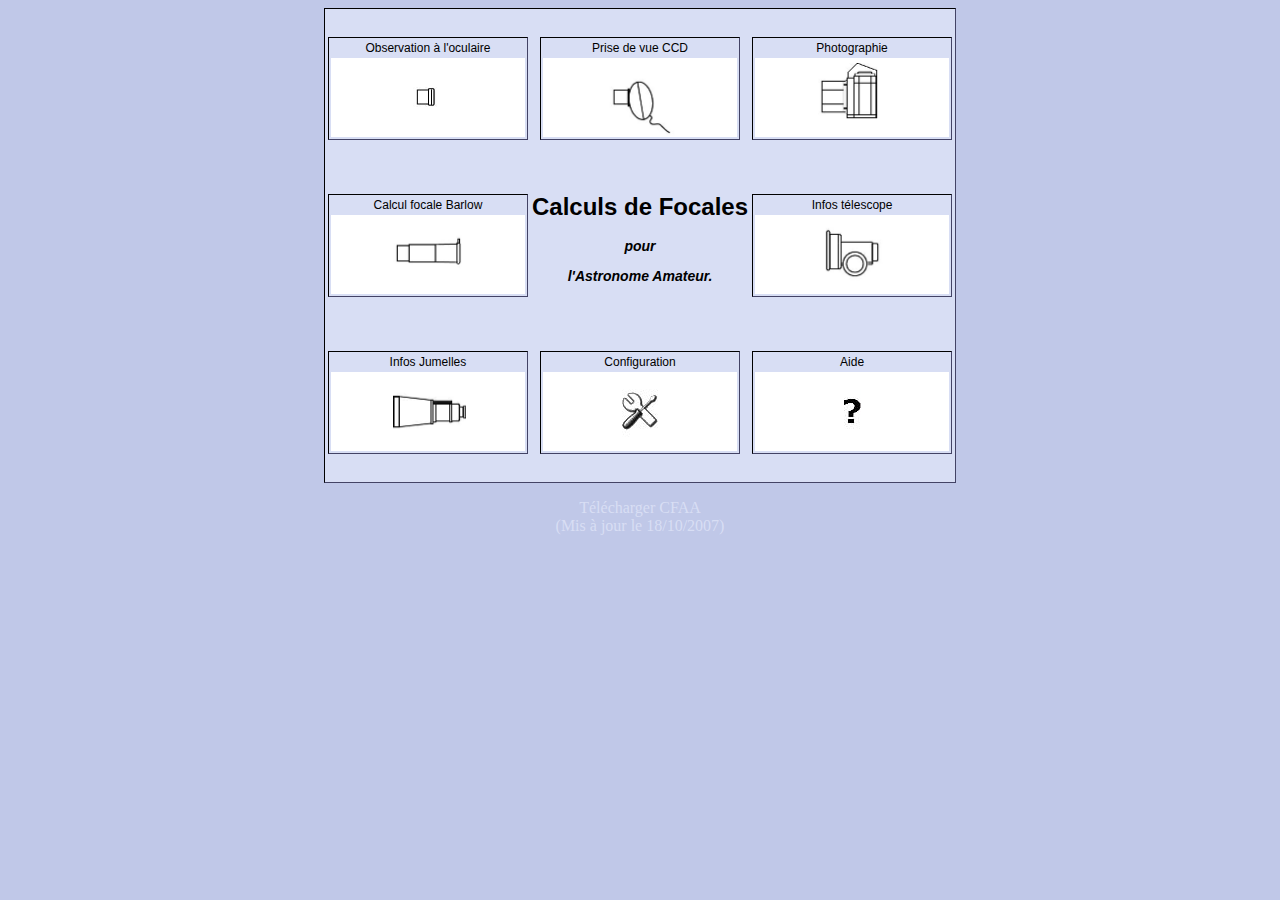
<file: index.htm>
<HTML><HEAD>
<LINK REL="SHORTCUT ICON" HREF="cfaa/cfaa.ico">
<meta http-equiv="Content-Type" content="text/html; charset=UTF-8"/>
<meta name="viewport" content="width=device-width, user-scalable=no, shrink-to-fit=no, initial-scale=1">
<LINK rel="stylesheet" media="screen" href="cfaa/standard.css" type="text/css" />
<link rel="alternate stylesheet" href="cfaa/black.css" type="text/css" title="black">
<link rel="alternate stylesheet" href="cfaa/black_orange.css" type="text/css" title="black_orange">
<link rel="alternate stylesheet" href="cfaa/grey_white.css" type="text/css" title="grey_white">
<link rel="alternate stylesheet" href="cfaa/grey_red.css" type="text/css" title="grey_red">
<link rel="alternate stylesheet" href="cfaa/white.css" type="text/css" title="white">
<link rel="icon" type="image/png" sizes="512x512" href="cfaa/cfaa-512x512.png">
<link rel="apple-touch-icon" type="image/png" sizes="512x512" href="cfaa/cfaa-512x512.png">


    <TITLE>Calculs de Focales pour l'Astronome Amateur</TITLE>
</HEAD><BODY><CENTER><FORM>
<DIV id='Ecran1'></DIV>
<DIV id='Ecran2'></DIV>
<SCRIPT type='text/javascript'>
navigator.serviceWorker.register('service-worker.js', {scope:'./'})

    //--------------------------------------------------------------------------------------
// Valeurs par défault (utile en local si vous effacez souvent vos cookies) :
// Mettre les mêmes valeurs que dans "configuration" (attention pas de virgule mais un point)
//--------------------------------------------------------------------------------------
var Foc_tel=   '900' // Focale en mm de votre télescope
var Diam_prim= '114' // Diamètre en mm du miroir primaire ou de l'objectif du télescope
var Coulant=   "31.75" // Diamètre du coulant du porte oculaire en mm
var Foc_oc=    '12' // Focale de l'oculaire utilisé par défaut
var champ_oc=  "30" // Champ apparent de l'oculaire utilisé par défaut
var obj=       "Jupiter" // Objet observé par défaut
var CCD=       "Toucam Pro" // Nom de votre caméra exactement comme dans le select (voir plus bas)
var x_jum=     "10" // Grossissement jumelles par défaut
var diam_jum=  "50" // Diamètre jumelles par défaut
var field_jum= "6.55" // champ visuel field jumelles par defaut
var champ_jum= "114" // champ visuel en mètres jumelles pr defaut
var x_Bar=     '2' // Grossissement par défaut de votre Barlow
var Foc_Bar=   '150' // Focale en mm par défaut de votre Barlow
var Foc_Bar2=  "150" // Focale de la Barlow N°2
var Bar_2_Bar= "120" // Tirage entre les 2 Barlow
var Tirage=    "70" // Tirage par défaut pour obtenir le grandissement désiré
var x_res=     "5" // Grossissement souhaité par défaut lorsque Tirage avec oculaire
var taille_avec_Bar= "70" // Taille sur le CCD par défaut de la planète avec Barlow pour le calcul de focale de la Barlow
var taille_sans_Bar= "35" // Idem sans Barlow
var voir_img=1       // Le tableau(1) du schema du montage optique est visible [1] ou reduit [0] par défaut
var voir_res=1       // Le tableau(2) des résultats est visible [1] ou reduit [0] par défaut
var voir_sim=1       // Le tableau(3) de la simulation est visible [1] ou reduit [0] par défaut
var voir_formules=0  // Les formules sont visibles [1] ou invisibles [0] par défaut
var voir_scroll=0    // Scroll on ou off par défaut
var ordre= [1,2,3] // Ordre d'affichage à l'écran. 1 = tableau du schema optique, 2 = tableau des résultats, 3 = tableau de la simulation
var scroll_str=  "scroll" // "auto" ou "hidden" ou "scroll" (scroll=ascensseurs permanents, auto=ascensseurs uniquement si nécessaire)
var chemin_img = "cfaa/"; // Chemin du repertoire ou se trouvent les images
/*var url_cfaa="http://cfaa.is.free.fr/"*/
var Tiragef=160//utiliser dans tirage barlow,  à verifier
var skin='standard'
var arrondi=title=false//n'arrondi pas à 1/10000, pas de titre par defaut, see=false
var my_scroll=my_url=fct=''
var rad_sec=(180/Math.PI)*3600
var rad_sec_m=rad_sec/1000
var tmp=[]//tableau qui contiendra tous les selects, besoin avant rac
var zoom=zoom_o=zoom_p=14//par défaut le zoom est sur 1:1
var FF_or_IE=document.all?0:1
var E="&nbsp;"
var EE=E+E
var cook=false //si cookie non lue
var ord1,ord2,ord3//variables globales pour connaitre l'ordre des tableaux
var num_cfg=1//onglet par defaut
var ordre_str=ordre[0]+""+ordre[1]+""+ordre[2]//au cas ou pas de cookies dans la config uniquement, à remplacer si possible
var sd="selected"
var rf=";return false'>"//à verifier si fonctionne

function Formule(f){return(voir_formules)?"<FONT color=darkolivegreen size=-2><I>"+EE+((f*0!=0)?f:fo[f])+"</I></FONT>":""}
function titre(str){return "<center><FONT class=titre>"+str+"</font></center>"}//color=navy face=Times,Arial Roman,New size=6
function red(str){return "<FONT color=crimson>"+str+"</FONT>"}
//2 écrans, celui des selects n'est mis à jour que si le type d'objet change. ( pour la roulette ds IE)
screen1=document.getElementById('Ecran1')
screen2=document.getElementById('Ecran2')

var acc_fr=[]
//Tableau des phrases de l'accueil
acc_fr[0]="Observation à l'oculaire"
acc_fr[1]="Prise de vue CCD"
acc_fr[2]="Photographie"
acc_fr[3]="Calcul focale Barlow"
acc_fr[4]="Calculs de Focales<br>"
acc_fr[5]="<i>pour<p> l'Astronome Amateur.</i>"
acc_fr[6]="Infos télescope"
acc_fr[7]="Infos Jumelles"
acc_fr[8]="Configuration"
acc_fr[9]="Aide"
acc_fr[10]="Télécharger CFAA"
acc_fr[11]="(Mis à jour le 18/10/2007)"
//titres utilisées dans les tableaux
acc_fr[12]="Schéma"
acc_fr[13]="Résultats"
acc_fr[14]="Simulation"
acc_fr[15]="Simulation CCD"
acc_fr[16]="Simulation Film"
acc_fr[17]="-Créer un raccourci-"

var but=[]//phrases dans les boutons
but[0]="<< &nbsp;&nbsp;Retour"
but[1]="Calculer"
but[2]="Retour à CFAA"
but[3]="ø en ce moment."
but[4]="ø moyen."
but[5]="Enregistrer les modifications"
but[6]="Modifier les valeurs"

var t_month=["","Janvier","Fevrier","Mars","Avril","Mai","Juin","Juillet","Aout","Septembre","Octobre","Novembre","Decembre"]

var ti=[]//titre 1 par fonction, ou pages présentes, l'index est le num de la fct
ti[0]="Calcul du grossissement en fonction de la focale de l'oculaire et de l'objectif."
ti[1]="Calcul du Tirage nécessaire pour obtenir un grandissement en fonction de la focale de la Barlow."
ti[2]="Calcul du facteur de grossissement de la Barlow en fonction de sa focale et du Tirage."
ti[3]="Calcul du Tirage nécessaire pour obtenir un grandissement en fonction de la focale de l'oculaire."
ti[4]="Calcul du grossissement en fonction de la focale de l'oculaire et du Tirage."
ti[5]="Télescope + CCD."
ti[6]="Calcul de la focale résultante en fonction de la focale de l'objectif et du facteur de grossissement de la Barlow."
ti[7]="Télescope + Barlow + Tirage + Barlow + CCD."
ti[8]="Télescope + Barlow + Tirage + Barlow + Tirage + CCD."
ti[9]="Télescope + photo."
ti[10]="Télescope + Tirage + photo."
ti[11]="Calcul de la focale de la Barlow et du télescope."
ti[12]="Caractéristiques du télescope."
ti[13]="Calculs sur les jumelles."
ti[14]="Conversions."
ti[15]="Calcul d'éphémérides."
ti[16]="Télescope + Barlow + Oculaire."
ti[17]="Télescope + Oculaire."
ti[18]="Télescope + Barlow + Tirage + Oculaire."
ti[19]="Télescope + Barlow + CCD."
ti[20]="Télescope + Barlow + Tirage + CCD."
ti[21]="Télescope + Oculaire + Tirage + CCD."
ti[22]="Télescope + Barlow + Tirage + Photo."
ti[23]="Télescope + Oculaire + Tirage + Photo."
ti[24]="Calculs sur les jumelles en fonction du champ visuel en degrés (fields)."
ti[25]="Calculs sur les jumelles en fonction du champ visuel en mètre à 1km."
ti[26]="Choix de la formule optique :"
ti[27]="Simuler un oculaire du commerce :"
ti[28]="Simuler une paire de jumelles du commerce :"
ti[29]="Simuler un télescope du commerce :"
ti[30]="Comprendre et utiliser les raccourcis."
ti[31]="Installer CFAA en local."
ti[32]="Simuler un télescope historique :"
ti[33]="Simuler un observatoire :"
ti[34]="Simuler un télescope spacial :"
ti[35]="Autres outils disponibles :"
ti[36]="Conseils :"
ti[37]="Laissez un message :"
ti[38]="Merci à :"

var historia=[]
historia[0]="Une des premières lunettes fabriquée par Galilée en 1610"
historia[1]="Une autre lunette fabriquée par Galilée entre 1609 et 1610"
historia[2]="Lunette avec laquelle Christiaan Huygens découvre Titan en 1655"
historia[3]="Le réflecteur que Newton presenta à la Royal Society en 1672"
historia[4]="Réflecteur avec lequel Herschel découvre Uranus en 1781"
historia[5]="Lunette de Fraunhofer à l observatoire Dorpat(Russie) mis en service en 1826"
historia[6]="Réflecteurs de William Parsons du Château Birr(Irlande) mis en service en 1845, surnommé le Léviathan"
historia[7]="Lunette de Clark de l observatoire Lick (mont Hamilton, Californie) mis en service en 1870"
historia[8]="Lunette de Hale de l'observatoire Yerkes(lac Geneva, Wisconsin) mis en service en 1897"
historia[9]="L observatoire Subaru à Hawaï, mis en service en 1999"
historia[10]="L observatoire du Mont Wilson utilisé par Edwin Powell Hubble dans les années 1920, surnomé Hooker"
historia[11]="L observatoire du Mont Palomar, mis en service en 1948 (nommé Hale)"
historia[12]="Le télescope spacial Hubble lancé le 24 avril 1990"
historia[13]="Le télescope spacial Chandra lancé le 23 juillet 1999"
historia[14]="Le télescope spacial Spitzer lancé le 25 aout 2003"
historia[15]="Le télescope spacial James Webb (JWST)"

var matos=[]
matos[0]="Meade ETX-70 70mm de diamètre, 350mm de focale"
matos[1]="Meade ETX-80 80mm de diamètre, 400mm de focale"
matos[2]="Meade ETX-90 90mm de diamètre, 1250mm de focale"
matos[3]="Meade ETX-105 105mm de diamètre, 1470mm de focale"
matos[4]="Meade ETX-125 125mm de diamètre, 1900mm de focale"
matos[5]="Celestron Nexstar 4 102mm de diamètre, 1325mm de focale"
matos[6]="Celestron Nexstar 5 125mm de diamètre, 1250mm de focale"
matos[7]="Celestron Nexstar 6 150mm de diamètre, 1500mm de focale"
matos[8]="Celestron Nexstar 8 203.2mm de diamètre, 2032mm de focale"
matos[9]="Celestron C8-NGT 203.2mm de diamètre, 1000mm de focale"
matos[10]="Celestron C9 1/4-SGT 235mm de diamètre, 2350mm de focale"
matos[11]="Celestron C11-SGT 280mm de diamètre, 2800mm de focale"
matos[12]="Jumelles Bresser 10X50 (lidl)"
matos[13]="Jumelles Astrophysics 10,5x70"
matos[14]="Jumelles Astrophysics 15x70"

var fo=[]//Tableau des formules
fo[1]="(Focale de l’objectif / Focale de l’oculaire)"
fo[2]="(Diamètre de l’objectif / Grossissement)"
fo[3]="(Champ apparent de l'oculaire / grossissement)"
fo[4]="(Focale de l’objectif * Grossissement)"
fo[5]="(Focale résultante / Focale de l’oculaire)"
fo[6]="(Focale Barlow * (Grossissement Barlow - 1))"
fo[7]="((Distance entre plan focal et Barlow)/Focale Barlow + 1)"
fo[8]="(Focale résultante * taille de la planète en seconde d'arc / (180/PI*3600/1000) / Taille en micron d'un pixel du CCD)"
fo[9]="(Largeur en micron d'un pixel du CCD * (180/PI*3600/1000) / focale résultante)"
fo[10]="(Hauteur en micron d'un pixel du CCD * (180/PI*3600/1000) / focale résultante)"
fo[11]="((Grossissement souhaité + 1) * Focale oculaire)"
fo[12]="((Distance entre plan focal et oculaire/Focale oculaire)-1)"
fo[13]="(Focale Barlow n°1/Grossissement Barlow n°1)"
fo[14]="((Focale Barlow n°1/Grossissement Barlow n°1) + Distance entre les lentilles de Barlow)"
fo[15]="((Distance entre la lentille 2 et son plan focal)/Focale Barlow n°2)+1)"
fo[16]="(Grossissement Barlow n°1 * Grossissement Barlow n°2)"
fo[17]="((Distance Barlow n°1 avec le CCD)/Focale Barlow n°1)+1)"
fo[18]="(Distance Barlow n°1 avec le CCD/Grossissement Barlow n°1)"
fo[19]="(Distance entre Barlow n°1 et plan focal relatif à la Barlow n°2 + Distance entre les 2 lentilles de Barlow)"
fo[20]="(Focale résultante * taille de la planète en seconde d'arc / (180/PI*3600))"
fo[21]="(Focale résultante * taille de la planète en seconde d'arc / (180/PI*3600/1000))"
fo[22]="(Largeur Film en mm * (180/PI*3600) / Focale résultante)"
fo[23]="(Hauteur Film en mm * (180/PI*3600) / Focale résultante)"
fo[24]="(Taille en pixel de l'objet sans Barlow * Taille en micron d'un pixel du CCD)"
fo[25]="(Taille en pixel de l'objet avec Barlow * Taille en micron d'un pixel du CCD)"
fo[26]="((180/PI*3600/1000) * diamètre de l'objet sur le capteur sans Barlow / taille de l'objet en seconde d'arc)"
fo[27]="((180/PI*3600/1000) * diamètre de l'objet sur le capteur avec Barlow / taille de l'objet en seconde d'arc)"
fo[28]="(focale résultante avec Barlow / focale résultante sans Barlow)"
fo[29]="(Distance entre la lentille de Barlow et le CCD /(grandissement effectif de la Barlow - 1))"
fo[30]="(Diamètre de l’objectif / 2)"
fo[31]="(Diamètre de l’objectif * 2,5)"
fo[32]="(Diamètre de l’objectif/7)<sup>2</sup>"
fo[33]="(120/Diamètre de l’objectif)"
fo[34]="Racine carrée de (Diamètre de l’objectif * Grossissement)"
fo[35]="(Diamètre de l’objectif / 6)"
fo[36]="(2.7 + 5 * logarithme décimal du Diamètre de l’objectif)"
//fo[37]="(Diamètre de l’objectif / Grossissement)2"
fo[38]="(Champ visuel en degrés * 1000 / (180/pi) )"
fo[39]="(Champ visuel en mètres / 1000 * (180/pi) )"
fo[40]="(Champ visuel en degrés (field) * Grossissement)"
fo[41]="(Taille du coulant en mm * (180/PI))/ focale du télescope"
fo[42]="(Largeur en pixels du CCD * Taille en micron d'un pixel du CCD * (180/PI*3600/1000) / Focale résultante)"
fo[43]="(Hauteur en pixels du CCD * Taille en micron d'un pixel du CCD * (180/PI*3600/1000) / Focale résultante)"

var Pr=[]//phrases utilisées dans les résultats.
Pr[0]="<LI> Le grossissement, en observation visuelle avec l'oculaire (de focale "
Pr[1]=" mm), est de : "
Pr[2]="<LI> La pupille de sortie, ou diamètre du faisceau lumineux sortant de l’oculaire, est de : "
Pr[3]=" mm. "
Pr[4]="<LI> Le champ réel obtenu est de : "
Pr[5]=" degrés, soit : "
Pr[6]="<LI> La focale résultante est de : "
Pr[7]=" mm) + Barlow @"
Pr[8]="<LI> La distance nécessaire entre l'oculaire et la lentille de Barlow de focale "
Pr[9]=" mm, pour obtenir un grandissement de "
Pr[10]="x, est de : "
Pr[11]="<LI> Le grossissement obtenu avec l'oculaire de focale "
Pr[12]=" mm, est de : "
Pr[13]="<LI> Le facteur de grossissement obtenu en plaçant la Barlow (de focale "
Pr[14]=" mm) à "
Pr[15]=" mm du plan focal est de : "
Pr[16]="<LI> Diamètre de "
Pr[17]=" sur le CCD : "
Pr[18]=" pixels, soit "
Pr[19]="<LI> Echantillonnage horizontal (Largeur d'un pixel) : "
Pr[20]="<LI> Echantillonnage vertical (Hauteur d'un pixel) : "
Pr[21]=" soit : "
Pr[22]="<LI> La distance nécessaire entre le capteur CCD et la lentille de Barlow de focale "
Pr[23]=" mm, pour obtenir un grossissement de "
Pr[24]="<LI> Le Tirage nécessaire pour grossir "
Pr[25]=" x en projection par oculaire (de focale "
Pr[26]=" mm) sur film ou CCD, est de : "
Pr[27]="<LI> Le facteur de grossissement obtenu en plaçant l'oculaire (de focale "
Pr[28]=" mm du CCD est de : "
Pr[29]="<LI> La distance entre la lentille 1 et le plan focal relatif à la lentille 2 est de : "
Pr[30]="<LI> Le facteur de grandissement de la lentille de Barlow n°1 est de : "
Pr[31]="<LI> La distance entre la lentille 2 et son plan focal est de : "
Pr[32]="<LI> Le facteur de grandissement de la lentille de Barlow n°2 est de : "
Pr[33]="<LI> Le facteur de grandissement final est de : "
Pr[34]="<LI> Diamètre en mm de "
Pr[35]=" sur le film : "
Pr[36]="<LI> Diamètre en micron de "
Pr[37]="<LI> Le champ résultant sur le film est de : "
Pr[38]=" en largeur,"
Pr[39]=" en hauteur,"
Pr[40]="<LI> La luminosité, ou quantité de lumière collectée par l'instrument par rapport à l'oeil humain, est de : "
Pr[41]="<LI> Le grossissement maximum est de : "
Pr[42]="<LI> Le grossissement équipupillaire, ou minimum, est de : "
Pr[43]="<LI> Le grossissement utile ou résolvant est de : "
Pr[44]="<LI> Le pouvoir séparateur, ou capacité de l'instrument à séparer deux points rapprochés, est de : "
Pr[45]="<LI> Le rapport F/D de "
Pr[46]=" destine ce télescope à "
Pr[47]=" Plus ce rapport est petit, plus l'instrument est dit \"ouvert\"."
Pr[48]="<LI> L'indice crépusculaire est de : "
Pr[49]=". Plus ce résultat est grand, plus un objet est visible en lumière faible. "
Pr[50]="Entrez une valeur : "
Pr[51]="&nbsp; <u>Sans Barlow</u> :<P><LI> La diamètre de l'objet sur le capteur sans Barlow est de : "
Pr[52]="<LI> La focale résultante de l'instrument sans Barlow est de : "
Pr[53]="&nbsp; <u>Avec Barlow</u> :<P><LI> Le diamètre de l'objet sur le capteur avec Barlow est de : "
Pr[54]="<LI> La focale résultante de l'instrument avec Barlow est de : "
Pr[55]="&nbsp; <u>Donc</u> :<P><LI> Le grandissement effectif de la Barlow est de : "
Pr[56]="<LI> la focale de la lentille de Barlow est de : "
Pr[57]=" microns."
Pr[58]=" mm. <font size=-3><i>(C'est la focale réelle de votre télescope, à utiliser dans vos futurs calculs)</font></i>"
Pr[59]="l'observation du ciel profond et à grand champ."
Pr[60]="l'observation planétaire et solaire."
Pr[61]="l'observation planétaire et du ciel profond."
Pr[62]="<LI>La magnitude limite que peut atteindre ce télescope est : "
//Pr[63]="<li>La luminosité, ou quantité de lumière collectée par l'instrument par rapport à l'oeil humain, est de : "
Pr[64]="<LI>Le champ de vision maximum est de : "
Pr[65]="<LI><font color=red>Attention</font>, dans cette configuration, le champ réel est limité par le champ maximum."
Pr[66]="<LI> Champ couvert par le CCD en largeur: "
Pr[67]="<LI> Champ couvert par le CCD en hauteur: "

var Ps=[]//phrases utilisées dans les schémas
Ps[0]="Focale :"
Ps[1]=" mm"
Ps[2]="Grossissement :"
Ps[3]="Distance : "
Ps[4]="Focale résultante :"

var t_uni=[]//singulier/pluriel
t_uni[0]=" secondes d'arc"
t_uni[1]=" seconde d'arc"
t_uni[2]=" minutes d'arc"
t_uni[3]=" minute d'arc"
t_uni[4]=" degrés "
t_uni[5]=" degré "

var cfg_t=[]//tableau des phrases dans "configuration"
cfg_t[1]="Caractéristiques de votre télescope :"
cfg_t[2]="Caractéristiques de l'oculaire utilisé par défaut :"
cfg_t[3]="Caractéristiques de vos jumelles :"
cfg_t[4]="Caractéristiques de votre Barlow :"
cfg_t[5]="Votre Caméra - Appareil Numérique - Webcam :"
cfg_t[6]="Caractéristiques de l'objet observé par défaut :"
cfg_t[7]="Préferences générales du programmes :"
cfg_t[8]="Le tableau du schéma du montage optique est "
cfg_t[9]="Le tableau des résultats est "
cfg_t[10]=">visible<option value=0 "
cfg_t[11]=">réduit</select><br>"
cfg_t[12]="Le tableau de la simulation est "
cfg_t[13]="Les formules utilisées sont "
cfg_t[14]="Ordre d'affichage par défaut des 3 tableaux : "
cfg_t[15]=">invisibles</select><br>"


var TiS=[]//phrases utilisées les select
TiS[0]="Focale de l’objectif : "
TiS[1]="Diamètre de l’objectif : "
TiS[2]="Focale de l'oculaire : "
TiS[3]="Champ apparent de l'oculaire : "
TiS[4]="Choix de l'objet observé : "
TiS[5]="Diamètre de l'objet observé en seconde d'arc : "
TiS[6]="Facteur de grandissement Barlow : "
TiS[7]="Focale de la lentille de Barlow : "
TiS[8]="Facteur de grandissement désiré : "
TiS[9]="Distance entre la lentille de Barlow et le film : "
TiS[10]="Choix de la camera : "
TiS[11]="Distance entre la lentille de Barlow et le CCD : "
TiS[12]="Facteur de grandissement désiré : "
TiS[13]="Distance entre l'oculaire et le film : "
TiS[14]="Facteur de grandissement Barlow n°1 : "
TiS[15]="Focale de la lentille de Barlow n°1 : "
TiS[16]="Distance entre les lentilles de Barlow : "
TiS[17]="Focale de la lentille de Barlow n°2 : "
TiS[18]="Distance entre la Barlow n°1 et le plan focal : "
TiS[19]="Distance entre la lentille de Barlow et le film (CCD) : "
TiS[20]="Taille en pixel de la planète sans Barlow : "
TiS[21]="Taille en pixel de la planète avec Barlow : "
TiS[22]="Diamètre de l’objectif : "
TiS[23]="Grossissement : "
TiS[24]="Tirage utilisé par défaut : "
TiS[25]="Champ visuel des jumelles (Field) : "
TiS[26]="Champ en mètre des jumelles à 1 km : "
TiS[27]="Diamètre du coulant en mm : "

var cookie_alert="Les informations ont étés enregistrées\n dans un Cookie."

var aide_rac_fr="",pp='<p>'
aide_rac_fr+="<UL class=sq>Présent en bas de chaque page, le lien "+acc_fr[17]+", permet de stocker, et partager une page et ses valeurs."+pp
aide_rac_fr+="Les informations sont envoyées par l'url (ou adresse de la page), et vous pourrez faire varier les paramètres en modifiant simplement son url."+pp
aide_rac_fr+="C'est la raison pour laquelle les raccourcis ne sont disponibles que si vous êtes connecté à Internet, car en local la page n'a pas d'url."+pp
aide_rac_fr+="Les images sont également traitées différemment dans les raccourcis, le dimensionnement est plus fin, donc l'image est plus belle, et vous pourrez enfin les sauver."+pp
aide_rac_fr+="Car CFAA crée des images dynamiques, et si vous tentez d'enregistrer une image, vous obtenez le cliché dans sa taille originale de prise de vue."+pp
aide_rac_fr+="Donc, si vous souhaitez enregistrer exactement l'image que vous voyez dans CFAA, créez un raccourci, et enregistrez l'image présente dans celui-ci. Elle sera identique à l'image que vous voyez à l'écran."+pp
aide_rac_fr+="Pour cela, comme pour les raccourcis, les informations sont envoyées dans l'url de l'image."+pp
aide_rac_fr+="Ainsi vous pouvez partager une simple image, comme un raccourci. Son adresse contenant les informations nécessaires à CFAA pour recréer l'image."+pp
aide_rac_fr+="Comme pour les raccourcis, il faut être en ligne pour les créer et donc les voir, mais l'avantage est que vous pourrez les sauver."+pp
aide_rac_fr+="Exemple de comparaison possible :"+pp
aide_rac_fr+="<center><table>"
aide_rac_fr+="<TD bgcolor=white><img src=cfaa/ex_50.jpg></TD>"
aide_rac_fr+="<TD bgcolor=white><img src=cfaa/vid.gif></TD>"
aide_rac_fr+="<TD bgcolor=white><img src=cfaa/ex_30.jpg></TD>"
aide_rac_fr+="</TR><tr>"
aide_rac_fr+="<TD bgcolor=white>M42 avec un oculaire de 12 mm<br> de 50° de champ apparent.</TD>"
aide_rac_fr+="<TD bgcolor=white><img src=cfaa/vid.gif></TD>"
aide_rac_fr+="<TD bgcolor=white>M42 avec un oculaire de 12 mm<br> de 30° de champ apparent.</TD></table></center>"+pp
aide_rac_fr+="Seule remarque, 'size_obj' dans l'url du raccourci ou d'une image, est soit le diamètre apparent de l'objet si c'est une planète, sinon c'est la hauteur en seconde d'arc de la photo."+pp
aide_rac_fr+="Cette page est en cours de réalisation, merci de votre compréhension."+pp+pp

var aide_local_fr=""
aide_local_fr+="<UL class=sq>Le fichier est compressé en '.ZIP', il faut donc le décompresser avant de pouvoir l'utiliser."+pp
aide_local_fr+="Sur le site, lors du téléchargement, ne pas cliquer sur \"exécuter\", mais sur \"enregistrer\", sinon Windows ouvre le fichier .ZIP mais ne le décompressera pas."+pp
aide_local_fr+="Ensuite il faut le \"dézipper\" ou copier le répertoire 'cfaa' (qui contient les images) et 'CFAA.htm' dans un même répertoire, n'importe où sur le disque, cela n'a pas d'importance du moment qu'ils sont dans le même répertoire."+pp
aide_local_fr+="Par exemple:"+pp
aide_local_fr+=" C:\\Program Files\\CFAA\\"+pp
aide_local_fr+="<u>Astuce:</u> Sous Windows, renommez 'CFAA.htm' en 'CFAA.hta', il s'ouvrira à la manière d'un exécutable."+pp
aide_local_fr+="Après, vous pouvez "+acc_fr[17]+", pour cela une icone est fournie dans le même répertoire que les images."+pp
aide_local_fr+="Cette page est en cours de réalisation, merci de votre compréhension."+pp+pp

var aide1_fr=aide2_fr=aide3_fr=aide4_fr=aide5_fr=""
var fls="</u></a>."+pp//ici car change selon skin
var url_cfaa="http://cfaa.is.free.fr/"

aide1_fr+="<UL class=sq><LI>Calculez la focale réelle de votre télescope, et de votre lentille de barlow dans la partie <a href=# onclick='Barlow(0);return false'>\"<u>Calcul de la focale de la Barlow et du télescope</u>\"</a>, et enregistrez ces valeurs dans <a href=# onclick='config();return false'>\"<u>Configuration</u>\"</a>, vos calculs seront plus précis pour la suite."+pp
aide1_fr+="<LI>Cliquez sur \"<u>F</u>\" dans le tableau \"Résultats\" pour faire apparaitre les formules, et sur \"<u>A</u>\" pour arrondir à 1/10000."+pp
aide1_fr+="<LI>Attention : Avant d'enregistrer une image, cliquez sur \"<u>"+acc_fr[17]+"</u>\" l'image sera mieux rendue et aux dimensions calculées."+pp
//str+="<li>Dans les raccourcis, les images sont sauvegardables, et directement 'linkables' (avec incrustation d'infos à venir)."+pp
aide1_fr+="<LI>Une aide pour bien utiliser les raccourcis est <a href=# onclick='Aide_rac();return false'><u>disponible ici</u></a>."+pp
aide1_fr+="<LI>Si le Tirage n'est pas demandé pour une Barlow, on considère alors que le film, CCD, ou oculaire est placé au point focal de la lentille. (Tirage=focale Barlow)"+pp

aide2_fr+="<UL class=sq><LI>Les éphémérides des planètes sont <a href=# onclick='ephemeride(0);return false'><u>disponibles ici"+fls
aide2_fr+="<LI>Un outil de conversion inches/mm ou degrés/m/radian/... est <a href=# onclick='conversion(0);return false'><u>disponible ici"+fls
aide2_fr+="<LI>Voir <a href=# onclick='Plan(0);return false'><u>le plan du site"+fls
aide2_fr+="<LI><a href=# onclick='histoire();return false'>Simuler un télescope historique ou un observatoire.</a> <font color=green>(Page temporaire car non finalisée)</font>"+pp
aide2_fr+="<LI><a href=# onclick='materiel();return false'>Simuler un télescope ou des jumelles du commerce.</a> <font color=green>(Page temporaire car non finalisée)</font>"+pp
aide2_fr+="<LI><a href=# onclick='sim_oc_com();return false'>Simuler un oculaire du commerce.</a> <font color=green>(Page temporaire car non finalisée)</font>"+pp

aide3_fr+="<UL class=sq><LI>Vous pouvez télécharger ce script, il fonctionne mieux en local, car vous n'attendrez plus les images, <A HREF=\"cfaa.zip\"><u>en cliquant ici"+fls
aide3_fr+="<LI>Utilisez ce script en local, avec IE6, l'utilisation de la roulette de la souris est très instructive, avec Firefox la roulette n'est pas gérée."+pp
aide3_fr+="<LI>Une aide si vous avez des difficultés pour installer CFAA en local est <a href=# onclick='Aide_local();return false'><u>disponible ici</u></a>."+pp
aide3_fr+="<LI>Cliquez sur les titres des tableaux pour les réduire, vous y gagnerez parfois en clarté."+pp
aide3_fr+="<LI>Vous pouvez éditer CFAA.htm (en local évidemment), j'ai laissé quelques indications pour le configurer."+pp
aide3_fr+="<LI>Sur Iexplorer, n'oubliez pas la touche 'F11' pour agrandir l'écran, bien pratique parfois."+pp+pp
aide3_fr+="<LI>Le code est régulièrement mis à jour, vérifiez votre version."+pp+pp

aide4_fr+="<UL class=sq><LI>Si vous utilisez ce script, laissez <a href='"+url_cfaa+"messages'><u>un message</u></a>, cela me permet de connaître vos impressions, le nombre d'utilisateurs, et surtout c'est très gratifiant..."+pp
aide4_fr+="<LI>Si vous avez des suggestions, si vous constatez une erreur, un bug, soyez indulgent et <a href='"+url_cfaa+"messages'><u>prévenez moi</u></a>.<br> Si votre caméra n'est pas dans la liste, que vous souhaitez partager des photos, si possible grand champs et haute résolution, mais pas uniquement, c'est <a href='"+url_cfaa+"messages'><u>toujours là"+fls
//aide_fr+="<LI>Et si votre caméra n'est pas dans la liste, que vous souhaitez partager des photos, si possible grand champs et haute résolution, mais pas uniquement, c'est <a href='"+url_cfaa+"messages'><u>toujours là</u></a>"+pp+pp
//aide_fr+=fin_tbl+pp+tbl8+tdw+titre("A venir :")+pp//white ds td
//aide_fr+="</ul><LI> à venir plus tard:"+pp
/*aide_fr+="<UL class=sq><li>Urgent! Convertir les resultats en base 60 pour les minutes d'arc ! 1.7 minute ça n'existe pas! "+pp
aide_fr+="<li>Une page de mosaïque des photos de CFAA, avec les informations de prise de vues, auteur..."+pp
//aide_fr+="</ul><LI> à venir beaucoup plus tard:"+pp
aide_fr+="<li>Un bouton 'retour', mieux placé."+pp
aide_fr+="<li>Corriger le bug du scrolling."+pp*/
//aide_fr+=" Ajout d'un menu déplaçable en haut à gauche, ou dans un tableau incluant également le titre :"+pp
//aide_fr+=" - Des boutons Accueil, config, aide, plan, dites-moi ce qui faciliterait la navigation."+pp
//aide_fr+=" - Des boutons Anglais, Espagnol, Français. (Traducteurs : voir plus haut)."+pp

aide5_fr+="<UL class=sq><LI><a target=_blank href='http://quentinc1.free.fr/'>QuentinC</a>, <a target=_blank href='http://www.poof65.com/'>poof65</a>, <a target=_blank href='http://www.clic113.net/'>gesteph</a>, <a target=_blank href='http://perso.wanadoo.fr/barbesauvage/'>barbe-sauvage</a>, <a target=_blank href='http://www.kha-tastrophe.net/'>Kha</a>, <a target=_blank href='http://www.lesgeorges.org/'>jblecanard</a>, <a target=_blank href='http://robloche.free.fr/'>robloche</a> et aux autres membres du site <a target=_blank href='http://www.toutjavascript.com/'><u>toutjavascript</u></a> pour l'aide qu'ils m'ont apportée."+pp
aide5_fr+="<LI>Pierre-André Noirmain pour la fonction des éphémérides ou du diamètre apparent qui provient de son site : <a target=_blank href='http://perso.wanadoo.fr/noirmain/'><u>Astronomie 2005"+fls
aide5_fr+="<LI>Etienne Bonduelle pour les photos utilisées dans ce script et qui proviennent de son site : <a target=_blank href='http://www.astrosurf.com/astrobond/'><u>astrobond"+fls
aide5_fr+="<LI>Merci aux membres de <a target=_blank href='http://www.webastro.net/'>webastro</a> pour l'aide apportée, notamment xs_man et Bruno."+pp
aide5_fr+="<LI>Merci à Toutiet, fabrice2 et Lilas pour avoir trouvé des bugs."+pp
aide5_fr+="<LI>Merci également à Thierry Legault pour les formules qui viennent de son site <a target=_blank href='http://www.astrophoto.fr/'>www.astrophoto.fr</a>."+pp
aide5_fr+="<LI><a target=_blank href='http://www.free.fr/'>Free.fr</a> pour l'hébergement gracieusement offert."+pp
aide5_fr+="<LI><a target=_blank href='http://gunnm.is.free.fr/'><u>Mon autre site</u></a>, si vous vous intéressez à la programmation JAVA ou Javascript."+pp+pp


//--------------------------------------------------------------------------------------
//gère le retour vers la page précédente, merci à jblecanard
//--------------------------------------------------------------------------------------
var retour="Accueil()"
var tab_history=[retour]
function back_to(actual){
if (actual!=tab_history[tab_history.length-2]) tab_history.push(actual)
else tab_history.pop()
if(tab_history[tab_history.length-2]==actual)tab_history.pop()
retour=tab_history[tab_history.length-2]
}
//--------------------------------------------------------------------------------------
// http://batraciens.net/css-astuces/skins-changement.htm
//--------------------------------------------------------------------------------------
function ActiveCSS(title) {
  var i, a;//, main;
  for(i=0; (a = document.getElementsByTagName("link")[i]); i++) {
    if(a.getAttribute("rel").indexOf("style") != -1 && a.getAttribute("title")) {
      a.disabled = true;
      if(a.getAttribute("title") == title) a.disabled = false;
    }
  }
}
//--------------------------------------------------------------------------------------
// Récupère les cookies. (Ne pas modifier)
//--------------------------------------------------------------------------------------
var param=voir_img+""+voir_res+""+voir_sim+""+voir_formules+""+ordre.join('')//si pas de cookies
function cooki(){
if(!document.cookie) return
else{
	eval(document.cookie.replace(new RegExp("=([^=;]*)", "g"), "=\"$1\""))//récupère tous les cookies
	voir_img=(param.charAt(0)=="1")//decode le cookie 'param' qui contient plusieurs infos de configuration
	voir_res=(param.charAt(1)=="1")
	voir_sim=(param.charAt(2)=="1")
	voir_formules=(param.charAt(3)=="1")
	ordre=param.substring(4).split('')
	CCD=unescape(CCD)
	ActiveCSS(skin)
	if (CCD=="Toucam") CCD="Toucam Pro" // à virrer + tard
	cook=true
	}
}
//--------------------------------------------------------------------------------------
// Menu de départ (Ne pas modifier)
//--------------------------------------------------------------------------------------
var pp="<P>"
var tbl=pp+"<TABLE class=MaTable><TR>"
var tbl8="<TABLE class=MaTable width=80%><TR>"//
var tbl2=tbl+"<TD>"
var ad="<TD align=center colspan="
var tdw="<TD class=blanc align=left>"
var dtt="<TR><TD align=center>"
var Tar="<TD align=right>"
var ftt="</TD></TR>"
var fin_tbl = ftt+"</TABLE>"
var ftd="</TR><TR>"
var fa="</a>"

var logo=["Telescope","Barlow","CCD","Oculaire","Tirage","Photo","Jumelles","cfg","Aide"]//nom des images
function pic(nb){return "<TD background='"+chemin_img+logo[nb]+".jpg' width=155px height=155px align=center valign=bottom>"}
function spic(nb){return "<TD><img src='"+chemin_img+logo[nb]+".jpg' height=77px width=77px></TD>"}
function apic(nb){return ftt+"<TR><TD align=center height=77px class=blanc><img src='"+chemin_img+logo[nb]+".jpg' height=77px>"+fin_tbl}

function Accueil(){
tab_history=["Accueil()"]
var tbl_a="<TD align=center height=155px><TABLE class=MaTable width=200 STYLE=\"cursor:pointer\" onclick="//if(!cook)cooki();"
var str=tbl
str+=tbl_a+"choice(1);>"+dtt+acc_fr[0]+apic(3)
str+=tbl_a+"choice(2);>"+dtt+acc_fr[1]+apic(2)
str+=tbl_a+"choice(3);>"+dtt+acc_fr[2]+apic(5)+ftd
str+=tbl_a+"Barlow(0);>"+dtt+acc_fr[3]+apic(1)
str+="<TD align=center><h"+(2-FF_or_IE)+">"+acc_fr[4]+"</h"+(2-FF_or_IE)+"><h"+(4-FF_or_IE)+">"+acc_fr[5]+"</h"+(4-FF_or_IE)+">"
str+=tbl_a+"Info(0);>"+dtt+acc_fr[6]+apic(0)+ftd
str+=tbl_a+"choice(9);>"+dtt+acc_fr[7]+apic(6)
str+=tbl_a+"cooki();config();>"+dtt+acc_fr[8]+apic(7)
str+=tbl_a+"Aide();>"+dtt+acc_fr[9]+apic(8)+fin_tbl+"<P><A HREF='cfaa.zip' class=Accueil>"+acc_fr[10]+"</A><br><a href='"+url_cfaa+"messages' class=Accueil>"+acc_fr[11]+"</a>"
screen1.innerHTML="";screen2.innerHTML=str
}

var shortcut=false//par defaut pas un raccourcis
if (document.URL.indexOf('?')==-1) cooki(),Accueil()// Si pas un raccourcis (pas de ? dans l'adresse)
else shortcut=true
//if(document.cookie) cooki()// a virer ici, cookie uniquement lorsque dans sous-menu et non chargé 
//--------------------------------------------------------------------------------------
// Création des objets
//--------------------------------------------------------------------------------------
var cam_nom=[],ccd_x=[],ccd_y=[],ccd_mic_x=[],ccd_mic_y=[],type_tbl=[],champ_tbl=[],ratio=[],objets_tbl=[],nom_oc_com=[],foc_oc_com=[],champ_oc_com=[],commentaire=[]
function capteur(nom_ccd,taille_ccd_x,taille_ccd_y,taille_pix_x,taille_pix_y) {cam_nom.push(nom_ccd);ccd_x[nom_ccd]=taille_ccd_x;ccd_y[nom_ccd]=taille_ccd_y;ccd_mic_x[nom_ccd]=taille_pix_x;ccd_mic_y[nom_ccd]=taille_pix_y}
function photo(type,nom,comment,x,y,ch) {type_tbl[nom]=type; champ_tbl[nom]=ch; commentaire[nom]=comment; ratio[nom]=x/y; objets_tbl.push(nom)}
function oculaire_com(nom,foc,champ){nom_oc_com.push(nom);foc_oc_com[nom]=foc;champ_oc_com[nom]=champ}
//--------------------------------------------------------------------------------------
// capteur("Nom de la caméra","nombre de pixels en largeur","nombre de pixels en hauteur","taille d'un pixel en micron en largeur","taille d'un pixel en micron en hauteur")
// Pour la simulation, seule la hauteur est utilisé, pour éviter les déformations, et on utilise la hauteur des images uniquement
//--------------------------------------------------------------------------------------
capteur("-Webcams","0","0","0","0")
capteur("WebCam 2/3","640","480","4.5","3.5")
capteur("QuickCam NB","320","240","10","10")
capteur("QuickCam VC","640","480","8.2","3.8")
//capteur("QuickCam Pro","640","480","xxx","4.5")//---
capteur("Toucam Pro","640","480","5.6","5.6")
capteur("Toucam Pro N&B 1/4","640","480","5.6","5.6")//¼
capteur("Toucam Pro N&B 1/3","640","480","7.4","7.4")
capteur("Toucam Pro Couleur 1/3","640","480","7.4","7.4")//¹/³
capteur("Toucam Pro N&B 1/2","640","480","9.9","9.9")//½
capteur("Vesta Pro","640","480","5.6","5.6")
capteur("Trisys VCam","640","480","5.6","5.6")
capteur("QuickCam Color","640","480","7.4","7.4")
capteur("Compro PS39","640","480","9.6","7.5")
capteur("-Caméras","0","0","0","0")
capteur("Meade DSI Couleur","510","492","9.6","7.5")
capteur("Audine Kaf-0400","768","512","9","9")
capteur("Audine Kaf-1600","1536","1024","9","9")
capteur("Audine Kaf-3200","2184","1472","6.8","6.8")
capteur("AP-6 Kaf-1000","1024","1024","24","24")
capteur("AP-7 SIA502AB","512","512","24","24")
capteur("AP-8 SIA502AB","1024","1024","24","24")
capteur("AP-9 KAF-6300","3072","2048","9","9")
capteur("HiSis-22 KAF-0400","768","512","9","9")
capteur("Lynxx2000 TC-255","320","240","10","10")
capteur("Pictor416 KAF-0400","768","512","9","9")
capteur("Pictor1616 KAF-1600","1536","1024","9","9")
capteur("MX516c ICX055CK","500","290","12.6","9.8")
capteur("MX916 ICX083AL","752","582","11.6","11.6")
capteur("SBIG ST-4 TC-211","192","165","16","13.75")
capteur("SBIG ST-5 TC-255","324","243","10","10")
capteur("SBIG ST-7 KAF-0400","768","512","9","9")
capteur("SBIG ST-7XME KAF-0402ME","765","510","9","9")
capteur("SBIG ST-8XME KAF-1603ME","1530","1020","9","9")
capteur("SBIG ST-9XE KAF-0261E","512","512","20","20")
capteur("SBIG ST-10XME KAF-3200ME","2184","1472","6.8","6.8")
capteur("SBIG ST-2000XM KAF-3200ME","1600","1200","7.4","7.4")
capteur("Artemis-254","510","492","9.6","7.5")
capteur("Artemis-255","500","582","9.8","6.3")
capteur("Artemis-424","659","494","7.4","7.4")
capteur("Artemis-429","752","582","8.6","8.3")
capteur("Artemis-285","1392","1040","6.45","6.45")
capteur("Artemis-11002CM","4008","2672","9","9")
capteur("-Appareils numériques","0","0","0","0")
capteur("CANON 400D","3888","2592","5.7","5.7")
capteur("CANON 350D","3456","2304","6.4","6.4")
capteur("CANON 300D","3072","2048","7.38","7.38")
capteur("CANON 30D","3504","2336","6.42","6.42")
capteur("CANON 20D","3504","2336","6.42","6.42")
capteur("CANON 10D","3072","2048","7.38","7.38")
capteur("CANON 5D","4368","2912","8.2","8.2")
capteur("CANON 1D","3520","2336","8.2","8.2")
capteur("NIKON D70","3040","2014","7.8","7.8")
capteur("NIKON D2X","4288","2848","5.52","5.52")
//--------------------------------------------------------------------------------------
// photo(1 pour planète sinon 3,"nom de l'image sans le .jpg","nombre de pixels en largeur","nombre de pixels en hauteur","champs en hauteur de la photo en sec d'arc")
//--------------------------------------------------------------------------------------
//----liste planètes
photo("1","Mercure","Mercure, image composite réalisée à partir des images de Mariner 10 transmises en 1974, NASA.","1","1","1")
photo("1","Venus","Mariner 10, NASA.","1","1","1")
photo("1","Mars","Hubble Space Telescope, NASA, J. Bell (Cornell U.) and M. Wolff (SSI)","1","1","1")
photo("1","Jupiter","Cassini, NASA","1","1","1")
photo("1","Saturne","Etienne Bonduelle, le 30/12/2003, Meade LX90 203mm + Barlow Televue X3 + Filtre IRB + VP-NB capteur 1/3\" ","243","103","1")//Pour Saturne, indiquer le nombre de pixels en largeur et le nombre de pixels en hauteur, pour les autres planetes mettre 1
photo("1","Uranus","Hubble Space Telescope, NASA","1","1","1")
photo("1","Neptune","Hubble Space Telescope, NASA","1","1","1")
//----liste autres (le dernier paramètre est le diamètre moyen en sec d'arc)
photo("2","Pluton","Eliot Young (SwRI) et al., NASA","1","1","0.2")
photo("2","Lune","Etienne Bonduelle, le 07/04/2001, Mosaique Lunaire du 13eme jour, Newton 114/900 + barlow X2 + ToUcam Pro","1","1","1880")
photo("2","Soleil","Auteur inconnu","1","1","1880")
//----liste Messier
//photo("3","M13","2364","1158","198.374") //besoin de créer code pour centrer image selon centre objet
photo("3","M20","Etienne Bonduelle, le 25/06/2003, LX-90 + Reducteur 3.3 + filtre IRB + Vesta Pro modifiee longue pose.","604","455","663.541")//"313.544")
photo("3","M42","Etienne Bonduelle, le 06/03/2003, Lunette Takahashi FS-102 + Reducteur 3.3 Meade + filtre IRB + Vesta Pro modifiee longue pose.","587","442","2680.577")//ok
photo("3","M51","M51","700","702","1800")


var Back="<INPUT type=button value=\""+but[0]+"\" onclick="
var Calc=">"+EE+"<INPUT type=button value=\""+but[1]+"\" onclick="
var td_back=ftt+"<TR><TD align=center colspan=2>"+Back
var td_back_u=ftt+"<TR><TD align=center colspan=1><INPUT type=button value=\""+but[2]+"\" onclick=\"window.location.href='"+url_cfaa+"'\""//dans le raccourci.
td_back_u+=">"+EE+"<INPUT type=button value=\""+but[6]+"\" onclick="

//création des tableaux utilisés dans les selects (menu déroulant)
var Foc_tbl=[] ; for (i=10;i<=4000;i+=10) {if (i>100) i+=90; Foc_tbl.push(i) }//rempli Foc_tbl de 10 à 4000 (de 100en100)
var Foc_oc_tbl= [65,60,56,55,52,50,42,41,40,36,35,34,33,32,31,30,28,27,26,25,24.8,24,22,21,20,19,18,17,16,15,14,13.8,13,12.5,12.4,12,11,10.5,10,9.7,9,8.8,8.6,8,7.5,7,6.7,6.4,6,5.7,5.5,5,4.8,4.7,4,3.6,3.5,3,2.8,2.5,2]
var x_tbl=[];for (i=1;i<=20;i+=0.5) x_tbl.push(i) //rempli x_tbl de 1 à 15 tout les 0.5
var tail_obj_tbl= ["0.06 (Pluton mini)","0.11 (Pluton max)",1,2,"2.2 (Neptune mini)","2.4 (Neptune max)",3,"3.3 (Uranus mini)","3.5 (Mars mini)",4,"4.1 (Uranus max)","4.5 (Mercure mini)",5,6,7,8,9,"10 (Vénus mini)",11,12,"13 (Mercure max)",14,"14.5 (Saturne mini)",15,16,17,18,19,20,"20.1 (Saturne max)",21,22,23,24,25,"25.1 (Mars max)",26,27,28,29,"29.8 (Jupiter mini)",30,31,32,33,34,35,36,37,38,39,40,41,42,43,44,45,46,47,48,"49 (Jupiter max)",50,51,52,53,54,55,56,57,58,59,60,61,62,63,64,65,"66 (Vénus max)",67,68,69,70,71,72,73,74,75,76,77,78,79,80,"1740 (Lune min)","1920 (Soleil)","1980 (Lune max)"]
var degre_tbl=[] ; for (i=30;i<=90;i++) degre_tbl.push(i)
var degre_champ_tbl=[90,84,82,80,75,72,70,68,65,60,58,55,52,50,49,48,47,45,44,42,40,30]
var degre_metre_tbl=[] ; for (i=60;i<=150;i++) {degre_metre_tbl.push(i) }//rempli degre_metre_tbl de 60 à 150
var milli_tbl=[] ; for (i=10;i<=250;i+=10) milli_tbl.push(i)
for (i=300;i<=1000;i+=100) milli_tbl.push(i)
var tab_zoom=[1/15,1/14,1/13,1/12,1/11,1/10,1/9,1/8,1/7,1/6,1/5,1/4,1/3,1/2,1,2,3,4,5,6,7,8,9,10,11,12,13,14,15]
var tab_quot=["1:15","1:14","1:13","1:12","1:11","1:10","1:9","1:8","1:7","1:6","1:5","1:4","1:3","1:2","1:1","2:1","3:1","4:1", "5:1","6:1","7:1","8:1","9:1","10:1","11:1","12:1","13:1","14:1","15:1"]
var coulant_tab=[24.5 , 27 , 31.75 , 50 , 50.8 , 81.28 , 101.6]

var url_fct="<a class=accueil target=_blank href='"+url_cfaa+"?fct=" //début du raccourci.
var net=acc_fr[17]+"</a><br><br>" //fin du raccourci.

var mm=E+"mm."+E
var mt=E+"m."+EE+EE
var deg=E+"°"+EE+EE+EE
var vid=EE+EE+EE+EE+E
var sec=E+'"'+EE+EE+EE//seconde d'arc
var Xx=E+"x"+EE+EE+EE
var pix=E+"px"+EE+EE//pixel

//--------------------------------------------------------------------------------------
// Création objet "selects"
//--------------------------------------------------------------------------------------
function Sel(sel_name,num_titre,sel_unite,sel_cell){//nom du select,phrase devant le select,unité,tableau//num_titre=phrase dans TiS=[]
this.name=sel_name; this.title=TiS[num_titre]; this.unit=sel_unite; this.cell=sel_cell;}
var Box_Foc_tel=new Sel("Box_Foc_tel",0,mm,Foc_tbl)//0
var Box_Diam_prim=new Sel("Box_Diam_prim",1,mm,milli_tbl)
var Box_Coulant=new Sel("Box_Coulant",27,mm,coulant_tab)
var Box_Foc_oc=new Sel("Box_Foc_oc",2,mm,Foc_oc_tbl)
var Box_champ_oc=new Sel("Box_champ_oc",3,deg,degre_champ_tbl)//degre_tbl)
var Box_obj=new Sel("Box_obj",4,vid,objets_tbl)
var Box_size_obj=new Sel("Box_size_obj",5,sec,tail_obj_tbl)//5
var Box_x_Bar=new Sel("Box_x_Bar",6,Xx,x_tbl)
var Box_Foc_Bar=new Sel("Box_Foc_Bar",7,mm,milli_tbl)
var Box_x_res=new Sel("Box_x_res",8,Xx,x_tbl)
var Box_Tirage=	new Sel("Box_Tirage",9,mm,milli_tbl)
var Box_CCD=new Sel("Box_CCD",10,vid,cam_nom)//10
var Box_Tirage=new Sel("Box_Tirage",11,mm,milli_tbl)
var Box_x_res=new Sel("Box_x_res",12,Xx,x_tbl)
var Box_Tirage=new Sel("Box_Tirage",13,mm,milli_tbl)
var Box_x_Bar=new Sel("Box_x_Bar",14,Xx,x_tbl)
var Box_Foc_Bar=new Sel("Box_Foc_Bar",15,mm,milli_tbl)
var Box_Bar_2_Bar=new Sel("Box_Bar_2_Bar",16,mm,milli_tbl)//16
var Box_Foc_Bar2=new Sel("Box_Foc_Bar2",17,mm,milli_tbl)
var Box_Tirage=	new Sel("Box_Tirage",18,mm,milli_tbl)
var Box_Tiragef=new Sel("Box_Tiragef",19,mm,milli_tbl)//<---------19
var Box_taille_sans_Bar=new Sel("Box_taille_sans_Bar",20,pix,milli_tbl)
var Box_taille_avec_Bar=new Sel("Box_taille_avec_Bar",21,pix,milli_tbl)
var Box_diam_jum=new Sel("Box_diam_jum",22,mm,milli_tbl)
var Box_x_jum=new Sel("Box_x_jum",23,Xx,x_tbl)
var Box_field_jum=new Sel("Box_field_jum",25,deg,Foc_oc_tbl)
var Box_champ_jum=new Sel("Box_champ_jum",26,mt,degre_champ_tbl)
var Box_Tirage=	new Sel("Box_Tirage",24,mm,degre_metre_tbl)

//--------------------------------------------------------------------------------------
// Conversion si nécessaire+ajoute le type
//--------------------------------------------------------------------------------------
// Arrondi à 'n' décimal et vire les '0' inutiles, merci à QuentinC http://quentinc1.free.fr 
function round(val,n){n=arrondi?4:n;return Math.round(val*Math.pow(10,n))/Math.pow(10,n)}
//Transforme les secondes d'arc en minutes d'arc si nécessaire+ajoute le type
function sec_to_min(val,n){
var result= red(round(val,n))+t_uni[0]
if (val<2) result= red(round(val,n))+t_uni[1]
if (val>=60){result= red(round((val/60),n))+t_uni[2]
if ((val/60)<2) result= red(round((val/60),n))+t_uni[3]}
return result}
// Transforme les secondes d'arc en degrés+ajoute le type
function sec_to_deg(val,n){return (val/3600<2)?red(round(val/3600,n))+t_uni[4]:red(round(val/3600,n))+t_uni[5]}

// Transforme les degrés en secondes d'arc+ajoute le type
function deg_to_sec(val,n){
var result= red(round(val*3600,n))+t_uni[0]
if (val*3600<2) result= red(round(val*3600,n))+t_uni[1]
if (val*3600>=60){result= red(round((val*60),n))+t_uni[2]
if ((val*60)<2) result= red(round((val*60),n))+t_uni[3]}
return result}
//--------------------------------------------------------------------------------------
// Création des selects
//--------------------------------------------------------------------------------------
function TriNumerique(a,b){ 
a=parseFloat(a),b=parseFloat(b)
if (a<b) return -1 
else if (a>b) return 1
else return 0} 
	
var maintenant=chg_type=chg_astre=false
var ancien_type=type_tbl[obj]
var ancien_astre=obj

function build_s(x,nb,val){
if (x==3) return "<TD><input type=hidden name="+nb.name+"></select><UL class=sq><LI>"+nb.title+red(val)+nb.unit+ftt //si url est un raccourcis
var specif=char1=""
var vis=(nb.name=="Box_size_obj" && type_tbl[obj]=="3") ? "<div style=\"position:absolute;visibility:hidden;\">" : ""
if (nb.name=="Box_obj" && type_tbl[obj]!=3) specif="<input type=button value=\""+but[((type_tbl[obj]=="1")?3:4)]+"\" onclick=maintenant=true;"+fct+"(1,this.form);>"+nb.unit//(øØ moyen)
else if(nb.unit!=vid) specif=vis+"ou spécifier :<input class=formfond onKeyPress=\"return keyCheck(event, this)\" type=text size=5 name="+nb.name+"_txt onchange="+fct+"(2,this.form);>"+nb.unit+"</div>"
var str="<TR>"+Tar+vis+nb.title+"<SELECT name="+nb.name+" onchange="+fct+"(1,this.form);><OPTION>NC</OPTION>"
var tab=nb.cell
var flag=false
for(i in tab) if(tab[i]==val) {flag=true;break}
if(!flag) {tab.push(val);tab.sort(TriNumerique)}
for(i in tab) {
if (nb.name=="Box_obj"){
if(i%2==0){char1=" class=sel_gris"}
else {char1=''}
}
var vfirst=''+tab[i];
if (vfirst.substring(0,1)=="-") str+="<optgroup label='--------"+tab[i]+"---------'>"
else str+="<OPTION "+((tab[i]==val)?sd:"")+char1+">"+tab[i]+"</OPTION>"
}
return str+="</SELECT>"+nb.unit+"</div></TD>"+Tar+specif+ftt}
//--------------------------------------------------------------------------------------
// Récuperations des valeurs entrées par l'utilisateur
//--------------------------------------------------------------------------------------
function recup_val(form){
if (!form)return
else{
var my_select=document.getElementsByTagName('select')
var my_input=document.getElementsByTagName('input')
for(s=0;s<my_select.length;s++){
var ms=my_select[s]
if (ms.name.replace('Box_','')=="obj"){chg_type=(type_tbl[ms.options[ms.selectedIndex].text]!=ancien_type)?true:false,ancien_type=type_tbl[ms.options[ms.selectedIndex].text]
chg_astre=(ms.options[ms.selectedIndex].text!=ancien_astre)?true:false,ancien_astre=ms.options[ms.selectedIndex].text}
	if(isNaN(parseFloat(ms.options[ms.selectedIndex].text))) eval(ms.name.replace('Box_','')+"='"+(ms.options[ms.selectedIndex].text+"'"))//si pas de lettre la var devient la var du select
	else eval(ms.name.replace('Box_','')+"='"+parseFloat(ms.options[ms.selectedIndex].text)+"'")//sinon la var devient la var du select sans les lettres
for(i=0;i<my_input.length;i++){
	var mi=my_input[i]
	if (mi.value!='' && eval(ms.name)==eval(mi.name.replace('_txt',''))){//si champ 'specifier' existe et même nom qu'un select et est rempli
	eval(mi.name.replace('Box_','').replace('_txt','')+"='"+parseFloat(mi.value)+"'")//la var devient la var du champ "specifier"
	eval(ms.options[ms.selectedIndex].text=parseFloat(mi.value))//le select prend la valeur du "specifier"
	//ici ! si nouvelle valeur, ajouter et trier tableau des selects
	mi.value="";}//vide le champ 'specifier'
	}}
if(form.Box_size_obj){	//type_astre(obj)//cas à part pour le choix des objets, à faire: condition pour l'integrer à la boucle plus haut.
var fsize=form.Box_size_obj.options[form.Box_size_obj.selectedIndex].text
	if(type_tbl[obj]=="3") fsize=size_obj=champ_tbl[obj]//messier
	if(type_tbl[obj]=="2" && (chg_astre || maintenant)) fsize=size_obj=champ_tbl[obj]//autres// && maintenant
	if(type_tbl[obj]=="1" && (chg_astre || maintenant)) fsize=size_obj=calculer(obj)//plantete// && maintenant
	form.Box_size_obj.options[form.Box_size_obj.selectedIndex].text=fsize
	maintenant=false}}}
//--------------------------------------------------------------------------------------
// Verification des entrées clavier (ne laisse passer que : chiffres, point, et le -)
//--------------------------------------------------------------------------------------
function keyCheck(eventObj,obj){
var keyCode=FF_or_IE?eventObj.which:eventObj.keyCode
if(keyCode==46 && obj.value.indexOf(".")>0)return false//attention,accepte les ://if(keyCode==46)if(obj.value.indexOf(".")>0)return false//1 seul point//if(keyCode==46 && obj.value.indexOf(".")>0)return false
if((keyCode<48||keyCode>58) && keyCode!=46 && keyCode!=45)return false // Allow only integers and decimal points
return true}//on peux cumuller les 2 if

//si l'objet par defaut du cookie est une planète, sinon regarde sa taille dans le tableau
var size_obj=(type_tbl[obj]=="1")?calculer(obj):champ_tbl[obj]

//si raccourcis, interpretation de l'url
if (shortcut==1){
eval(document.location.search.substring(1).split("&").join("; ").replace(/%20/g, ' ').replace(new RegExp("=([^=;]*)", "g"), "=\"$1\"").replace(new RegExp("=\"([0-9]+(\\.[0-9]+){0,1})\"", "g"), "=$1")),eval(fct+"(3)")
ActiveCSS(skin)//active la skin du raccourcis
}
//--------------------------------------------------------------------------------------
// Affichage choix de la formule (lorsque plusieurs possibilités)
//--------------------------------------------------------------------------------------
// Affichage des sous-menus CCD, OCULAIRE, PHOTO
function page(col,type,fct,titre,pic1,pic2,pic3,pic4){
var stri=pp+"<TABLE class=MaTable STYLE=\"cursor:pointer\" onclick="+fct+"<TR>"+ad+col+">"+ti[titre]+ftd+spic(0)
if (col==3) stri+=spic(pic1)
if (col==4) stri+=spic(pic1)+spic(pic2)
if (col==5) stri+=spic(pic1)+spic(pic2)+spic(pic3)
if (col==6) stri+=spic(pic1)+spic(pic2)+spic(pic3)+spic(pic4)
return stri+spic(type)+fin_tbl
}

//création choix formule optique
function sel_form_sf(notitre,titre1,titre2,choix1,choix2,tabimg){
var end_sel=fin_tbl+tbl2+"<UL class=sq><LI><A HREF=# onclick='"+choix1+"(0)"+rf+ti[titre1]+fa+pp+"<LI><A HREF=# onclick='"+choix2+"(0)"+rf+ti[titre2]+fa+fin_tbl//+pp+Back+retour+">"
if(tabimg[0]==6) return titre(ti[notitre])+tbl+"<TD align=center>"+ti[notitre]+"<TR>"+pic(tabimg[0])+end_sel
else return titre(ti[notitre])+tbl+ad+"4>"+ti[notitre]+ftd+pic(tabimg[0])+pic(tabimg[1])+pic(tabimg[2])+pic(tabimg[3])+end_sel
}
//choix formule optique
function choice(nb){
back_to("choice("+nb+")")
var str=tbl8+"<TD align=center class=sombre>"+titre(ti[26])
if 		(nb=='1')str+=page(2,3,"to(0);>",17) + page(3,3,"tbo(0);>",16,1) + page(4,3,"choice(6);>",18,1,4)// Affichages choix OCULAIRE
else if	(nb=='2')str+=page(2,2,"tc(0);>",5) + page(3,2,"tbc(0);>",19,1) + page(4,2,"choice(4);>",20,1,4) + page(4,2,"choice(5);>",21,3,4) + page(5,2,"tbtbc(0);>",7,1,4,1) + page(6,2,"tbtbtc(0);>",8,1,4,1,4)// Affichages choix CCD
else if	(nb=='3')str+=page(2,5,"tp(0);>",9) + page(4,5,"choice(7);>",22,1,4) + page(4,5,"choice(8);>",23,3,4)// Affichages choix PHOTO
else if	(nb=='4')str=sel_form_sf(20,1,2,"tbtc","tbtc2",[0,1,4,2])
else if	(nb=='5')str=sel_form_sf(21,3,4,"totc","totc2",[0,3,4,2])
else if	(nb=='6')str=sel_form_sf(18,3,4,"tbto","tbto2",[0,1,4,3])
else if	(nb=='7')str=sel_form_sf(22,1,2,"tbtp","tbtp2",[0,1,4,5])
else if	(nb=='8')str=sel_form_sf(23,3,4,"totp2","totp",[0,3,4,5])
else if	(nb=='9')str=sel_form_sf(13,24,25,"Jumelles","Jumelles_m",[6,0,0,0])
screen1.innerHTML='';
screen2.innerHTML=str+pp+Back+retour+";>"+pp+fin_tbl
}
//--------------------------------------------------------------------------------------
// Fonction up_down pour ordre des tableaux de résultats
//--------------------------------------------------------------------------------------
function ordre_actuel(){
for(i in ordre){
if		(ordre[i]=='1') ord1=i
else if	(ordre[i]=='2') ord2=i
else if	(ordre[i]=='3') ord3=i}
}

function arrow(tb,num,x){//si x=0 ne rien afficher
if (!x || fct=='Barlow' || fct=='Info' || fct=='conversion') return ""
var up="<img STYLE=\"cursor:pointer\" onclick='up_down("+tb+",\"up\");"+fct+"(1,this.form);return false' src=\""+chemin_img+"up.gif\" title='Remonter ce tableau'>"
var down="<img STYLE=\"cursor:pointer\" onclick='up_down("+tb+",\"down\");"+fct+"(1,this.form);return false' src=\""+chemin_img+"down.gif\" title='Descendre ce tableau'>"
if		(num==0) return down
else if (num==1) return up+" "+down
else if (num==2) return up
}

function up_down(nb,sens){
var tmp=ordre[1]
for(i in ordre)if(ordre[i]==nb) var pos=i
if ((pos==0 && sens=='down') || (pos==1 && sens=='up')) {ordre[1]=ordre[0];ordre[0]=tmp}
else if ((pos==1 && sens=='down') || (pos==2 && sens=='up')) {ordre[1]=ordre[2];ordre[2]=tmp}
}
//--------------------------------------------------------------------------------------
// Affichage des 3 tableaux de résultats
//--------------------------------------------------------------------------------------

// Affichage tableau du schema optique
function tab_schema(schema,img_schema,col,x){
ordre_actuel()
return tbl+ad+col+"><a href=# onclick='voir_img=!voir_img;"+fct+"("+((x==3)?3:x)+",this.form);return false'>"+schema+fa+"&nbsp;&nbsp;&nbsp;"+arrow(1,ord1,x)+(voir_img?img_schema:"")+fin_tbl}

// Affichage tableau des résultats
function tab_resultat(res,x){
var str=""
my_scroll=voir_scroll?scroll_str:"hidden"//pourquoi ici?
if(x!=0) str=tbl2+dtt+"<A HREF=# onclick='voir_res=!voir_res;"+fct+"("+((x==3)?3:x)+",this.form);return false'>"+acc_fr[13]+"</TD>"+Tar+"<A title='Arrondi à 1/10000' HREF=# onclick='arrondi=!arrondi;"+fct+"(1,this.form);return false'><font size=-2>A"+E+"</font></a> <A title='Affiche les formules' HREF=# onclick='voir_formules=!voir_formules;"+fct+"(1,this.form);return false'><font size=-2>F"+E+"</font>"+fa+arrow(2,ord2,x)+ftt
if(res && voir_res) str+="<TR><TD class=blanc colspan=2><UL class=sq>"+res
return str+fin_tbl}

// Affichage tableau de simulation CCD
function simul_CCD(CCD,size_obj_en_pixel,x){var str=""
if(!isNaN(size_obj_en_pixel) && x!=0){
largeur=size_obj_en_pixel*ratio[obj]
var xx=(x==3)?3:x//si racourcis, on garde le x
str=pp+"<table class=MaTable width="+ccd_x[CCD]*tab_zoom[zoom]+"px><tr><TD align=left><img onclick='zoom++;"+fct+"("+xx+",this.form);return false' STYLE=\"cursor:pointer\" src=\""+chemin_img+"plus.gif\" border=no><img STYLE=\"cursor:pointer\" onclick='zoom--;"+fct+"("+xx+",this.form);return false' src=\""+chemin_img+"moins.gif\" border=no></TD><TD align=center><A HREF=# onclick='voir_sim=!voir_sim;"+fct+"("+xx+",this.form);return false'> "+acc_fr[15]+" ("+ccd_x[CCD]+" X "+ccd_y[CCD]+") "+tab_quot[zoom]+fa+"</TD>"+Tar+"<A HREF=# onclick='voir_scroll=!voir_scroll;"+fct+"("+xx+",this.form);return false'><img src=\""+chemin_img+"scroll.gif\" border=no height=15>"+fa+arrow(3,ord3,x)+ftt
//faire un test en envoyant le zoom, sans la condition 
//si raccourci(x=3) affiche une img php
if (x==3 && voir_sim) str+="<TR><TD colspan=3><img src='sim.php?obj="+obj+"&w="+ccd_x[CCD]+"&h="+ccd_y[CCD]+"&size_obj="+Math.round(size_obj_en_pixel)+"&zoom="+tab_zoom[zoom]+"'></TD>"
//sinon affiche imag crée en js
else if(voir_sim) str+="<TR><TD class=noir width="+ccd_x[CCD]*tab_zoom[zoom]+"px height="+ccd_y[CCD]*tab_zoom[zoom]+"px colspan=3><div STYLE=\"width:"+ccd_x[CCD]*tab_zoom[zoom]+"px; height:"+ccd_y[CCD]*tab_zoom[zoom]+"px;overflow:"+my_scroll+";\"><img  title='"+commentaire[obj]+"' STYLE=\"position:relative;left: "+round(((ccd_x[CCD]/2)-(largeur/2))*tab_zoom[zoom],0)+";top:"+((ccd_y[CCD]/2)-(size_obj_en_pixel/2))*tab_zoom[zoom]+"\" height="+round(size_obj_en_pixel*tab_zoom[zoom],0)+"px src=\""+chemin_img+obj+".jpg\"></div></TD>"
return str+fin_tbl+pp}
else return ""}//a verifier

// Affichage tableau de simulation photo
function simul_PHOTO(size_obj_en_mm,x){var str=""
var photo_x=360//deplacer dans config
var photo_y=240
if(!isNaN(size_obj_en_mm) && x!=0){
var xx=(x==3)?3:x//si racourcis, on garde le x
largeur=size_obj_en_mm*ratio[obj]
str=pp+"<table class=MaTable width="+photo_x*tab_zoom[zoom_p]+"><tr><TD align=left><img STYLE=\"cursor:pointer\" onclick='zoom_p++;"+fct+"("+xx+",this.form);return false' src=\""+chemin_img+"plus.gif\" border=no><img STYLE=\"cursor:pointer\" onclick='zoom_p--;"+fct+"("+xx+",this.form);return false' src=\""+chemin_img+"moins.gif\" border=no></TD><TD align=center><A HREF=# onclick='voir_sim=!voir_sim;"+fct+"("+xx+",this.form);return false'> "+acc_fr[16]+" (24mm X 36mm) "+round(10*tab_zoom[zoom_p],1)+"pixels=1mm</A></TD>"+Tar+"<img onclick='voir_scroll=!voir_scroll;"+fct+"("+xx+",this.form);return false' STYLE=\"cursor:pointer\" src=\""+chemin_img+"scroll.gif\" border=no height=15>"+arrow(3,ord3,x)+ftt
//si raccourci(x=3) affiche une img php
if (x==3 && voir_sim) str+="<TR><TD colspan=3><img src='sim.php?obj="+obj+"&w="+photo_x+"&h="+photo_y+"&size_obj="+Math.round(size_obj_en_mm*10)+"&zoom="+tab_zoom[zoom_p]+"'></TD>"
//sinon affiche imag crée en js
else if(voir_sim) str+="<TR><TD class=noir width="+photo_x*tab_zoom[zoom_p]+"px height="+photo_y*tab_zoom[zoom_p]+"px colspan=3><div STYLE=\"width:"+photo_x*tab_zoom[zoom_p]+"px; height:"+photo_y*tab_zoom[zoom_p]+"px;overflow:"+my_scroll+";\"><img title='"+commentaire[obj]+"' STYLE=\"position:relative;left: "+((photo_x/2)-(largeur*10/2))*tab_zoom[zoom_p]+";top:"+((photo_y/2)-(size_obj_en_mm*10/2))*tab_zoom[zoom_p]+"\" height="+round((size_obj_en_mm*10)*tab_zoom[zoom_p],0)+"px src=\""+chemin_img+obj+".jpg\"></div></TD>"
return str+fin_tbl+pp}
else return ""}

// Affichage tableau de simulation Oculaire
function simul_OCULAIRE(Champ_reel_seconde_arc,size_obj,x,champ_oc,lim_coulant){var str=""
var oc="oc.gif"
if(lim_coulant && (Champ_reel_seconde_arc/3600)>lim_coulant){Champ_reel_seconde_arc=lim_coulant*3600; oc="ocr.gif"}//impose la limite de champ due au coulant
var cadre_x=320
if(!isNaN(size_obj) && x!=0){
var xx=(x==3)?3:x//si racourcis, on garde le x
var size_obj_en_pixel = round(cadre_x/(Champ_reel_seconde_arc/size_obj),0)
largeur=size_obj_en_pixel*ratio[obj]
var quota_champ=1/(32/champ_oc)//((Champ_reel_seconde_arc/3600)*1.5)
str=pp+"<table class=MaTable width="+cadre_x*tab_zoom[zoom_o]*quota_champ+"><tr><TD align=left><img STYLE=\"cursor:pointer\" onclick='zoom_o++;"+fct+"("+xx+",this.form);return false' src=\""+chemin_img+"plus.gif\" border=no><img onclick='zoom_o--;"+fct+"("+xx+",this.form);return false' STYLE=\"cursor:pointer\" src=\""+chemin_img+"moins.gif\" border=no></TD><TD align=center width="+cadre_x*tab_zoom[zoom_o]*quota_champ+"><A HREF=# onclick='voir_sim=!voir_sim;"+fct+"("+xx+",this.form);return false'> "+acc_fr[14]+" "+tab_quot[zoom_o]+fa+"</TD>"+Tar+"<img onclick='voir_scroll=!voir_scroll;"+fct+"("+xx+",this.form);return false' STYLE=\"cursor:pointer\" src=\""+chemin_img+"scroll.gif\" border=no height=15>"+arrow(3,ord3,x)+ftt
//si raccourci(x=3) affiche une img php
if (x==3 && voir_sim)str+="<TR><TD colspan=3><img src='sim.php?type=O&obj="+obj+"&w="+cadre_x+"&h="+cadre_x+"&size_obj="+Math.round(size_obj_en_pixel)+"&zoom="+tab_zoom[zoom_o]*quota_champ+"'></TD>"
//sinon affiche imag crée en js
else if(voir_sim){str+="<TR><TD class=noir colspan=3><div STYLE=\"width:"+cadre_x*tab_zoom[zoom_o]*quota_champ+"px; height:"+cadre_x*tab_zoom[zoom_o]*quota_champ+"px;overflow:"+my_scroll+";\">"
str+="<img STYLE=\"position:relative;left: "+((cadre_x/2)-(largeur/2))*tab_zoom[zoom_o]*quota_champ+";top:"+((cadre_x/2)-(size_obj_en_pixel/2))*tab_zoom[zoom_o]*quota_champ+"\" height="+round(size_obj_en_pixel*tab_zoom[zoom_o]*quota_champ,0)+"px src=\""+chemin_img+obj+".jpg\">"
str+="<img  title='"+commentaire[obj]+"' STYLE=\"position:relative;left: 0;top: "+(-size_obj_en_pixel*tab_zoom[zoom_o]*quota_champ)+";\" width="+cadre_x*tab_zoom[zoom_o]*quota_champ+"px height="+cadre_x*tab_zoom[zoom_o]*quota_champ+"px src="+chemin_img+oc+"></div>"
}
return str+fin_tbl+pp}
else return ""}

//-----------------------------------------------------
//Télescope+Oculaire
//-----------------------------------------------------
var tit//test
function to(x,form){
if (tit)title=tit//test
var str=res=FD_inf=foc_oc_inf=""
fct="to"
back_to("to()")
if (shortcut!=true) recup_val(form);// si ce n'est pas un raccourci
// Affiche le titre et les boites de selections
if(x!=1 || chg_type){ // x=1 si besoin de (re)dessiner les selects (seulement si on change de type d'objet a observer)
	if(!title || x==0)title=ti[0]
	str= build_s(x,Box_Foc_tel,Foc_tel)+build_s(x,Box_Diam_prim,Diam_prim)+build_s(x,Box_Foc_oc,Foc_oc)+build_s(x,Box_champ_oc,champ_oc)+build_s(x,Box_Coulant,Coulant)+build_s(x,Box_obj,obj)+build_s(x,Box_size_obj,size_obj)
	str+=(x==3)?td_back_u+fct+"(0)>":td_back+retour+Calc+fct+"(1,this.form)>"//si racourcis: td_back_u+fct+"(0)>"///// et si pas rac:td_back+retour+Calc+fct+"(1,this.form)>"
	screen1.innerHTML=titre(title)+tbl+str+fin_tbl // Affiche le tableau des selects
	}
//-----------calcul des résultats-----------
if(x!=0){ // x==0 lors 1ere arrivée sur la page//x=1,sauf arrivée=0, raccourcis=3
var gross_r = Math.abs(Foc_tel / Foc_oc) // calcul du grossissement obtenu
var pup_r = (Diam_prim / gross_r) // calcul de la pupille de sortie
var Champ_reel = champ_oc / gross_r
var Champ_reel_seconde_arc = (Champ_reel * 3600)
// Affiche les infos dispo dans les cases 
if(!isNaN(Diam_prim) && !isNaN(Foc_tel)) FD_inf = Diam_prim+"/"+Foc_tel
if(!isNaN(Foc_oc)) foc_oc_inf = Ps[0]+Foc_oc+Ps[1]
if(!isNaN(Coulant) && !isNaN(Foc_tel))var lim_coulant=(Coulant*(180/Math.PI))/Foc_tel
// Affiche les résultats dispo dans table de resultat
if(!isNaN(gross_r))res+=Pr[0]+Foc_oc+Pr[1]+red(round(gross_r,0))+" x. "+Formule(1)+pp
if(!isNaN(pup_r))res+=Pr[2]+red(round(pup_r,1))+Pr[3]+Formule(2)+pp
if(!isNaN(lim_coulant)) res+=Pr[64]+red(round(lim_coulant,2))+Pr[5]+deg_to_sec(lim_coulant,2)+Formule(41)+pp//calcul du champ de vision maximum
if(!isNaN(Champ_reel))res+=Pr[4]+red(round(Champ_reel,2))+Pr[5]+deg_to_sec(Champ_reel,2)+Formule(3)
if(Champ_reel>lim_coulant)res+=pp+Pr[65]
}
//-----------fin calcul des résultats-----------
var img_schema=ftd+pic(0)+FD_inf+pic(3)+foc_oc_inf
tmp[1]=tab_schema(ti[17],img_schema,2,x)// Affiche table du schéma de la formule
tmp[2]=tab_resultat(res,x)// Affiche table des résultats
tmp[3]=simul_OCULAIRE(Champ_reel_seconde_arc,size_obj,x,champ_oc,lim_coulant)// Affiche table simulation Oculaire
my_url=(x!=0 && x!=3)?pp+url_fct+fct+"&Foc_tel="+Foc_tel+"&Diam_prim="+Diam_prim+"&Foc_oc="+Foc_oc+"&champ_oc="+champ_oc+"&obj="+obj+"&size_obj="+size_obj+"&skin="+skin+"'>"+net : ""
//my_url=(x==3) ? pp+url_img+fct+"&Foc_tel="+Foc_tel+"&Diam_prim="+Diam_prim+"&Foc_oc="+Foc_oc+"&champ_oc="+champ_oc+"&obj="+obj+"&size_obj="+size_obj+"'>"+net : ""
screen2.innerHTML=tmp[ordre[0]]+tmp[ordre[1]]+tmp[ordre[2]]+my_url
recup_val(form)
}
//-----------------------------------------------------
//Télescope+Barlow+Oculaire
//-----------------------------------------------------
function tbo(x,form){
var str=res=FD_inf=G_Bar_inf=foc_oc_inf=""
fct="tbo"
back_to("tbo()")
if (x!=3) recup_val(form)
if(x!=1 || chg_type){
if(!title || x==0)title=ti[1]
	str = build_s(x,Box_Foc_tel,Foc_tel)+build_s(x,Box_Diam_prim,Diam_prim)+build_s(x,Box_x_Bar,x_Bar)+build_s(x,Box_Foc_oc,Foc_oc)+build_s(x,Box_champ_oc,champ_oc)+build_s(x,Box_Coulant,Coulant)+build_s(x,Box_obj,obj)+build_s(x,Box_size_obj,size_obj)
	str+=(x==3) ? td_back_u+fct+"(0)>" : td_back+retour+Calc+fct+"(1,this.form)>"
	screen1.innerHTML=titre(title)+tbl+str+fin_tbl}
if(x!=0){
var gross_r = Math.abs((Foc_tel / Foc_oc) * x_Bar) //calcul du grossissement avec une Barlow
var Champ_reel = champ_oc / gross_r
var Champ_reel_seconde_arc = (Champ_reel * 3600)
var foc_result_r = (Foc_tel * x_Bar)//calcul de la focale résultante
var pup_r = (Diam_prim / gross_r)//calcul de la pupille de sortie
if(!isNaN(Diam_prim) && !isNaN(Foc_tel)) FD_inf = Diam_prim+"/"+Foc_tel
if(!isNaN(x_Bar)) G_Bar_inf = Ps[2]+x_Bar+"x"
if(!isNaN(Foc_oc)) foc_oc_inf = Ps[0]+Foc_oc+Ps[1]
if(!isNaN(Coulant) && !isNaN(foc_result_r))var lim_coulant=(Coulant*(180/Math.PI))/foc_result_r//ou Foc_tel?//lim coulant
if(!isNaN(foc_result_r)) res+=Pr[6]+red(round(foc_result_r,1))+Pr[3]+Formule(4)+pp
if(!isNaN(gross_r)) res+=Pr[0]+Foc_oc+Pr[7]+x_Bar+Pr[10]+red(round(gross_r,0))+" x. "+Formule(5)+pp
if(!isNaN(pup_r)) res+=Pr[2]+red(round(pup_r,1))+Pr[3]+Formule(2)+pp
if(!isNaN(lim_coulant)) res+=Pr[64]+red(round(lim_coulant,2))+Pr[5]+deg_to_sec(lim_coulant,2)+Formule(41)+pp//calcul du champ de vision maximum
if(!isNaN(Champ_reel))res+=Pr[4]+red(round(Champ_reel,2))+Pr[5]+deg_to_sec(Champ_reel,2)+Formule(3)}
if(Champ_reel>lim_coulant)res+=pp+Pr[65]//lim coulant
var img_schema=ftd+pic(0)+FD_inf+"</TD>"+pic(1)+G_Bar_inf+"</TD>"+pic(3)+foc_oc_inf
tmp[1]=tab_schema(ti[16],img_schema,3,x)
tmp[2]=tab_resultat(res,x)
tmp[3]=simul_OCULAIRE(Champ_reel_seconde_arc,size_obj,x,champ_oc)
my_url=(x!=0 && x!=3) ? pp+url_fct+fct+"&Foc_tel="+Foc_tel+"&Diam_prim="+Diam_prim+"&x_Bar="+x_Bar+"&Foc_oc="+Foc_oc+"&champ_oc="+champ_oc+"&obj="+obj+"&size_obj="+size_obj+"&skin="+skin+"'>"+net : ""
screen2.innerHTML=tmp[ordre[0]]+tmp[ordre[1]]+tmp[ordre[2]]+my_url
recup_val(form)
}
//-----------------------------------------------------
//Télescope+Barlow+Tirage+Oculaire
//-----------------------------------------------------
function tbto(x,form){
var str=res=foca_tel_inf=foca_bar_inf=dist_bar_inf=gross_souh_inf=""
fct="tbto"
back_to("tbto()")
if (x!=3) recup_val(form)
if(x!=1 || chg_type){
if(!title || x==0)title=ti[1]
	str =build_s(x,Box_Foc_tel,Foc_tel)+build_s(x,Box_Diam_prim,Diam_prim)+build_s(x,Box_Foc_Bar,Foc_Bar)+build_s(x,Box_x_res,x_res)+build_s(x,Box_Foc_oc,Foc_oc)+build_s(x,Box_champ_oc,champ_oc)+build_s(x,Box_Coulant,Coulant)+build_s(x,Box_obj,obj)+build_s(x,Box_size_obj,size_obj)
	str+=(x==3) ? td_back_u+fct+"(0)>" : td_back+retour+Calc+fct+"(1,this.form)>"
	screen1.innerHTML=titre(title)+tbl+str+fin_tbl}
if(x!=0){
var dist_r = (Foc_Bar * (x_res - 1))//calcul du Tirage nécessaire avec une Barlow
var foc_result_r = (Foc_tel * x_res)//calcul de la focale résultante
var gross_r = Math.abs(foc_result_r/Foc_oc)
var Champ_reel = champ_oc / gross_r
var Champ_reel_seconde_arc = (Champ_reel * 3600)
var pup_r = Diam_prim/gross_r
if(!isNaN(Foc_tel)) foca_tel_inf = Ps[0]+Foc_tel+Ps[1]
if(!isNaN(Foc_Bar)) foca_bar_inf = Ps[0]+Foc_Bar+Ps[1]
if(!isNaN(dist_r)) dist_bar_inf = Ps[3]+round(dist_r,1)+Ps[1]
if(!isNaN(x_res)) gross_souh_inf = "<b>"+x_res+"x</b>"
if(!isNaN(Coulant) && !isNaN(foc_result_r))var lim_coulant=(Coulant*(180/Math.PI))/foc_result_r//ou Foc_tel?//lim coulant
if(!isNaN(dist_r)) res+=Pr[8]+Foc_Bar+Pr[9]+x_res+Pr[10]+red(round(dist_r,1))+Pr[3]+Formule(6)+pp
if(!isNaN(gross_r)) res+=Pr[11]+Foc_oc+Pr[12]+red(round(gross_r,0))+" x. "+Formule(5)+pp
if(!isNaN(foc_result_r)) res+=Pr[6]+red(round(foc_result_r,1))+Pr[3]+Formule(4)+pp// à verifier !!!!!!!!!!!!!!!!!!!!!!!!!!!!!!!!!
if(!isNaN(pup_r))res+=Pr[2]+red(round(pup_r,1))+Pr[3]+Formule(2)+pp
if(!isNaN(lim_coulant)) res+=Pr[64]+red(round(lim_coulant,2))+Pr[5]+deg_to_sec(lim_coulant,2)+Formule(41)+pp//calcul du champ de vision maximum
if(!isNaN(Champ_reel))res+=Pr[4]+red(round(Champ_reel,2))+Pr[5]+deg_to_sec(Champ_reel,2)+Formule(3)}
if(Champ_reel>lim_coulant)res+=pp+Pr[65]//lim coulant
var img_schema=ftd+pic(0)+foca_tel_inf+"</TD>"+pic(1)+foca_bar_inf+"</TD>"+pic(4)+dist_bar_inf+"</TD>"+pic(3)+gross_souh_inf
tmp[1]=tab_schema(ti[18],img_schema,4,x)
tmp[2]=tab_resultat(res,x)
tmp[3]=simul_OCULAIRE(Champ_reel_seconde_arc,size_obj,x,champ_oc)
my_url=(x!=0 && x!=3) ? pp+url_fct+fct+"&Foc_tel="+Foc_tel+"&Diam_prim="+Diam_prim+"&Foc_Bar="+Foc_Bar+"&x_res="+x_res+"&Foc_oc="+Foc_oc+"&champ_oc="+champ_oc+"&obj="+obj+"&size_obj="+size_obj+"&skin="+skin+"'>"+net : ""
screen2.innerHTML=tmp[ordre[0]]+tmp[ordre[1]]+tmp[ordre[2]]+my_url
recup_val(form)
}
//-----------------------------------------------------
//Télescope+Barlow+Tirage+Oculaire
//-----------------------------------------------------
function tbto2(x,form){
var str=res=foca_tel_inf=foca_bar_inf=dist_bar_inf=gross_inf=""
fct="tbto2"
back_to("tbto2()")
if (x!=3) recup_val(form)
if(x!=1 || chg_type){
if(!title || x==0)title=ti[2]
	str = build_s(x,Box_Foc_tel,Foc_tel)+build_s(x,Box_Diam_prim,Diam_prim)+build_s(x,Box_Foc_Bar,Foc_Bar)+build_s(x,Box_Tirage,Tirage)+build_s(x,Box_Foc_oc,Foc_oc)+build_s(x,Box_champ_oc,champ_oc)+build_s(x,Box_Coulant,Coulant)+build_s(x,Box_obj,obj)+build_s(x,Box_size_obj,size_obj)
	str+=(x==3) ? td_back_u+fct+"(0)>" : td_back+retour+Calc+fct+"(1,this.form)>"
	screen1.innerHTML=titre(title)+tbl+str+fin_tbl}
if(x!=0){
var gross_r = (Tirage/Foc_Bar+1)//calcul facteur de grossissement obtenu
var foc_result_r = (Foc_tel * gross_r)//calcul de la focale résultante
var gross_r = Math.abs(foc_result_r/Foc_oc)
var Champ_reel = champ_oc / gross_r
var Champ_reel_seconde_arc = (Champ_reel * 3600)
var pup_r = Diam_prim/gross_r
if(!isNaN(Coulant) && !isNaN(foc_result_r))var lim_coulant=(Coulant*(180/Math.PI))/foc_result_r//ou Foc_tel?//lim coulant
if(!isNaN(Foc_tel))foca_tel_inf = Ps[0]+Foc_tel+Ps[1]
if(!isNaN(Foc_Bar)) foca_bar_inf = Ps[0]+Foc_Bar+Ps[1]
if(!isNaN(Tirage)) dist_bar_inf = Ps[3]+Tirage+Ps[1]
if(!isNaN(gross_r)) gross_inf = "<b>"+round(gross_r,0)+" x</b>"
if(!isNaN(gross_r)) res+=Pr[13]+Foc_Bar+Pr[14]+Tirage+Pr[15]+red(round(gross_r,0))+" x. "+Formule(7)+pp//idem
if(!isNaN(foc_result_r)) res+=Pr[6]+red(round(foc_result_r,1))+Pr[3]+Formule(4)+pp
//if(!isNaN(gross_r)) res+=Pr[11]+Foc_oc+Pr[12]+red(round(gross_r,0))+" x. "+Formule(5)+pp//idem
if(!isNaN(pup_r))res+=Pr[2]+red(round(pup_r,1))+Pr[3]+Formule(2)+pp
if(!isNaN(lim_coulant)) res+=Pr[64]+red(round(lim_coulant,2))+Pr[5]+deg_to_sec(lim_coulant,2)+Formule(41)+pp//calcul du champ de vision maximum
if(!isNaN(Champ_reel))res+=Pr[4]+red(round(Champ_reel,2))+Pr[5]+deg_to_sec(Champ_reel,2)+Formule(3)}
if(Champ_reel>lim_coulant)res+=pp+Pr[65]//lim coulant
var img_schema=ftd+pic(0)+foca_tel_inf+"</TD>"+pic(1)+foca_bar_inf+"</TD>"+pic(4)+dist_bar_inf+"</TD>"+pic(3)+gross_inf
tmp[1]=tab_schema(ti[18],img_schema,4,x)
tmp[2]=tab_resultat(res,x)
tmp[3]=simul_OCULAIRE(Champ_reel_seconde_arc,size_obj,x,champ_oc)
my_url=(x!=0 && x!=3) ? pp+url_fct+fct+"&Foc_tel="+Foc_tel+"&Diam_prim="+Diam_prim+"&Foc_Bar="+Foc_Bar+"&Tirage="+Tirage+"&Foc_oc="+Foc_oc+"&champ_oc="+champ_oc+"&obj="+obj+"&size_obj="+size_obj+"&skin="+skin+"'>"+net : ""
screen2.innerHTML=tmp[ordre[0]]+tmp[ordre[1]]+tmp[ordre[2]]+my_url
recup_val(form)
}
//-----------------------------------------------------
//Télescope+CCD
//-----------------------------------------------------
function tc(x,form){
var str=res=FD_inf=""
fct="tc"
back_to("tc()")
if (x!=3) recup_val(form)
if(x!=1 || chg_type){
if(!title || x==0)title=ti[5]
	str =build_s(x,Box_Foc_tel,Foc_tel)+build_s(x,Box_CCD,CCD)+build_s(x,Box_obj,obj)+build_s(x,Box_size_obj,size_obj)
	str+=(x==3) ? td_back_u+fct+"(0)>" : td_back+retour+Calc+fct+"(1,this.form)>"
	screen1.innerHTML=titre(title)+tbl+str+fin_tbl}
if(x!=0){
var size_obj_en_mm = (Foc_tel * size_obj / rad_sec)//calcul de la taille de la planète sur le CCD
var size_obj_en_pixel = size_obj_en_mm / ccd_mic_y[CCD]*1000
var taille_pix_arc_y = (ccd_mic_y[CCD]*rad_sec_m/Foc_tel)
var taille_pix_arc_x = (ccd_mic_x[CCD]*rad_sec_m/Foc_tel)
var champ_CCD_arc_x = ccd_x[CCD]*ccd_mic_x[CCD]*rad_sec_m/Foc_tel
var champ_CCD_arc_y = ccd_y[CCD]*ccd_mic_y[CCD]*rad_sec_m/Foc_tel
if(!isNaN(Diam_prim) && !isNaN(Foc_tel)) FD_inf = Diam_prim+"/"+Foc_tel
if(!isNaN(size_obj_en_pixel)) res+=Pr[16]+obj+Pr[17]+red(round(size_obj_en_pixel,0))+Pr[18]+red(round(size_obj_en_mm,2))+Pr[3]+Formule(8)+pp
if(!isNaN(taille_pix_arc_x)) res+=Pr[19]+sec_to_min(taille_pix_arc_x,2)+Formule(9)+pp
if(!isNaN(taille_pix_arc_y)) res+=Pr[20]+sec_to_min(taille_pix_arc_y,2)+Formule(10)+pp
if(!isNaN(champ_CCD_arc_x)) res+=Pr[66]+sec_to_min(champ_CCD_arc_x,2)+Pr[21]+sec_to_deg(champ_CCD_arc_x,2)+Formule(42)+pp
if(!isNaN(champ_CCD_arc_y)) res+=Pr[67]+sec_to_min(champ_CCD_arc_y,2)+Pr[21]+sec_to_deg(champ_CCD_arc_y,2)+Formule(43)}
var img_schema=ftd+pic(0)+FD_inf+"</TD>"+pic(2)+CCD
tmp[1]=tab_schema(ti[5],img_schema,2,x)
tmp[2]=tab_resultat(res,x)
tmp[3]=simul_CCD(CCD,size_obj_en_pixel,x)
my_url=(x!=0 && x!=3) ? pp+url_fct+fct+"&Foc_tel="+Foc_tel+"&CCD="+CCD+"&obj="+obj+"&size_obj="+size_obj+"&skin="+skin+"'>"+net : ""
screen2.innerHTML=tmp[ordre[0]]+tmp[ordre[1]]+tmp[ordre[2]]+my_url
recup_val(form)
}
//-----------------------------------------------------
//Télescope+Barlow+CCD
//-----------------------------------------------------
function tbc(x,form){
var str=res=foca_tel_inf=G_Bar_inf=foc_res_inf=""
fct="tbc"
back_to("tbc()")
if (x!=3) recup_val(form)
if(x!=1 || chg_type){
if(!title || x==0)title=ti[6]
	str =build_s(x,Box_Foc_tel,Foc_tel)+build_s(x,Box_x_Bar,x_Bar)+build_s(x,Box_CCD,CCD)+build_s(x,Box_obj,obj)+build_s(x,Box_size_obj,size_obj)
	str+=(x==3) ? td_back_u+fct+"(0)>" : td_back+retour+Calc+fct+"(1,this.form)>"
	screen1.innerHTML=titre(title)+tbl+str+fin_tbl}
if(x!=0){
var foc_result_r = (Foc_tel * x_Bar)//calcul de la focale résultante
var size_obj_en_mm = (foc_result_r * size_obj / rad_sec)//calcul de la taille de la planète sur le CCD
var size_obj_en_pixel = size_obj_en_mm / ccd_mic_y[CCD]*1000
var taille_pix_arc_y = (ccd_mic_y[CCD]*rad_sec_m/foc_result_r)
var taille_pix_arc_x = (ccd_mic_x[CCD]*rad_sec_m/foc_result_r)
var champ_CCD_arc_y = ccd_y[CCD]*ccd_mic_y[CCD]*rad_sec_m/foc_result_r
var champ_CCD_arc_x = ccd_x[CCD]*ccd_mic_x[CCD]*rad_sec_m/foc_result_r
if(!isNaN(Foc_tel)) foca_tel_inf = Ps[0]+Foc_tel+Ps[1]
if(!isNaN(x_Bar))G_Bar_inf = Ps[2]+x_Bar+" x"
if(!isNaN(foc_result_r)) 	foc_res_inf = Ps[4]+round(foc_result_r,1)+Ps[1]
if(!isNaN(foc_result_r)) res+=Pr[6]+red(round(foc_result_r,1))+Pr[3]+Formule(4)+pp
if(!isNaN(size_obj_en_pixel)) res+=Pr[16]+obj+Pr[17]+red(round(size_obj_en_pixel,0))+Pr[18]+red(round(size_obj_en_mm,2))+Pr[3]+Formule(8)+pp
if(!isNaN(taille_pix_arc_x)) res+=Pr[19]+sec_to_min(taille_pix_arc_x,2)+Formule(9)+pp
if(!isNaN(taille_pix_arc_y)) res+=Pr[20]+sec_to_min(taille_pix_arc_y,2)+Formule(10)+pp
if(!isNaN(champ_CCD_arc_x)) res+=Pr[66]+sec_to_min(champ_CCD_arc_x,2)+Pr[21]+sec_to_deg(champ_CCD_arc_x,2)+Formule(42)+pp
if(!isNaN(champ_CCD_arc_y)) res+=Pr[67]+sec_to_min(champ_CCD_arc_y,2)+Pr[21]+sec_to_deg(champ_CCD_arc_y,2)+Formule(43)}
var img_schema=ftd+pic(0)+foca_tel_inf+"</TD>"+pic(1)+G_Bar_inf+"</TD>"+pic(2)+foc_res_inf
tmp[1]=tab_schema(ti[19],img_schema,3,x)
tmp[2]=tab_resultat(res,x)
tmp[3]=simul_CCD(CCD,size_obj_en_pixel,x)
my_url=(x!=0 && x!=3) ? pp+url_fct+fct+"&Foc_tel="+Foc_tel+"&x_Bar="+x_Bar+"&CCD="+CCD+"&obj="+obj+"&size_obj="+size_obj+"&skin="+skin+"'>"+net : ""
screen2.innerHTML=tmp[ordre[0]]+tmp[ordre[1]]+tmp[ordre[2]]+my_url
recup_val(form)
}
//-----------------------------------------------------
//Télescope+Barlow+Tirage+CCD
//-----------------------------------------------------
function tbtc(x,form){
var str=res=foca_tel_inf=foca_bar_inf=dist_bar_inf=gross_souh_inf=""
fct="tbtc"
back_to("tbtc()")
if (x!=3) recup_val(form)
if(x!=1 || chg_type){
if(!title || x==0)title=ti[1]
	str =build_s(x,Box_Foc_tel,Foc_tel)+build_s(x,Box_Foc_Bar,Foc_Bar)+build_s(x,Box_x_res,x_res)+build_s(x,Box_CCD,CCD)+build_s(x,Box_obj,obj)+build_s(x,Box_size_obj,size_obj)
	str+=(x==3) ? td_back_u+fct+"(0)>" : td_back+retour+Calc+fct+"(1,this.form)>"
	screen1.innerHTML=titre(title)+tbl+str+fin_tbl}
if(x!=0){
var dist_r = (Foc_Bar * (x_res - 1))//calcul du Tirage nécessaire avec une Barlow
var foc_result_r = (Foc_tel * x_res)//calcul de la focale résultante
var size_obj_en_mm = (foc_result_r * size_obj / rad_sec)//calcul de la taille de la planète sur le CCD
var size_obj_en_pixel = size_obj_en_mm / ccd_mic_y[CCD]*1000
var taille_pix_arc_y = (ccd_mic_y[CCD]*rad_sec_m/foc_result_r)
var taille_pix_arc_x = (ccd_mic_x[CCD]*rad_sec_m/foc_result_r)
var champ_CCD_arc_y = ccd_y[CCD]*ccd_mic_y[CCD]*rad_sec_m/foc_result_r
var champ_CCD_arc_x = ccd_x[CCD]*ccd_mic_x[CCD]*rad_sec_m/foc_result_r
if(!isNaN(Foc_tel)) foca_tel_inf = Ps[0]+Foc_tel+Ps[1]
if(!isNaN(Foc_Bar)) foca_bar_inf = Ps[0]+Foc_Bar+Ps[1]
if(!isNaN(dist_r)) dist_bar_inf = Ps[3]+round(dist_r,1)+Ps[1]
if(!isNaN(x_res)) gross_souh_inf = "<b>"+x_res+" x</b>"
if(!isNaN(dist_r)) res+=Pr[22]+Foc_Bar+Pr[23]+x_res+Pr[10]+red(round(dist_r,1))+Pr[3]+Formule(6)+pp
if(!isNaN(foc_result_r)) res+=Pr[6]+red(round(foc_result_r,1))+Pr[3]+Formule(4)+pp
if(!isNaN(size_obj_en_pixel)) res+=Pr[16]+obj+Pr[17]+red(round(size_obj_en_pixel,0))+Pr[18]+red(round(size_obj_en_mm,2))+Pr[3]+Formule(8)+pp
if(!isNaN(taille_pix_arc_x)) res+=Pr[19]+sec_to_min(taille_pix_arc_x,2)+Formule(9)+pp
if(!isNaN(taille_pix_arc_y)) res+=Pr[20]+sec_to_min(taille_pix_arc_y,2)+Formule(10)+pp
if(!isNaN(champ_CCD_arc_x)) res+=Pr[66]+sec_to_min(champ_CCD_arc_x,2)+Pr[21]+sec_to_deg(champ_CCD_arc_x,2)+Formule(42)+pp
if(!isNaN(champ_CCD_arc_y)) res+=Pr[67]+sec_to_min(champ_CCD_arc_y,2)+Pr[21]+sec_to_deg(champ_CCD_arc_y,2)+Formule(43)}
var img_schema=ftd+pic(0)+foca_tel_inf+"</TD>"+pic(1)+foca_bar_inf+"</TD>"+pic(4)+dist_bar_inf+"</TD>"+pic(2)+gross_souh_inf
tmp[1]=tab_schema(ti[19],img_schema,4,x)
tmp[2]=tab_resultat(res,x)
tmp[3]=simul_CCD(CCD,size_obj_en_pixel,x)
my_url=(x!=0 && x!=3) ? pp+url_fct+fct+"&Foc_tel="+Foc_tel+"&x_res="+x_res+"&CCD="+CCD+"&obj="+obj+"&size_obj="+size_obj+"&skin="+skin+"'>"+net : ""
screen2.innerHTML=tmp[ordre[0]]+tmp[ordre[1]]+tmp[ordre[2]]+my_url
recup_val(form)
}
//-----------------------------------------------------
//Télescope+Barlow+Tirage+CCD
//-----------------------------------------------------
function tbtc2(x,form){
var str=res=foca_tel_inf=foca_bar_inf=dist_bar_inf=gross_inf=""
fct="tbtc2"
back_to("tbtc2()")
if (x!=3) recup_val(form)
if(x!=1 || chg_type){
if(!title || x==0)title=ti[2]
	str =build_s(x,Box_Foc_tel,Foc_tel)+build_s(x,Box_Foc_Bar,Foc_Bar)+build_s(x,Box_Tirage,Tirage)+build_s(x,Box_CCD,CCD)+build_s(x,Box_obj,obj)+build_s(x,Box_size_obj,size_obj)
	str+=(x==3) ? td_back_u+fct+"(0)>" : td_back+retour+Calc+fct+"(1,this.form)>"
	screen1.innerHTML=titre(title)+tbl+str+fin_tbl}
if(x!=0){
var gross_r = (Tirage/Foc_Bar+1)//calcul facteur de grossissement obtenu
var foc_result_r = (Foc_tel * gross_r)//calcul de la focale résultante
var size_obj_en_mm = (foc_result_r * size_obj / rad_sec)//calcul de la taille de la planète sur le CCD
var size_obj_en_pixel = size_obj_en_mm / ccd_mic_y[CCD]*1000
var taille_pix_arc_y = (ccd_mic_y[CCD]*rad_sec_m/foc_result_r)
var taille_pix_arc_x = (ccd_mic_x[CCD]*rad_sec_m/foc_result_r)
var champ_CCD_arc_y = ccd_y[CCD]*ccd_mic_y[CCD]*rad_sec_m/foc_result_r
var champ_CCD_arc_x = ccd_x[CCD]*ccd_mic_x[CCD]*rad_sec_m/foc_result_r
if(!isNaN(Foc_tel))foca_tel_inf = Ps[0]+Foc_tel+Ps[1]
if(!isNaN(Foc_Bar)) foca_bar_inf = Ps[0]+Foc_Bar+Ps[1]
if(!isNaN(Tirage)) dist_bar_inf = Ps[3]+Tirage+Ps[1]
if(!isNaN(gross_r)) gross_inf = "<b>"+round(gross_r,1)+" x</b>"
if(!isNaN(gross_r)) res+=Pr[13]+Foc_Bar+Pr[14]+Tirage+Pr[15]+red(round(gross_r,1))+" x. "+Formule(7)+pp
if(!isNaN(foc_result_r)) res+=Pr[6]+red(round(foc_result_r,1))+Pr[3]+Formule(4)+pp
if(!isNaN(size_obj_en_pixel)) res+=Pr[16]+obj+Pr[17]+red(round(size_obj_en_pixel,0))+Pr[18]+red(round(size_obj_en_mm,2))+Pr[3]+Formule(8)+pp
if(!isNaN(taille_pix_arc_x)) res+=Pr[19]+sec_to_min(taille_pix_arc_x,2)+Formule(9)+pp
if(!isNaN(taille_pix_arc_y)) res+=Pr[20]+sec_to_min(taille_pix_arc_y,2)+Formule(10)+pp
if(!isNaN(champ_CCD_arc_x)) res+=Pr[66]+sec_to_min(champ_CCD_arc_x,2)+Pr[21]+sec_to_deg(champ_CCD_arc_x,2)+Formule(42)+pp
if(!isNaN(champ_CCD_arc_y)) res+=Pr[67]+sec_to_min(champ_CCD_arc_y,2)+Pr[21]+sec_to_deg(champ_CCD_arc_y,2)+Formule(43)}
var img_schema=ftd+pic(0)+foca_tel_inf+"</TD>"+pic(1)+foca_bar_inf+"</TD>"+pic(4)+dist_bar_inf+"</TD>"+pic(2)+gross_inf
tmp[1]=tab_schema(ti[20],img_schema,4,x)
tmp[2]=tab_resultat(res,x)
tmp[3]=simul_CCD(CCD,size_obj_en_pixel,x)
my_url=(x!=0 && x!=3) ? pp+url_fct+fct+"&Foc_tel="+Foc_tel+"&Foc_Bar="+Foc_Bar+"&Tirage="+Tirage+"&CCD="+CCD+"&obj="+obj+"&size_obj="+size_obj+"&skin="+skin+"'>"+net : ""
screen2.innerHTML=tmp[ordre[0]]+tmp[ordre[1]]+tmp[ordre[2]]+my_url
recup_val(form)
}
//-----------------------------------------------------
//Télescope+Oculaire+Tirage+CCD
//-----------------------------------------------------
function totc(x,form){
var str=res=foca_tel_inf=foc_oc_inf=dista_oc_inf=gross_souh_inf=""
fct="totc"
back_to("totc()")
if (x!=3) recup_val(form)
if(x!=1 || chg_type){
if(!title || x==0)title=ti[3]
	str =build_s(x,Box_Foc_tel,Foc_tel)+build_s(x,Box_Foc_oc,Foc_oc)+build_s(x,Box_x_res,x_res)+build_s(x,Box_CCD,CCD)+build_s(x,Box_obj,obj)+build_s(x,Box_size_obj,size_obj)
	str+=(x==3) ? td_back_u+fct+"(0)>" : td_back+retour+Calc+fct+"(1,this.form)>"
	screen1.innerHTML=titre(title)+tbl+str+fin_tbl}
if(x!=0){
var Tirage_r = (parseFloat(x_res)+1) * Foc_oc//calcul du Tirage nécessaire avec Oculaire//parseFloat(x_res) évite le bug decouvert par Albéric(xs_man sur webastro)
var foc_result_r = (Foc_tel * x_res)//calcul de la focale resultante
var size_obj_en_mm = (foc_result_r * size_obj / rad_sec)//calcul de la taille de la planète sur le CCD
var size_obj_en_pixel = size_obj_en_mm / ccd_mic_y[CCD]*1000
var taille_pix_arc_y = (ccd_mic_y[CCD]*rad_sec_m/foc_result_r)
var taille_pix_arc_x = (ccd_mic_x[CCD]*rad_sec_m/foc_result_r)
//var taille_pix_arc = (size_obj/size_obj_en_pixel)//taille de l'objet en seconde d'arc/taille de l'objet en pixel
var champ_CCD_arc_y = ccd_y[CCD]*ccd_mic_y[CCD]*rad_sec_m/foc_result_r
var champ_CCD_arc_x = ccd_x[CCD]*ccd_mic_x[CCD]*rad_sec_m/foc_result_r
if(!isNaN(Foc_tel)) foca_tel_inf = Ps[0]+Foc_tel+Ps[1]
if(!isNaN(Foc_oc)) foc_oc_inf = Ps[0]+Foc_oc+Ps[1]
if(!isNaN(Tirage_r)) dista_oc_inf = Ps[3]+round(Tirage_r,1)+Ps[1]
if(!isNaN(x_res)) gross_souh_inf = "<b>"+x_res+" x</b>"
if(!isNaN(Tirage_r)) res+=Pr[24]+x_res+Pr[25]+Foc_oc+Pr[26]+red(round(Tirage_r,1))+Pr[3]+Formule(11)+pp
if(!isNaN(foc_result_r)) res+=Pr[6]+red(round(foc_result_r,1))+Pr[3]+Formule(4)+pp
if(!isNaN(size_obj_en_pixel)) res+=Pr[16]+obj+Pr[17]+red(round(size_obj_en_pixel,0))+Pr[18]+red(round(size_obj_en_mm,2))+Pr[3]+Formule(8)+pp
if(!isNaN(taille_pix_arc_x)) res+=Pr[19]+sec_to_min(taille_pix_arc_x,2)+Formule(9)+pp
if(!isNaN(taille_pix_arc_y)) res+=Pr[20]+sec_to_min(taille_pix_arc_y,2)+Formule(10)+pp
if(!isNaN(champ_CCD_arc_x)) res+=Pr[66]+sec_to_min(champ_CCD_arc_x,2)+Pr[21]+sec_to_deg(champ_CCD_arc_x,2)+Formule(42)+pp
if(!isNaN(champ_CCD_arc_y)) res+=Pr[67]+sec_to_min(champ_CCD_arc_y,2)+Pr[21]+sec_to_deg(champ_CCD_arc_y,2)+Formule(43)}
var img_schema=ftd+pic(0)+foca_tel_inf+"</TD>"+pic(3)+foc_oc_inf+"</TD>"+pic(4)+dista_oc_inf+"</TD>"+pic(2)+gross_souh_inf
tmp[1]=tab_schema(ti[21],img_schema,4,x)
tmp[2]=tab_resultat(res,x)
tmp[3]=simul_CCD(CCD,size_obj_en_pixel,x)
my_url=(x!=0 && x!=3) ? pp+url_fct+fct+"&Foc_tel="+Foc_tel+"&Foc_oc="+Foc_oc+"&x_res="+x_res+"&CCD="+CCD+"&obj="+obj+"&size_obj="+size_obj+"&skin="+skin+"'>"+net : ""
screen2.innerHTML=tmp[ordre[0]]+tmp[ordre[1]]+tmp[ordre[2]]+my_url
recup_val(form)
}
//-----------------------------------------------------
//Télescope+Oculaire+Tirage+CCD
//-----------------------------------------------------
function totc2(x,form){
var str=res=foca_tel_inf=foc_oc_inf=dista_oc_inf=gross_inf=""
fct="totc2"
back_to("totc2()")
if (x!=3) recup_val(form)
if(x!=1 || chg_type){
if(!title || x==0)title=ti[4]
	str =build_s(x,Box_Foc_tel,Foc_tel)+build_s(x,Box_Foc_oc,Foc_oc)+build_s(x,Box_Tirage,Tirage)+build_s(x,Box_CCD,CCD)+build_s(x,Box_obj,obj)+build_s(x,Box_size_obj,size_obj)
	str+=(x==3) ? td_back_u+fct+"(0)>" : td_back+retour+Calc+fct+"(1,this.form)>"
	screen1.innerHTML=titre(title)+tbl+str+fin_tbl}
if(x!=0){
var gross_r = ((Tirage/Foc_oc)-1)//calcul du grossissement d'une Barlow
var foc_result_r = (Foc_tel * gross_r)//calcul de la focale resultante
var size_obj_en_mm = (foc_result_r * size_obj / rad_sec)//calcul de la taille de la planète sur le CCD
var size_obj_en_pixel = size_obj_en_mm / ccd_mic_y[CCD]*1000
var taille_pix_arc_y = (ccd_mic_y[CCD]*rad_sec_m/foc_result_r)
var taille_pix_arc_x = (ccd_mic_x[CCD]*rad_sec_m/foc_result_r)
var champ_CCD_arc_x = ccd_x[CCD]*ccd_mic_x[CCD]*rad_sec_m/foc_result_r
var champ_CCD_arc_y = ccd_y[CCD]*ccd_mic_y[CCD]*rad_sec_m/foc_result_r
if(!isNaN(Foc_tel)) foca_tel_inf = Ps[0]+Foc_tel+Ps[1]
if(!isNaN(Foc_oc)) foc_oc_inf = Ps[0]+Foc_oc+Ps[1]
if(!isNaN(Tirage)) dista_oc_inf = Ps[3]+Tirage+Ps[1]
if(!isNaN(gross_r)) gross_inf = "<B>"+round(gross_r,1)+" x</b>"
if(!isNaN(gross_r)) res+=Pr[27]+Foc_oc+Pr[14]+Tirage+Pr[28]+red(round(gross_r,1))+" x. "+Formule(12)+pp
if(!isNaN(foc_result_r))res+=Pr[6]+red(round(foc_result_r,1))+Pr[3]+Formule(4)+pp
if(!isNaN(size_obj_en_pixel)) res+=Pr[16]+obj+Pr[17]+red(round(size_obj_en_pixel,0))+Pr[18]+red(round(size_obj_en_mm,2))+Pr[3]+Formule(8)+pp
if(!isNaN(taille_pix_arc_x)) res+=Pr[19]+sec_to_min(taille_pix_arc_x,2)+Formule(9)+pp
if(!isNaN(taille_pix_arc_y)) res+=Pr[20]+sec_to_min(taille_pix_arc_y,2)+Formule(10)+pp
if(!isNaN(champ_CCD_arc_x)) res+=Pr[66]+sec_to_min(champ_CCD_arc_x,2)+Pr[21]+sec_to_deg(champ_CCD_arc_x,2)+Formule(42)+pp
if(!isNaN(champ_CCD_arc_y)) res+=Pr[67]+sec_to_min(champ_CCD_arc_y,2)+Pr[21]+sec_to_deg(champ_CCD_arc_y,2)+Formule(43)}
var img_schema=ftd+pic(0)+foca_tel_inf+"</TD>"+pic(3)+foc_oc_inf+"</TD>"+pic(4)+dista_oc_inf+"</TD>"+pic(2)+gross_inf
tmp[1]=tab_schema(ti[21],img_schema,4,x)
tmp[2]=tab_resultat(res,x)
tmp[3]=simul_CCD(CCD,size_obj_en_pixel,x)
my_url=(x!=0 && x!=3) ? pp+url_fct+fct+"&Foc_tel="+Foc_tel+"&Foc_oc="+Foc_oc+"&Tirage="+Tirage+"&CCD="+CCD+"&obj="+obj+"&size_obj="+size_obj+"&skin="+skin+"'>"+net : ""
screen2.innerHTML=tmp[ordre[0]]+tmp[ordre[1]]+tmp[ordre[2]]+my_url
recup_val(form)
}
//-----------------------------------------------------
// Télescope+Barlow+Tirage+Barlow+CCD
//-----------------------------------------------------
function tbtbc(x,form){
var str=res=foca_tel_inf=bar1_inf=bar2_inf=GF_inf=Dista_2_Bar_inf=""
fct="tbtbc"
back_to("tbtbc()")
if (x!=3) recup_val(form)
if(x!=1 || chg_type){
if(!title || x==0)title=ti[7]
	str =build_s(x,Box_Foc_tel,Foc_tel)+build_s(x,Box_x_Bar,x_Bar)+build_s(x,Box_Foc_Bar,Foc_Bar)+build_s(x,Box_Bar_2_Bar,Bar_2_Bar)+build_s(x,Box_Foc_Bar2,Foc_Bar2)+build_s(x,Box_CCD,CCD)+build_s(x,Box_obj,obj)+build_s(x,Box_size_obj,size_obj)
	str+=(x==3) ? td_back_u+fct+"(0)>" : td_back+retour+Calc+fct+"(1,this.form)>"
	screen1.innerHTML=titre(title)+tbl+str+fin_tbl}
if(x!=0){
var G1 = x_Bar//calcul du grossissement de la Barlow1
var D1 = Foc_Bar/G1//calcul de la distance entre la Barlow1 et le plan focal relatif à la Barlow2
var D2 = (D1+parseFloat(Bar_2_Bar))//calcul distance entre Barlow2 et son plan focal
var G2 = (D2/Foc_Bar2)+1//calcul du grandissement de la lentille 2
var GF = G1*G2//calcul du grandissement final
var foc_result_r=(Foc_tel * GF)//calcul de la focale résultante
var size_obj_en_mm = (foc_result_r * size_obj / rad_sec)//calcul de la taille de la planète sur le CCD
var size_obj_en_pixel = size_obj_en_mm / ccd_mic_y[CCD]*1000
var taille_pix_arc_y = (ccd_mic_y[CCD]*rad_sec_m/foc_result_r)
var taille_pix_arc_x = (ccd_mic_x[CCD]*rad_sec_m/foc_result_r)
var champ_CCD_arc_y = ccd_y[CCD]*ccd_mic_y[CCD]*rad_sec_m/foc_result_r
var champ_CCD_arc_x = ccd_x[CCD]*ccd_mic_x[CCD]*rad_sec_m/foc_result_r
if(!isNaN(Foc_tel))foca_tel_inf = Ps[0]+Foc_tel+Ps[1]
if(!isNaN(G1)) bar1_inf=" : <br>"+round(G1,1)+" x"
if(!isNaN(G2)) bar2_inf=" : <br>"+round(G2,1)+" x"
if(!isNaN(GF)) GF_inf=Ps[2]+round(GF,1)+" x"
if(!isNaN(Bar_2_Bar)) Dista_2_Bar_inf=Ps[3]+Bar_2_Bar+Ps[1]
if(!isNaN(D1)) res+=Pr[29]+red(round(D1,1))+Pr[3]+Formule(13)+pp
if(!isNaN(D2)) res+=Pr[31]+red(round(D2,1))+Pr[3]+Formule(14)+pp
if(!isNaN(G2)) res+=Pr[32]+red(round(G2,1))+" x. "+Formule(15)+pp
if(!isNaN(GF)) res+=Pr[33]+red(round(GF,1))+" x. "+Formule(16)+pp
if(!isNaN(foc_result_r))res+=Pr[6]+red(round(foc_result_r,1))+Pr[3]+Formule(4)+pp
if(!isNaN(size_obj_en_pixel)) res+=Pr[16]+obj+Pr[17]+red(round(size_obj_en_pixel,0))+Pr[18]+red(round(size_obj_en_mm,2))+Pr[3]+Formule(8)+pp
if(!isNaN(taille_pix_arc_x)) res+=Pr[19]+sec_to_min(taille_pix_arc_x,2)+Formule(9)+pp
if(!isNaN(taille_pix_arc_y)) res+=Pr[20]+sec_to_min(taille_pix_arc_y,2)+Formule(10)+pp
if(!isNaN(champ_CCD_arc_x)) res+=Pr[66]+sec_to_min(champ_CCD_arc_x,2)+Pr[21]+sec_to_deg(champ_CCD_arc_x,2)+Formule(42)+pp
if(!isNaN(champ_CCD_arc_y)) res+=Pr[67]+sec_to_min(champ_CCD_arc_y,2)+Pr[21]+sec_to_deg(champ_CCD_arc_y,2)+Formule(43)}
var img_schema=ftd+pic(0)+foca_tel_inf+"</TD>"+pic(1)+"Barlow n°2"+bar2_inf+"</TD>"+pic(4)+Dista_2_Bar_inf+"</TD>"+pic(1)+" Barlow n°1"+bar1_inf+"</TD>"+pic(2)+GF_inf
tmp[1]=tab_schema(ti[7],img_schema,5,x)
tmp[2]=tab_resultat(res,x)
tmp[3]=simul_CCD(CCD,size_obj_en_pixel,x)
my_url=(x!=0 && x!=3) ? pp+url_fct+fct+"&Foc_tel="+Foc_tel+"&x_Bar="+x_Bar+"&Foc_Bar="+Foc_Bar+"&Bar_2_Bar="+Bar_2_Bar+"&Foc_Bar2="+Foc_Bar2+"&CCD="+CCD+"&obj="+obj+"&size_obj="+size_obj+"&skin="+skin+"'>"+net : ""
screen2.innerHTML=tmp[ordre[0]]+tmp[ordre[1]]+tmp[ordre[2]]+my_url
recup_val(form)
}
//-----------------------------------------------------
//Télescope+Barlow+Tirage+Barlow+Tirage+CCD
//-----------------------------------------------------
function tbtbtc(x,form){
var str=res=foca_tel_inf=bar1_inf=bar2_inf=dist_bar1_ccd=GF_inf=Dista_2_Bar_inf=""
fct="tbtbtc"
back_to("tbtbtc()")
if (x!=3) recup_val(form)
if(x!=1 || chg_type){
if(!title || x==0)title=ti[8]
	str =build_s(x,Box_Foc_tel,Foc_tel)+build_s(x,Box_Foc_Bar,Foc_Bar)+build_s(x,Box_Tirage,Tirage)+build_s(x,Box_Bar_2_Bar,Bar_2_Bar)+build_s(x,Box_Foc_Bar2,Foc_Bar2)+build_s(x,Box_CCD,CCD)+build_s(x,Box_obj,obj)+build_s(x,Box_size_obj,size_obj)
	str+=(x==3) ? td_back_u+fct+"(0)>" : td_back+retour+Calc+fct+"(1,this.form)>"
	screen1.innerHTML=titre(title)+tbl+str+fin_tbl}
if(x!=0){
var G1 = (Tirage/Foc_Bar)+1//calcul du grossissement de la Barlow1
var D1 = Tirage/G1//calcul de la distance entre la Barlow1 et le plan focal relatif à la Barlow2
var D2 = D1+Bar_2_Bar//calcul distance entre Barlow2 et son plan focal
var G2 = (D2/Foc_Bar2)+1//calcul du grandissement de la lentille 2
var GF = G1*G2//calcul du grandissement final
var foc_result_r=(Foc_tel * GF)//calcul de la focale résultante
var size_obj_en_mm = (foc_result_r * size_obj / rad_sec)//calcul de la taille de la planète sur le CCD
var size_obj_en_pixel = size_obj_en_mm / ccd_mic_y[CCD]*1000
var taille_pix_arc_y = (ccd_mic_y[CCD]*rad_sec_m/foc_result_r)
var taille_pix_arc_x = (ccd_mic_x[CCD]*rad_sec_m/foc_result_r)
var champ_CCD_arc_y = ccd_y[CCD]*ccd_mic_y[CCD]*rad_sec_m/foc_result_r
var champ_CCD_arc_x = ccd_x[CCD]*ccd_mic_x[CCD]*rad_sec_m/foc_result_r
if(!isNaN(Foc_tel)) foca_tel_inf = Ps[0]+Foc_tel+Ps[1]
if(!isNaN(G1)) bar1_inf=" : <br>"+round(G1,1)+" x"
if(!isNaN(G2)) bar2_inf=" : <br>"+round(G2,1)+" x"
if(!isNaN(Tirage)) dist_bar1_ccd=Ps[3]+Tirage+Ps[1]
if(!isNaN(GF)) GF_inf=Ps[2]+round(GF,1)+" x"
if(!isNaN(Bar_2_Bar)) Dista_2_Bar_inf=Ps[3]+Bar_2_Bar+Ps[1]
if(!isNaN(G1)) res+=Pr[30]+red(round(G1,1))+" x. "+Formule(17)+pp
if(!isNaN(D1)) res+=Pr[29]+red(round(D1,1))+Pr[3]+Formule(18)+pp
if(!isNaN(D2)) res+=Pr[31]+red(round(D2,1))+Pr[3]+Formule(19)+pp
if(!isNaN(G2)) res+=Pr[32]+red(round(G2,1))+" x. "+Formule(15)+pp
if(!isNaN(GF)) res+=Pr[33]+red(round(GF,1))+" x. "+Formule(16)+pp
if(!isNaN(foc_result_r))res+=Pr[6]+red(round(foc_result_r,1))+Pr[3]+Formule(4)+pp
if(!isNaN(size_obj_en_pixel)) res+=Pr[16]+obj+Pr[17]+red(round(size_obj_en_pixel,0))+Pr[18]+red(round(size_obj_en_mm,2))+Pr[3]+Formule(8)+pp
if(!isNaN(taille_pix_arc_x)) res+=Pr[19]+sec_to_min(taille_pix_arc_x,2)+Formule(9)+pp
if(!isNaN(taille_pix_arc_y)) res+=Pr[20]+sec_to_min(taille_pix_arc_y,2)+Formule(10)+pp
if(!isNaN(champ_CCD_arc_x)) res+=Pr[66]+sec_to_min(champ_CCD_arc_x,2)+Pr[21]+sec_to_deg(champ_CCD_arc_x,2)+Formule(42)+pp
if(!isNaN(champ_CCD_arc_y)) res+=Pr[67]+sec_to_min(champ_CCD_arc_y,2)+Pr[21]+sec_to_deg(champ_CCD_arc_y,2)+Formule(43)}
var img_schema=ftd+pic(0)+foca_tel_inf+"</TD>"+pic(1)+"Barlow n°2"+bar2_inf+"</TD>"+pic(4)+Dista_2_Bar_inf+"</TD>"+pic(1)+" Barlow n°1"+bar1_inf+"</TD>"+pic(4)+dist_bar1_ccd+"</TD>"+pic(2)+GF_inf 
tmp[1]=tab_schema(ti[8],img_schema,6,x)
tmp[2]=tab_resultat(res,x)
tmp[3]=simul_CCD(CCD,size_obj_en_pixel,x)
my_url=(x!=0 && x!=3) ? pp+url_fct+fct+"&Foc_tel="+Foc_tel+"&Foc_Bar="+Foc_Bar+"&Tirage="+Tirage+"&Bar_2_Bar="+Bar_2_Bar+"&Foc_Bar2="+Foc_Bar2+"&CCD="+CCD+"&obj="+obj+"&size_obj="+size_obj+"&skin="+skin+"'>"+net : ""
screen2.innerHTML=tmp[ordre[0]]+tmp[ordre[1]]+tmp[ordre[2]]+my_url
recup_val(form)
}
//--------------------------------------------------------------------------------------
//Télescope+PHOTO
//-----------------------------------------------------
function tp(x,form){
var str=res=foca_tel_inf=g_max_inf=""
fct="tp"
back_to("tp()")
if (x!=3) recup_val(form)
if(x!=1 || chg_type){
if(!title || x==0)title=ti[9]
	str =build_s(x,Box_Foc_tel,Foc_tel)+build_s(x,Box_obj,obj)+build_s(x,Box_size_obj,size_obj)
	str+=(x==3) ? td_back_u+fct+"(0)>" : td_back+retour+Calc+fct+"(1,this.form)>"
	screen1.innerHTML=titre(title)+tbl+str+fin_tbl}
if(x!=0){
var size_obj_en_mm = (Foc_tel * size_obj / rad_sec)//calcul de la taille de la planète sur le film en mm
var size_obj_en_micron = size_obj_en_mm*1000//calcul de la taille de la planète sur le film en µm
var champ_resultant_x=36*rad_sec/Foc_tel
var champ_resultant_y=24*rad_sec/Foc_tel
if(!isNaN(Foc_tel)) foca_tel_inf = Ps[0]+Foc_tel+Ps[1]
if(!isNaN(size_obj_en_mm)) res+=Pr[34]+obj+Pr[35]+red(round(size_obj_en_mm,2))+Pr[3]+Formule(20)+pp
if(!isNaN(size_obj_en_micron)) res+=Pr[36]+obj+Pr[35]+red(round(size_obj_en_micron,1))+" µm. "+Formule(21)+pp
if(!isNaN(champ_resultant_x)) res+=Pr[37]+sec_to_min(champ_resultant_x,1)+Pr[38]+Pr[21]+sec_to_deg(champ_resultant_x,2)+Formule(22)+pp
if(!isNaN(champ_resultant_y)) res+=Pr[37]+sec_to_min(champ_resultant_y,1)+Pr[39]+Pr[21]+sec_to_deg(champ_resultant_y,2)+Formule(23)}
var img_schema=ftd+pic(0)+foca_tel_inf+"</TD>"+pic(5) //+g_max_inf
tmp[1]=tab_schema(ti[9],img_schema,2,x)
tmp[2]=tab_resultat(res,x)
tmp[3]=simul_PHOTO(size_obj_en_mm,x)
my_url=(x!=0 && x!=3) ? pp+url_fct+fct+"&Foc_tel="+Foc_tel+"&obj="+obj+"&size_obj="+size_obj+"&skin="+skin+"'>"+net : ""
screen2.innerHTML=tmp[ordre[0]]+tmp[ordre[1]]+tmp[ordre[2]]+my_url
recup_val(form)
}
//-----------------------------------------------------
//Télescope+Barlow+Tirage+PHOTO
//-----------------------------------------------------
function tbtp(x,form){
var str=res=foca_tel_inf=foca_bar_inf=dist_bar_inf=g_max_inf=gross_inf=""
fct="tbtp"
back_to("tbtp()")
if (x!=3) recup_val(form)
if(x!=1 || chg_type){
if(!title || x==0)title=ti[10]
	str =build_s(x,Box_Foc_tel,Foc_tel)+build_s(x,Box_Foc_Bar,Foc_Bar)+build_s(x,Box_Tirage,Tirage)+build_s(x,Box_obj,obj)+build_s(x,Box_size_obj,size_obj)
	str+=(x==3) ? td_back_u+fct+"(0)>" : td_back+retour+Calc+fct+"(1,this.form)>"
	screen1.innerHTML=titre(title)+tbl+str+fin_tbl}
if(x!=0){
var gross_r = (Tirage/Foc_Bar+1)//calcul facteur de grossissement obtenu
var foc_result_r = (Foc_tel * gross_r)//calcul de la focale résultante
var size_obj_en_mm = (foc_result_r * size_obj / rad_sec)//calcul de la taille de la planète sur le film
var champ_resultant_x=36*rad_sec/foc_result_r
var champ_resultant_y=24*rad_sec/foc_result_r
if(!isNaN(Foc_tel))foca_tel_inf = Ps[0]+Foc_tel+Ps[1]
if(!isNaN(Foc_Bar)) foca_bar_inf = Ps[0]+Foc_Bar+Ps[1]
if(!isNaN(Tirage)) dist_bar_inf = Ps[3]+Tirage+Ps[1]
if(!isNaN(gross_r)) gross_inf = "<b>"+round(gross_r,1)+" x</b>"
if(!isNaN(gross_r)) res+=Pr[13]+Foc_Bar+Pr[14]+Tirage+Pr[15]+red(round(gross_r,1))+" x. "+Formule(7)
if(!isNaN(foc_result_r)) res+=pp+Pr[6]+red(round(foc_result_r,1))+Pr[3]+Formule(4)
//calcul de la taille de la planète sur le film
size_obj_en_pixel = (foc_result_r * size_obj / rad_sec)
if(!isNaN(size_obj_en_mm)) res+=Pr[34]+obj+Pr[35]+red(round(size_obj_en_mm,2))+Pr[3]+Formule(20)+pp
if(!isNaN(size_obj_en_mm)) res+=Pr[36]+obj+Pr[35]+red(round(size_obj_en_mm*1000,2))+" µm. "+Formule(21)+pp
if(!isNaN(champ_resultant_x)) res+=Pr[37]+sec_to_min(champ_resultant_x,1)+Pr[38]+Pr[21]+sec_to_deg(champ_resultant_x,2)+Formule(22)+pp
if(!isNaN(champ_resultant_y)) res+=Pr[37]+sec_to_min(champ_resultant_y,1)+Pr[39]+Pr[21]+sec_to_deg(champ_resultant_y,2)+Formule(23)}
var img_schema=ftd+pic(0)+foca_tel_inf+pic(1)+foca_bar_inf+"</TD>"+pic(4)+dist_bar_inf+"</TD>"+pic(5)+gross_inf
tmp[1]=tab_schema(ti[10],img_schema,4,x)
tmp[2]=tab_resultat(res,x)
tmp[3]=simul_PHOTO(size_obj_en_mm,x)
my_url=(x!=0 && x!=3) ? pp+url_fct+fct+"&Foc_tel="+Foc_tel+"&Foc_Bar="+Foc_Bar+"&Tirage="+Tirage+"&obj="+obj+"&size_obj="+size_obj+"&skin="+skin+"'>"+net : ""
screen2.innerHTML=tmp[ordre[0]]+tmp[ordre[1]]+tmp[ordre[2]]+my_url
recup_val(form)
}
//-----------------------------------------------------
//Télescope+Barlow+Tirage+PHOTO
//-----------------------------------------------------
function tbtp2(x,form){
var str=res=foca_tel_inf=foca_bar_inf=dist_bar_inf=gross_inf=""
fct="tbtp2"
back_to("tbtp2()")
if (x!=3) recup_val(form)
if(x!=1 || chg_type){
if(!title || x==0)title=ti[2]
	str =build_s(x,Box_Foc_tel,Foc_tel)+build_s(x,Box_Foc_Bar,Foc_Bar)+build_s(x,Box_Tirage,Tirage)+build_s(x,Box_obj,obj)+build_s(x,Box_size_obj,size_obj)
	str+=(x==3) ? td_back_u+fct+"(0)>" : td_back+retour+Calc+fct+"(1,this.form)>"
	screen1.innerHTML=titre(title)+tbl+str+fin_tbl}
if(x!=0){
var gross_r = (Tirage/Foc_Bar+1)//calcul facteur de grossissement obtenu
var foc_result_r = (Foc_tel * gross_r)//calcul de la focale résultante
var size_obj_en_mm = (foc_result_r * size_obj / rad_sec)//calcul de la taille de la planète sur le film
var champ_resultant_x=36*rad_sec/foc_result_r
var champ_resultant_y=24*rad_sec/foc_result_r
if(!isNaN(Foc_tel))foca_tel_inf = Ps[0]+Foc_tel+Ps[1]
if(!isNaN(Foc_Bar)) foca_bar_inf = Ps[0]+Foc_Bar+Ps[1]
if(!isNaN(Tirage)) dist_bar_inf = Ps[3]+Tirage+Ps[1]
if(!isNaN(gross_r)) gross_inf = "<b>"+round(gross_r,1)+" x</b>"
if(!isNaN(gross_r)) res+=Pr[13]+Foc_Bar+Pr[14]+Tirage+Pr[15]+red(round(gross_r,1))+" x. "+Formule(7)+pp
if(!isNaN(foc_result_r)) res+=Pr[6]+red(round(foc_result_r,1))+Pr[3]+Formule(4)+pp
if(!isNaN(size_obj_en_mm)) res+=Pr[34]+obj+Pr[35]+red(round(size_obj_en_mm,2))+Pr[3]+Formule(20)+pp
if(!isNaN(size_obj_en_mm)) res+=Pr[36]+obj+Pr[35]+red(round(size_obj_en_mm*1000,2))+" µm. "+Formule(21)+pp
if(!isNaN(champ_resultant_x)) res+=Pr[37]+sec_to_min(champ_resultant_x,1)+Pr[38]+Pr[21]+sec_to_deg(champ_resultant_x,2)+Formule(22)+pp
if(!isNaN(champ_resultant_y)) res+=Pr[37]+sec_to_min(champ_resultant_y,1)+Pr[39]+Pr[21]+sec_to_deg(champ_resultant_y,2)+Formule(23)}
var img_schema=ftd+pic(0)+foca_tel_inf+"</TD>"+pic(1)+foca_bar_inf+"</TD>"+pic(4)+dist_bar_inf+"</TD>"+pic(5)+gross_inf
tmp[1]=tab_schema(ti[22],img_schema,4,x)
tmp[2]=tab_resultat(res,x)
tmp[3]=simul_PHOTO(size_obj_en_mm,x)
my_url=(x!=0 && x!=3) ? pp+url_fct+fct+"&Foc_tel="+Foc_tel+"&Foc_Bar="+Foc_Bar+"&Tirage="+Tirage+"&obj="+obj+"&size_obj="+size_obj+"&skin="+skin+"'>"+net : ""
screen2.innerHTML=tmp[ordre[0]]+tmp[ordre[1]]+tmp[ordre[2]]+my_url
recup_val(form)
}
//-----------------------------------------------------
//Télescope+Oculaire+Tirage+photo
//-----------------------------------------------------
function totp(x,form){
var str=res=foca_tel_inf=foc_oc_inf=dista_oc_inf=gross_inf=""
fct="totp"
back_to("totp()")
if (x!=3) recup_val(form)
if(x!=1 || chg_type){
if(!title || x==0)title=ti[4]
	str =build_s(x,Box_Foc_tel,Foc_tel)+build_s(x,Box_Foc_oc,Foc_oc)+build_s(x,Box_Tirage,Tirage)+build_s(x,Box_obj,obj)+build_s(x,Box_size_obj,size_obj)
	str+=(x==3) ? td_back_u+fct+"(0)>" : td_back+retour+Calc+fct+"(1,this.form)>"
	screen1.innerHTML=titre(title)+tbl+str+fin_tbl}
if(x!=0){
var gross_r = ((Tirage/Foc_oc)-1)//calcul du grossissement d'une Barlow
var foc_result_r = (Foc_tel * gross_r)//calcul de la focale resultante
var size_obj_en_mm = (foc_result_r * size_obj / rad_sec)//calcul de la taille de la planète sur le CCD
var champ_resultant_x=36*rad_sec/foc_result_r
var champ_resultant_y=24*rad_sec/foc_result_r
if(!isNaN(Foc_tel)) foca_tel_inf = Ps[0]+Foc_tel+Ps[1]
if(!isNaN(Foc_oc)) foc_oc_inf = Ps[0]+Foc_oc+Ps[1]
if(!isNaN(Tirage)) dista_oc_inf = Ps[3]+Tirage+Ps[1]
if(!isNaN(gross_r)) gross_inf = "<B>"+round(gross_r,1)+" x</b>"
if(!isNaN(gross_r)) res+=Pr[27]+Foc_oc+Pr[14]+Tirage+Pr[28]+red(round(gross_r,1))+" x. "+Formule(12)+pp
if(!isNaN(foc_result_r))res+=Pr[6]+red(round(foc_result_r,1))+Pr[3]+Formule(4)+pp
if(!isNaN(size_obj_en_mm)) res+=Pr[34]+obj+Pr[35]+red(round(size_obj_en_mm,2))+Pr[3]+Formule(20)+pp
if(!isNaN(size_obj_en_mm)) res+=Pr[36]+obj+Pr[35]+red(round(size_obj_en_mm*1000,2))+" µm. "+Formule(21)+pp
if(!isNaN(champ_resultant_x)) res+=Pr[37]+sec_to_min(champ_resultant_x,1)+Pr[38]+Pr[21]+sec_to_deg(champ_resultant_x,2)+Formule(22)+pp
if(!isNaN(champ_resultant_y)) res+=Pr[37]+sec_to_min(champ_resultant_y,1)+Pr[39]+Pr[21]+sec_to_deg(champ_resultant_y,2)+Formule(23)}
var img_schema=ftd+pic(0)+foca_tel_inf+"</TD>"+pic(3)+foc_oc_inf+"</TD>"+pic(4)+dista_oc_inf+"</TD>"+pic(5)+gross_inf
tmp[1]=tab_schema(ti[23],img_schema,4,x)
tmp[2]=tab_resultat(res,x)
tmp[3]=simul_PHOTO(size_obj_en_mm,x)
my_url=(x!=0 && x!=3) ? pp+url_fct+fct+"&Foc_tel="+Foc_tel+"&Foc_oc="+Foc_oc+"&Tirage="+Tirage+"&obj="+obj+"&size_obj="+size_obj+"&skin="+skin+"'>"+net : ""
screen2.innerHTML=tmp[ordre[0]]+tmp[ordre[1]]+tmp[ordre[2]]+my_url
recup_val(form)
}
//-----------------------------------------------------
//Télescope+Oculaire+Tirage+Photo
//-----------------------------------------------------
function totp2(x,form){
var str=res=foca_tel_inf=foc_oc_inf=dista_oc_inf=gross_souh_inf=""
fct="totp2"
back_to("totp2()")
if (x!=3) recup_val(form)
if(x!=1 || chg_type){
if(!title || x==0)title=ti[3]
	str =build_s(x,Box_Foc_tel,Foc_tel)+build_s(x,Box_Foc_oc,Foc_oc)+build_s(x,Box_x_res,x_res)+build_s(x,Box_obj,obj)+build_s(x,Box_size_obj,size_obj)
	str+=(x==3) ? td_back_u+fct+"(0)>" : td_back+retour+Calc+fct+"(1,this.form)>"
	screen1.innerHTML=titre(title)+tbl+str+fin_tbl}
if(x!=0){
var Tirage_r = (parseFloat(x_res)+1) * Foc_oc//calcul du Tirage nécessaire avec Oculaire
var foc_result_r = (Foc_tel * x_res)//calcul de la focale resultante
var size_obj_en_mm = (foc_result_r * size_obj / rad_sec)//calcul de la taille de la planète sur le CCD
var champ_resultant_x=36*rad_sec/foc_result_r
var champ_resultant_y=24*rad_sec/foc_result_r
if(!isNaN(Foc_tel)) foca_tel_inf = Ps[0]+Foc_tel+Ps[1]
if(!isNaN(Foc_oc)) foc_oc_inf = Ps[0]+Foc_oc+Ps[1]
if(!isNaN(Tirage_r)) dista_oc_inf = Ps[3]+round(Tirage_r,1)+Ps[1]
if(!isNaN(x_res)) gross_souh_inf = "<b>"+x_res+" x</b>"
if(!isNaN(Tirage_r)) res+=Pr[24]+x_res+Pr[25]+Foc_oc+Pr[26]+red(round(Tirage_r,1))+Pr[3]+Formule(11)+pp
if(!isNaN(foc_result_r)) res+=Pr[6]+red(round(foc_result_r,1))+Pr[3]+Formule(4)+pp
if(!isNaN(size_obj_en_mm)) res+=Pr[34]+obj+Pr[35]+red(round(size_obj_en_mm,2))+Pr[3]+Formule(20)+pp
if(!isNaN(size_obj_en_mm)) res+=Pr[36]+obj+Pr[35]+red(round(size_obj_en_mm*1000,2))+" µm. "+Formule(21)+pp
if(!isNaN(champ_resultant_x)) res+=Pr[37]+sec_to_min(champ_resultant_x,1)+Pr[38]+Pr[21]+sec_to_deg(champ_resultant_x,2)+Formule(22)+pp
if(!isNaN(champ_resultant_y)) res+=Pr[37]+sec_to_min(champ_resultant_y,1)+Pr[39]+Pr[21]+sec_to_deg(champ_resultant_y,2)+Formule(23)}
var img_schema=ftd+pic(0)+foca_tel_inf+"</TD>"+pic(3)+foc_oc_inf+"</TD>"+pic(4)+dista_oc_inf+"</TD>"+pic(5)+gross_souh_inf
tmp[1]=tab_schema(ti[23],img_schema,4,x)
tmp[2]=tab_resultat(res,x)
tmp[3]=simul_PHOTO(size_obj_en_mm,x)
my_url=(x!=0 && x!=3) ? pp+url_fct+fct+"&Foc_tel="+Foc_tel+"&Foc_oc="+Foc_oc+"&x_res="+x_res+"&obj="+obj+"&size_obj="+size_obj+"&skin="+skin+"'>"+net : ""
screen2.innerHTML=tmp[ordre[0]]+tmp[ordre[1]]+tmp[ordre[2]]+my_url
recup_val(form)
}
//-----------------------------------------------------
//Calcul de la focale de la Barlow
//-----------------------------------------------------
function Barlow(x,form){
var str=res=foca_tel_inf=g_bar_inf=foca_bar_inf=""
fct="Barlow"
back_to("Barlow()")
if (x!=3) recup_val(form)
if(x!=1){
if(!title || x==0)title=ti[11]
	str=build_s(x,Box_taille_sans_Bar,taille_sans_Bar)+build_s(x,Box_taille_avec_Bar,taille_avec_Bar)+build_s(x,Box_CCD,CCD)+build_s(x,Box_Tiragef,Tiragef)+build_s(x,Box_size_obj,size_obj)
	str+=(x==3) ? td_back_u+fct+"(0)>" : td_back+retour+Calc+fct+"(1,this.form)>"
	screen1.innerHTML=titre(title)+tbl+str+fin_tbl}//"<br>Diamètre de l'objet faculttif, utilisé uniquement pour la focale resultante."+
if(x!=0){
var taille_microns_sans = taille_sans_Bar * ccd_mic_y[CCD]
var taille_microns_avec = taille_avec_Bar * ccd_mic_y[CCD]
var foc_result_sans = rad_sec_m * taille_microns_sans / size_obj
var foc_result_avec = rad_sec_m * taille_microns_avec / size_obj
var g_effec_r = foc_result_avec / foc_result_sans
var Foca_Bar_r = Tiragef /(g_effec_r - 1)
if(!isNaN(Foc_tel)) foca_tel_inf = Ps[0]+Foc_tel+Ps[1]
if(!isNaN(Foca_Bar_r) && (taille_microns_avec>taille_microns_sans))foca_bar_inf = Ps[0]+round(Foca_Bar_r,1)+Ps[1]
if(!isNaN(g_effec_r)) g_bar_inf = round(g_effec_r,1)+" x"
if(!isNaN(taille_microns_sans))res+=Pr[51]+red(round(taille_microns_sans,1))+Pr[57]+Formule(24)+pp
if(!isNaN(foc_result_sans))res+=Pr[52]+red(round(foc_result_sans,1))+Pr[58]+Formule(26)+pp
if(!isNaN(taille_microns_avec))res+=Pr[53]+red(round(taille_microns_avec,1))+Pr[57]+Formule(25)+pp
if(!isNaN(foc_result_avec))res+=Pr[54]+red(round(foc_result_avec,1))+Pr[3]+Formule(27)+pp
if(!isNaN(g_effec_r))res+=Pr[55]+red(round(g_effec_r,1))+" x."+Formule(28)+pp
if(!isNaN(Foca_Bar_r) && (taille_microns_avec>taille_microns_sans))res+=Pr[56]+red(round(Foca_Bar_r,1))+Pr[3]+Formule(29)
//if(!isNaN(Foca_Bar_r) && (taille_microns_avec>taille_microns_sans))res+=Pr[56]+red(round(Tiragef,1))+Pr[3]+Formule(29)
}
var img_schema=ftd+pic(0)+foca_tel_inf+pic(1)+foca_bar_inf+pic(2)+g_bar_inf
my_url=(x!=0 && x!=3) ? pp+url_fct+fct+"&Tirage="+Tirage+"&taille_sans_Bar="+taille_sans_Bar+"&taille_avec_Bar="+taille_avec_Bar+"&CCD="+CCD+"&size_obj="+size_obj+"&skin="+skin+"'>"+net : ""
screen2.innerHTML=tab_schema(ti[11],img_schema,3,x)+tab_resultat(res,x)+my_url
recup_val(form)
}
//-----------------------------------------------------
//Infos télescope
//-----------------------------------------------------
function Info(x,form){
var str=res=FD_inf=g_max_inf=txt=""
fct="Info"
back_to("Info()")
if (x!=3) recup_val(form)
if(x!=1){
if(!title || x==0)title=ti[12]
	str=build_s(x,Box_Foc_tel,Foc_tel)+build_s(x,Box_Diam_prim,Diam_prim)+build_s(x,Box_Coulant,Coulant)
	str+=(x==3) ? td_back_u+fct+"(0)>" : td_back+retour+Calc+fct+"(1,this.form)>"
	screen1.innerHTML=titre(title)+tbl+str+fin_tbl}
if(x!=0){
var FD=Foc_tel/Diam_prim//calcul du rapport F/D
if	(FD <= 5) txt=Pr[59]
else if(FD >= 10) txt=Pr[60]
else txt=Pr[61]
if(!isNaN(Diam_prim)){
	g_max_inf = "max : "+(Diam_prim * 2.5 )+"x"
	if(!isNaN(Foc_tel)) FD_inf = Diam_prim+"/"+Foc_tel}
if(!isNaN(FD))
res+=Pr[45]+red(round(FD,1))+Pr[46]+red(txt)+Pr[47]+pp
if(!isNaN(Diam_prim)){
//res+=Pr[40]+red(round(((Diam_prim*Diam_prim) / 36 ),0))+" x. "+Formule(32)+pp//calcul de la clarté //'<li>calcul de la clarté '+pp//
res+=Pr[40]+red(round(Math.pow((Diam_prim/7),2 ),0))+" x. "+Formule(32)+pp//calcul de la luminosité
res+=Pr[41]+red(round((Diam_prim * 2.5 ),0))+" x. "+Formule(31)+pp//calcul du grossissement maximum
res+=Pr[43]+red(round((Diam_prim/2),1))+" x. "+Formule(30)+pp//calcul du grossissement utile ou résolvant
res+=Pr[42]+red(round((Diam_prim/6 ),1))+" x. "+Formule(35)+pp//calcul du grossissement équipupillaire ou minimum
res+=Pr[44]+sec_to_min((120/Diam_prim),2)+Formule(33)+pp//calcul du pouvoir séparateur
res+=Pr[62]+red(round(Math.log(Diam_prim)/Math.log(10)*5+2.7,1))+"."+Formule(36)+pp//calcul magnitude limitte
}
if(!isNaN(Coulant) && !isNaN(Foc_tel)){
var lim_coulant=(Coulant*(180/Math.PI))/Foc_tel
res+=Pr[64]+red(round(lim_coulant,2))+Pr[5]+deg_to_sec(lim_coulant,2)+Formule(41)//calcul du champ de vision maximum
}}
var img_schema=ftd+pic(0)+FD_inf+"<br>"+g_max_inf
my_url=(x!=0 && x!=3) ? pp+url_fct+fct+"&Foc_tel="+Foc_tel+"&Diam_prim="+Diam_prim+"&skin="+skin+"'>"+net : ""
screen2.innerHTML=tab_schema(acc_fr[6],img_schema,1,x)+tab_resultat(res,x)+my_url
recup_val(form)
}
//-----------------------------------------------------
//Calcul sur les jumelles avec field
//-----------------------------------------------------
function Jumelles(x,form){
var res=jum_inf=str=wa=""
fct="Jumelles"
back_to("Jumelles()")
if (x!=3) recup_val(form)
if(x!=1 || chg_type){
if(!title || x==0)title=ti[13]
	str =build_s(x,Box_x_jum,x_jum)+build_s(x,Box_diam_jum,diam_jum)+build_s(x,Box_field_jum,field_jum)+build_s(x,Box_obj,obj)+build_s(x,Box_size_obj,size_obj)
	str+=(x==3) ? td_back_u+fct+"(0)>" : td_back+retour+Calc+fct+"(1,this.form)>"
	screen1.innerHTML=titre(title)+tbl+str+fin_tbl}
if(x!=0){
var Champ_reel_seconde_arc = (field_jum * 3600)
if(!isNaN(diam_jum) && !isNaN(x_jum)) jum_inf = x_jum+" x "+diam_jum
// calcul de la pupille de sortie
var pup_r = (diam_jum / x_jum)
if(!isNaN(pup_r))res+= Pr[2]+red(round(pup_r,1))+Pr[3]+Formule(2)+pp
//calcul de la luminosité des jumelles
//res+=Pr[63]+red(round(pup_r*pup_r,1))+" x. "+Formule(37)+pp
res+=Pr[40]+red(round(Math.pow((diam_jum/7),2),1))+" x. "+Formule(32)+pp
//calcul de la valeur angulaire
var Champ_reel=field_jum * x_jum
if(Champ_reel>=64)wa=" Ces jumelles sont \"Grand Angle\"."
res+="<li>La valeur angulaire des jumelles est de "+red(round(Champ_reel,1))+"°."+wa+Formule(40)+pp
//calcul du champ en mètres à 1000 mètres.
res+="<li>Le champs visuel est de "+red(round(field_jum * 1000/(180/Math.PI),1))+" mètres à 1000 mètres."+Formule(38)+pp
//(2.7+5 * logarithme décimal du Diamètre de l’objectif)
//res+=Pr[62]+red(round(Math.log(diam_jum)/Math.log(10)*5+2.7,1))+"."+Formule(36)+pp//calcul magnitude limitte
//calcul du pouvoir séparateur
res+= Pr[44]+sec_to_min((120/diam_jum),1)+Formule(33)+pp
// calcul de l'indice crépusculaire
var indice_crep = Math.sqrt(diam_jum * x_jum) 
if(!isNaN(indice_crep))res+=Pr[48]+red(round(indice_crep,1))+Pr[49]+Formule(34)}
var img_schema=ftd+pic(6)+jum_inf
tmp[1]=tab_schema(ti[13],img_schema,1,x)
tmp[2]=tab_resultat(res,x)
tmp[3]=simul_OCULAIRE(Champ_reel_seconde_arc,size_obj,x,Champ_reel/1.5)//real
//tmp[3]=simul_OCULAIRE(Champ_reel_seconde_arc,size_obj,x)
my_url=(x!=0 && x!=3) ? pp+url_fct+fct+"&x_jum="+x_jum+"&diam_jum="+diam_jum+"&field_jum="+field_jum+"&obj="+obj+"&size_obj="+size_obj+"&skin="+skin+"'>"+net : ""
screen2.innerHTML=tmp[ordre[0]]+tmp[ordre[1]]+tmp[ordre[2]]+my_url
recup_val(form)
}
//-----------------------------------------------------
//Calcul sur les jumelles avec champ en mètres
//-----------------------------------------------------
function Jumelles_m(x,form){
var res=jum_inf=str=wa=""
fct="Jumelles_m"
back_to("Jumelles_m()")
if (x!=3) recup_val(form)
if(x!=1 || chg_type){
if(!title || x==0)title=ti[13]
	str =build_s(x,Box_x_jum,x_jum)+build_s(x,Box_diam_jum,diam_jum)+build_s(x,Box_champ_jum,champ_jum)+build_s(x,Box_obj,obj)+build_s(x,Box_size_obj,size_obj)
	str+=(x==3) ? td_back_u+fct+"(0)>" : td_back+retour+Calc+fct+"(1,this.form)>"
	screen1.innerHTML=titre(title)+tbl+str+fin_tbl}
if(x!=0){
if(!isNaN(diam_jum) && !isNaN(x_jum)) jum_inf = x_jum+" x "+diam_jum
// calcul de la pupille de sortie
var pup_r = (diam_jum / x_jum)
if(!isNaN(pup_r))res+= Pr[2]+red(round(pup_r,1))+Pr[3]+Formule(2)+pp
//calcul de la luminosité des jumelles
//res+=Pr[63]+red(round(pup_r*pup_r,1))+" x. "+Formule(37)+pp
res+=Pr[40]+red(round(Math.pow((diam_jum/7),2),1))+" x. "+Formule(32)+pp
//calcul du champ en degré
var champ_deg=champ_jum/1000*(180/Math.PI)
res+="<li>Le champ (field) des jumelles est de "+red(round(champ_deg,1))+"°."+Formule(39)+pp
var Champ_reel_seconde_arc = (champ_deg * 3600)
//calcul de la valeur angulaire
var Champ_reel=champ_deg*x_jum
if(Champ_reel>=64)wa=" Ces jumelles sont \"Grand Angle\"."
res+="<li>La valeur angulaire des jumelles est de "+red(round(Champ_reel,1))+"°."+wa+Formule(40)+pp
//calcul du pouvoir séparateur
res+= Pr[44]+sec_to_min((120/diam_jum),1)+Formule(33)+pp
// calcul de l'indice crépusculaire
var indice_crep = Math.sqrt(diam_jum * x_jum) 
if(!isNaN(indice_crep))res+=Pr[48]+red(round(indice_crep,1))+Pr[49]+Formule(34)}
var img_schema=ftd+pic(6)+jum_inf
tmp[1]=tab_schema(ti[13],img_schema,1,x)
tmp[2]=tab_resultat(res,x)
tmp[3]=simul_OCULAIRE(Champ_reel_seconde_arc,size_obj,x,Champ_reel/1.5)
my_url=(x!=0 && x!=3) ? pp+url_fct+fct+"&x_jum="+x_jum+"&diam_jum="+diam_jum+"&champ_jum="+champ_jum+"&obj="+obj+"&size_obj="+size_obj+"&skin="+skin+"'>"+net : ""
screen2.innerHTML=tmp[ordre[0]]+tmp[ordre[1]]+tmp[ordre[2]]+my_url
recup_val(form)
}
//-----------------------------------------------------
//config
//-----------------------------------------------------

function config(x,form){
var od=ordre[0]+""+ordre[1]+""+ordre[2]
var str=""
fct="config"
back_to("config()")
if(form) recup_val(form);
if(form && num_cfg==7){// affiche les bonnes valeurs dans les selects
	voir_img=form.voir_img_t.value; voir_img_t = (form.voir_img_t.options[form.voir_img_t.selectedIndex].text)
	voir_res=form.voir_res_t.value; voir_res_t = (form.voir_res_t.options[form.voir_res_t.selectedIndex].text)
	voir_sim=form.voir_sim_t.value; voir_sim_t = (form.voir_sim_t.options[form.voir_sim_t.selectedIndex].text)
	skin=form.skin_t.value; skin_t = (form.skin_t.options[form.skin_t.selectedIndex].text)
	voir_formules=form.voir_formules_t.value; voir_formules_t = (form.voir_formules_t.options[form.voir_formules_t.selectedIndex].text)
	ordre_str=form.ordre_str_t.value; ordre_str_t = (form.ordre_str_t.options[form.ordre_str_t.selectedIndex].text)
	param=voir_img+""+voir_res+""+voir_sim+""+voir_formules+""+ordre_str;//param contient voir_img/voir_res/voir_sim/voir_formules/ordre tableaux
}
if(x!=1 || chg_type){
var tabsel=[,"a","a","a","a","a","a","a"]
var tabact=[,'','','','','','','']
tabsel[num_cfg]="span"
tabact[num_cfg]="-actif"
str="<p><table><td><div class='menu'><"+tabsel[1]+" class='onglet"+tabact[1]+"' href='#' onclick='num_cfg=1;config();return false;'>Télescope</"+tabsel[1]+"><"+tabsel[2]+" class='onglet"+tabact[2]+"' href='#' onclick='num_cfg=2;config();return false'>Oculaire</"+tabsel[2]+"><"+tabsel[3]+" class='onglet"+tabact[3]+"' href='#' onclick='num_cfg=3;config();return false'>Jumelles</"+tabsel[3]+"><"+tabsel[4]+" class='onglet"+tabact[4]+"' href='#' onclick='num_cfg=4;config();return false'>Barlow</"+tabsel[4]+"><"+tabsel[5]+" class='onglet"+tabact[5]+"' href='#' onclick='num_cfg=5;config();return false'>Caméra</"+tabsel[5]+"><"+tabsel[6]+" class='onglet"+tabact[6]+"' href='#' onclick='num_cfg=6;config();return false'>Objet</"+tabsel[6]+"><"+tabsel[7]+" class='onglet"+tabact[7]+"' href='#' onclick='num_cfg=7;config();return false'>Options</"+tabsel[7]+"></div><div class='boite'><table><td>"
if (num_cfg==1) str+=red(cfg_t[1])+build_s(x,Box_Foc_tel,Foc_tel)+build_s(x,Box_Diam_prim,Diam_prim)+build_s(x,Box_Coulant,Coulant)//Caractéristiques télescope 
else if (num_cfg==2) str+=red(cfg_t[2])+build_s(x,Box_Foc_oc,Foc_oc)+build_s(x,Box_champ_oc,champ_oc)//Caractéristiques oculaire 
else if (num_cfg==3) str+=red(cfg_t[3])+ build_s(x,Box_x_jum,x_jum)+build_s(x,Box_diam_jum,diam_jum)+build_s(x,Box_field_jum,field_jum)+build_s(x,Box_champ_jum,champ_jum)//Caractéristiques jumelles 
else if (num_cfg==4) str+=red(cfg_t[4])+ build_s(x,Box_x_Bar,x_Bar)+build_s(x,Box_Foc_Bar,Foc_Bar)+build_s(x,Box_Foc_Bar2,Foc_Bar2)+build_s(x,Box_Bar_2_Bar,Bar_2_Bar)+build_s(x,Box_x_res,x_res)+build_s(x,Box_Tirage,Tirage)//Caractéristiques Barlow
else if (num_cfg==5) str+=red(cfg_t[5])+build_s(x,Box_CCD,CCD)//Caractéristiques CCD
else if (num_cfg==6) str+=red(cfg_t[6])+build_s(x,Box_obj,obj)+build_s(x,Box_size_obj,size_obj)//Caractéristiques objet 
else if (num_cfg==7) {//Préferences 
str+=red(cfg_t[7])+"<div align=right><br>"
str+='Choix de la skin : <select onchange=ActiveCSS(this.value) name=\"skin_t\">'
str+='<option value=standard ' +(skin=='standard'?sd:"")+'>standard'
str+='<option class=sel_gris value=black '+(skin=='black'?sd:"")+'>black'
str+='<option value=black_orange '+(skin=='black_orange'?sd:"")+'>black_orange'
str+='<option class=sel_gris value=grey_white '+(skin=='grey_white'?sd:"")+'>grey_white'
str+='<option value=grey_red '+(skin=='grey_red'?sd:"")+'>grey_red'
str+='<option class=sel_gris value=white '+(skin=='white'?sd:"")+'>white'
str+='</select><p>'
str+=cfg_t[8]+"<select name=\"voir_img_t\"><option value=1 "+(voir_img?sd:"")+cfg_t[10]+(voir_img?"":sd)+cfg_t[11]
str+=cfg_t[9]+"<select name=\"voir_res_t\"><option value=1 "+(voir_res?sd:"")+cfg_t[10]+(voir_res?"":sd)+cfg_t[11]
str+=cfg_t[12]+"<select name=\"voir_sim_t\"><option value=1 "+(voir_sim?sd:"")+cfg_t[10]+(voir_sim?"":sd)+cfg_t[11]
str+="<p>"+cfg_t[13]+"<select name=\"voir_formules_t\"><option value=1 "+(voir_formules?sd:"")+cfg_t[10]+(voir_formules?"":sd)+cfg_t[15]
str+="<p>"+cfg_t[14]+"<select name=\"ordre_str_t\">"
var tl=" - "
str+="<option value=123 "+(od=="123"?sd:"")+">"+acc_fr[12]+tl+acc_fr[13]+tl+acc_fr[14]+"<option class=sel_gris value=132 "+(od=="132"?sd:"")+">"+acc_fr[12]+tl+acc_fr[14]+tl+acc_fr[13]+""
str+="<option value=213 "+(od=="213"?sd:"")+">"+acc_fr[13]+tl+acc_fr[12]+tl+acc_fr[14]+"<option class=sel_gris value=231 "+(od=="231"?sd:"")+">"+acc_fr[13]+tl+acc_fr[14]+tl+acc_fr[12]+""
str+="<option value=312 "+(od=="312"?sd:"")+">"+acc_fr[14]+tl+acc_fr[12]+tl+acc_fr[13]+"<option class=sel_gris value=321 "+(od=="321"?sd:"")+">"+acc_fr[14]+tl+acc_fr[13]+tl+acc_fr[12]+"</select></div>"
}
str+=dtt+pp+"&nbsp;"+td_back+retour+">"+EE+"<INPUT type=button value=\""+but[5]+"\" onclick="+fct+"(5,this.form)></div>"
screen1.innerHTML=titre(acc_fr[8])+str+fin_tbl//ti[0]
screen2.innerHTML=""
}
if(x==5){//si l'utilisateur enregistre
var no_expire="; expires='Thu, 31-Dec-3000 00:00:00 GMT.' "
document.cookie="Foc_tel="+escape(Foc_tel)+no_expire
document.cookie="Diam_prim="+escape(Diam_prim)+no_expire
document.cookie="Coulant="+escape(Coulant)+no_expire
document.cookie="Foc_oc="+escape(Foc_oc)+no_expire
document.cookie="champ_oc="+escape(champ_oc)+no_expire
document.cookie="Tirage="+escape(Tirage)+no_expire
document.cookie="obj="+escape(obj)+no_expire
document.cookie="size_obj="+escape(size_obj)+no_expire
document.cookie="x_jum="+escape(x_jum)+no_expire
document.cookie="diam_jum="+escape(diam_jum)+no_expire
document.cookie="field_jum="+escape(field_jum)+no_expire
document.cookie="champ_jum="+escape(champ_jum)+no_expire
document.cookie="x_Bar="+escape(x_Bar)+no_expire
document.cookie="Foc_Bar="+escape(Foc_Bar)+no_expire
document.cookie="Foc_Bar2="+escape(Foc_Bar2)+no_expire
document.cookie="Bar_2_Bar="+escape(Bar_2_Bar)+no_expire
document.cookie="x_res="+escape(x_res)+no_expire
document.cookie="CCD="+escape(CCD)+no_expire
document.cookie="param="+escape(param)+no_expire
document.cookie="skin="+escape(skin)+no_expire
cooki();Accueil();//obligé de relire les cookies à cause de "param"
alert(cookie_alert)}
}
//--------------------------------------------------------------------------------------
// affichages simulation télescope historique ou observatoire
//--------------------------------------------------------------------------------------
var fls="</u></a>."+pp//ici car change selon skin
var tmpl="<LI>"+url_fct+"to&Foc_tel="

function hist(f_tel,diam,f_oc,c_oc,obje,s_obj,titl){
return tmpl+f_tel+"&Diam_prim="+diam+"&Foc_oc="+f_oc+"&champ_oc="+c_oc+"&obj="+obje+"&size_obj="+s_obj+"&title="+historia[titl]+"'><u>"+historia[titl]+fls
}

function histoire(){
back_to("histoire()")
screen1.innerHTML='';
screen2.innerHTML=tbl8+tdw+titre(ti[32])+pp+"<UL class=sq>"+hist(1330,51,-94,15,'Jupiter',43.96,0)+hist(980,15,-47.5,15,'Jupiter',43.96,1)+hist(3600,50.8,72,15,'Saturne',20.1,2)+hist(160,37,4.2,15,'Jupiter',48,3)+hist(2130,152.4,9.4,15,'Uranus',4.1,4)+hist(4300,241.3,12,40,'Jupiter',43.96,5)+hist(16600,1828.8,20,30,'Saturne',19.11,6)+hist(17600,914.4,20,30,'Saturne',19.11,7)+hist(19400,1016,15,15,'Mars',9,8)+fin_tbl+pp+tbl8+tdw+titre(ti[33])+pp+"<UL class=sq>"+hist(15000,8300,12,30,'Mars',25,9)+hist(12900,2540,12,30,'Saturne',19.11,10)+hist(16300,5080,12,30,'Jupiter',43.96,11)+fin_tbl+pp+tbl8+tdw+titre(ti[34])+pp+"<UL class=sq>"+hist(57600,2400,30,30,'Jupiter',43.96,12)+hist(10000,1200,12,30,'Jupiter',43.96,13)+hist(10200,850,12,30,'Jupiter',43.96,14)+hist(131400,6500,12,20,'Neptune',2.22,15)+fin_tbl+pp+Back+retour+";>"

}
//--------------------------------------------------------------------------------------
// affichages simulation télescopes et jumelles du commerce
//--------------------------------------------------------------------------------------
function mat(f_tel,diam,titl){return tmpl+f_tel+"&Diam_prim="+diam+"&title="+matos[titl]+"'><u>"+matos[titl]+fls}

function jum(x_j,d_j,c_j,obje,s_obj,titl,champ_type){if (champ_type==0)
return "<LI>"+url_fct+"Jumelles_m&x_jum="+x_j+"&diam_jum="+d_j+"&champ_jum="+c_j+"&obj="+obje+"&size_obj="+s_obj+"&title="+matos[titl]+"'><u>"+matos[titl]+fls
else return "<LI>"+url_fct+"Jumelles_m&x_jum="+x_j+"&diam_jum="+d_j+"&field_jum="+c_j+"&obj="+obje+"&size_obj="+s_obj+"&title="+matos[titl]+"'><u>"+matos[titl]+fls
}

function materiel(){
back_to("materiel()")
screen1.innerHTML='';
screen2.innerHTML=tbl8+tdw+titre(ti[29])+pp+"<UL class=sq>"+mat(350,70,0)+mat(400,80,1)+mat(1250,90,2)+mat(1470,105,3)+mat(1900,125,4)+mat(1325,102,5)+mat(1250,125,6)+mat(1500,150,7)+mat(2032,203.2,8)+mat(1000,203.2,9)+mat(2350,235,10)+mat(2800,280,11)+fin_tbl+pp+tbl8+tdw+titre(ti[28])+pp+"<UL class=sq>"+jum(10,50,114,'Lune',1880,12,0)+jum(10.5,70,87.5,'Lune',1880,13,0)+jum(15,70,4.4,'Lune',1880,14,1)+fin_tbl+pp+Back+retour+";>"
}
//--------------------------------------------------------------------------------------
// affichages simulation oculaires du commerce
//--------------------------------------------------------------------------------------
function sim_oc_com(){
back_to("sim_oc_com()")
//--------------------------------------------------------------------------------------
// oculaire_com("nom de l'oculaire","focale en mm","champ en degr")
//--------------------------------------------------------------------------------------
nom_oc_com=[],foc_oc_com=[],champ_oc_com=[]
oculaire_com("Antares W70 (4.3mm 70°)","4.3","70")
oculaire_com("Antares W70 (5.7mm 70°)","5.7","68")
oculaire_com("Antares W70 (8.6mm 70°)","8.6","70")
oculaire_com("Antares W70 (14mm 70°)","14","70")
oculaire_com("Antares W70 (15mm 70°)","15","70")
oculaire_com("Antares W70 (19mm 70°)","19","68")
oculaire_com("Antares W70 (25mm 70°)","25","70")
oculaire_com("Antares W70 (34mm 70°)","34","70")
oculaire_com("Antares WA (25mm 70°)","25","70")
oculaire_com("Antares WA (14mm 70°)","14","70")
oculaire_com("Antares WA (5.7mm 70°)","5.7","70")
oculaire_com("Antares (9mm 40°)","9","40")
oculaire_com("Baader Hyperion (17mm 68°)","17","68")
oculaire_com("Baader Hyperion (5mm 68°)","5","68")
oculaire_com("Baader Hyperion (21mm 60°)","21","60")
oculaire_com("Baader Hyperion (5mm 68°)","5","68")
oculaire_com("Baader Hyperion (8mm 68°)","8","68")
oculaire_com("Baader Hyperion (13mm 68°)","13","68")
oculaire_com("Baader Hyperion (21mm 68°)","21","60")//60 en fait
oculaire_com("Burgess TMB Planetary (32mm 60°)","3.2","60")
oculaire_com("Celestron Plossl (17mm 50°)","17","50")
oculaire_com("Celestron OMNI Plossl (4mm 50°)","4","50")
oculaire_com("Celestron Nextar Plossl (32mm 50°)","32","50")
oculaire_com("Celestron X-Cel (2.3mm 55°)","2.3","55")
oculaire_com("Celestron X-Cel (12.5mm 55°)","12.5","55")
oculaire_com("EPIC-ED (9.7mm 55°)","9.7","55")
oculaire_com("Genuine (18mm 40°)","18","40")
oculaire_com("Genuine (12.5mm 40°)","12.5","40")
oculaire_com("GSO 32 (50mm 50°)","50","50")
oculaire_com("Meade SWA (13.6mm 68°)","13.6","68")
oculaire_com("Meade Super Plossl (6.4mm 52°)","6.4","52")//Coulant 31.75mm
oculaire_com("Meade Super Plossl (9.7mm 52°)","9.7","52")//Coulant 31.75mm
oculaire_com("Meade Super Plossl (12.4mm 52°)","12.4","52")//Coulant 31.75mm
oculaire_com("Meade Super Plossl (15mm 52°)","15","52")//Coulant 31.75mm
oculaire_com("Meade Super Plossl (20mm 52°)","20","52")//Coulant 31.75mm
oculaire_com("Meade Super Plossl (26mm 52°)","26","52")//Coulant 31.75mm
oculaire_com("Meade Super Plossl (32mm 52°)","32","52")//Coulant 31.75mm
oculaire_com("Meade Super Plossl (40mm 44°)","40","44")//Coulant 31.75mm
oculaire_com("Meade Super Plossl (56mm 52°)","56","52")//Coulant 50.8mm
oculaire_com("Orion Highlight (12.5mm 52°)","12.5","52")
oculaire_com("Pentax XW (20mm 70°)","20","70")
//tout les Sky-Watcher sur http://skywatchertelescope.net/swtinc/product.php?class1=5&class2=502
oculaire_com("Sky-Watcher 2\" (42mm 52°)","42","52")//Coulant 50.8mm
oculaire_com("Sky-Watcher 2\" (35mm 56°)","35","56")//Coulant 50.8mm
oculaire_com("Sky-Watcher 2\" (28mm 56°)","28","56")//Coulant 50.8mm
oculaire_com("Sky-Watcher KELLNER (25mm 50°)","25","50")//Coulant 31.75mm
oculaire_com("Sky-Watcher KELLNER (17mm 50°)","17","50")//Coulant 31.75mm
oculaire_com("Sky-Watcher KELLNER (12.5mm 50°)","12.5","50")//Coulant 31.75mm
oculaire_com("Sky-Watcher KELLNER (10mm 50°)","10","50")//Coulant 31.75mm
oculaire_com("Sky-Watcher KELLNER (6.3mm 50°)","6.3","50")//Coulant 31.75mm
oculaire_com("Sky-Watcher WIDEANGLE (20mm 66°)","20","66")//Coulant 31.75mm
oculaire_com("Sky-Watcher WIDEANGLE (15mm 66°)","15","66")//Coulant 31.75mm
oculaire_com("Sky-Watcher WIDEANGLE (9mm 66°)","9","66")//Coulant 31.75mm
oculaire_com("Sky-Watcher WIDEANGLE (6mm 66°)","6","66")//Coulant 31.75mm
oculaire_com("Sky-Watcher LET (25mm 50°)","25","50")//Coulant 31.75mm
oculaire_com("Sky-Watcher LET (20mm 50°)","20","50")//Coulant 31.75mm
oculaire_com("Sky-Watcher LET (15mm 50°)","15","50")//Coulant 31.75mm
oculaire_com("Sky-Watcher LET (9mm 50°)","9","50")//Coulant 31.75mm
oculaire_com("Sky-Watcher LET (5mm 45°)","5","45")//Coulant 31.75mm
oculaire_com("Sky-Watcher LET (2mm 45°)","2","45")//Coulant 31.75mm
oculaire_com("Sky-Watcher SUPER LENS (25mm 50°)","25","50")//Coulant 31.75mm
oculaire_com("Sky-Watcher SUPER LENS (20mm 52°)","20","52")//Coulant 31.75mm
oculaire_com("Sky-Watcher SUPER LENS (10mm 52°)","10","52")//Coulant 31.75mm
oculaire_com("Sky-Watcher SUPER LENS (4mm 50°)","4","50")//Coulant 31.75mm
oculaire_com("Sky-Watcher SUPER LENS (3.6mm 40°)","3.6","40")//Coulant 31.75mm
oculaire_com("Sky-Watcher SUPER PLÖSSL (40mm 52°)","40","52")//Coulant 31.75mm
oculaire_com("Sky-Watcher SUPER PLÖSSL (32mm 52°)","32","52")//Coulant 31.75mm
oculaire_com("Sky-Watcher SUPER PLÖSSL (26mm 52°)","26","52")//Coulant 31.75mm
oculaire_com("Sky-Watcher SUPER PLÖSSL (20mm 52°)","20","52")//Coulant 31.75mm
oculaire_com("Sky-Watcher SUPER PLÖSSL (17mm 52°)","17","52")//Coulant 31.75mm
oculaire_com("Sky-Watcher SUPER PLÖSSL (12.5mm 52°)","12.5","52")//Coulant 31.75mm
oculaire_com("Sky-Watcher SUPER PLÖSSL (10mm 52°)","10","52")//Coulant 31.75mm
oculaire_com("Sky-Watcher SUPER PLÖSSL (7.5mm 52°)","7.5","52")//Coulant 31.75mm
oculaire_com("Sky-Watcher SUPER PLÖSSL (6.3mm 52°)","6.3","52")//Coulant 31.75mm
oculaire_com("Sky-Watcher HUYGENIAN (20mm 30°)","20","30")//Coulant 31.75mm
oculaire_com("Sky-Watcher HUYGENIAN (12.5mm 30°)","12.5","30")//Coulant 31.75mm
oculaire_com("Sky-Watcher HUYGENIAN (8mm 30°)","8","30")//Coulant 31.75mm
oculaire_com("Sky-Watcher SUPER RAMSDEN (4mm 30°)","4","30")//Coulant 31.75mm
oculaire_com("Speers Waler (10mm 82°)","10","82")
oculaire_com("Sky Optic SuperView (10mm 68°)","10","68")//Coulant 31.75mm
oculaire_com("Sky Optic SuperView (15mm 68°)","15","68")//Coulant 31.75mm
oculaire_com("Sky Optic SuperView (20mm 68°)","20","68")//Coulant 31.75mm
oculaire_com("Sky Optic SuperView (30mm 68°)","30","68")//Coulant 50.8mm 
oculaire_com("Sky Optic SuperView (42mm 60°)","42","60")//Coulant 50.8mm
oculaire_com("Sky Optic SuperView (50mm 60°)","50","60")//Coulant 50.8mm
oculaire_com("Swan William Optic (40mm 70°)","40","70")
oculaire_com("Swan William Optic (25mm 72°)","25","72")
oculaire_com("Swan William Optic (15mm 72°)","15","72")
oculaire_com("Swan William Optic (9mm 72°)","9","72")
oculaire_com("Televue Nagler (4.8mm 72°)","4.8","72")
oculaire_com("Televue Nagler VI (5mm 82°)","5","82")
oculaire_com("Televue Nagler (7mm 82°)","7","82")
oculaire_com("Televue Nagler VI (9mm 82°)","9","82")
oculaire_com("Televue Nagler VI (13mm 82°)","13","82")
oculaire_com("Televue Nagler V (16mm 82°)","16","82")
oculaire_com("Televue Nagler (22mm 82°)","22","82")
oculaire_com("Televue Nagler V (31mm 82°)","31","82")
oculaire_com("Televue RAdian (8mm 60°)","8","60")
oculaire_com("Televue RAdian (12mm 60°)","12","60")
oculaire_com("Televue RAdian (18mm 60°)","18","60")
oculaire_com("Televue Panoptic (24mm 67°)","24","67")
oculaire_com("Televue Panoptic (35mm 69°)","35","69")
oculaire_com("Vixen Lanthanum LV30 (30mm 60°)","30","60")
oculaire_com("Plossl chinois (25mm 45°)","25","45")
//--------------------------------------------------------------------------------------
var str=tbl8+tdw+titre(ti[27])+pp+"<UL class=sq>"
for (i=0;i<nom_oc_com.length;i++)
str+="<LI><a href=# onclick='tit=\""+nom_oc_com[i]+"\";Foc_oc="+foc_oc_com[nom_oc_com[i]]+";champ_oc="+champ_oc_com[nom_oc_com[i]]+";obj=\"M42\";size_obj=2680.577;to();return false'><u>"+nom_oc_com[i]+""+fls
screen1.innerHTML='';screen2.innerHTML=str+fin_tbl+pp+Back+retour+";>"
}
//-----------------------------------------------------
//conversion
//-----------------------------------------------------
function conversion(x,form){
var res=FD_inf=G_Bar_inf=foc_oc_inf=""
fct="conversion"
back_to("conversion()")
var deci=4
var conv_val=''
if(form)conv_val=parseFloat(form.Box_convert_txt.value)
if(isNaN(conv_val))conv_val=5
if(x!=1) screen1.innerHTML=titre(ti[14])+tbl+"<TR>"+Tar+Pr[50]+"<input name=Box_convert_txt onchange="+fct+"(1,this.form) onKeyPress=\"return keyCheck(event, this)\" type=text size=10>"+td_back+retour+Calc+fct+"(1,this.form)>"+fin_tbl
if(x!=0 && !isNaN(conv_val)){
var deb=pp+"<LI> "+conv_val
res+="<LI> "+conv_val+" inches = "+red(round((conv_val * 25.4),deci))+Pr[3]+Formule("(1 inche = 25.4 mm)")
res+=deb+" mm = "+red(round((conv_val / 25.4),deci))+" inches. "+Formule("(1 inche = 25.4 mm)")
res+=deb+" mm = "+red(round((conv_val*1000),deci))+" µm. "+Formule("(1 mm = 1000 µm)")
res+=deb+" µm = "+red(round((conv_val/1000),deci))+Pr[3]+Formule("(1000 µm = 1 mm)")
res+=deb+" radians = "+red(round((conv_val * 180/Math.PI),deci))+" degrés. "+Formule("(Angle en radian * 180/<font face=\"Symbol\">p</font> = Angle en degrés)")
res+=deb+" secondes d'arc = "+sec_to_deg(conv_val,deci)+Formule("(1 degré=3600 secondes d'arc)")
res+=deb+" secondes d'arc = "+red(round((conv_val/60),deci))+" minutes d'arc. "+Formule("(60 secondes d'arc = 1 minutes d'arc)")
res+=deb+" minutes d'arc = "+red(round((conv_val *60),deci))+" secondes d'arc. "+Formule("(1 minutes d'arc = 60 secondes d'arc)")
res+=deb+" minutes d'arc = "+sec_to_deg(conv_val*60,deci)+Formule("(60 minutes d'arc = 1 degré)")
res+=deb+" mètres à 1 km = "+red(round((conv_val/17.44),deci))+" degrés. "+Formule("(X mètres à 1km = X / 17.44 degrés)")
res+=deb+" degrés = "+red(round((conv_val*17.44),deci))+" mètres à 1 km. "+Formule("(X mètres à 1km = X / 17.44 degrés)")
res+=deb+" degrés = "+deg_to_sec(conv_val,deci)+Formule("(1 degré = 3600 secondes d'arc)")
res+=deb+" degrés = "+red(round((conv_val / 180*Math.PI),deci))+" radians. "+Formule("(Angle en degrés /180*pi Angle en radian)")}
my_url=(x!=0 && x!=3) ? pp+url_fct+fct+"&conv_val="+conv_val+"&skin="+skin+"'>"+net : ""
screen2.innerHTML=tab_resultat(res,x)+my_url
//if(x!=0 && x!=3)form.Box_convert_txt.value=conv_val
}
//-----------------------------------------------------
// Calcul éphémeride
//-----------------------------------------------------
function ephemeride(x,form){
var str=res=""
fct="ephemeride"
back_to("ephemeride()")
if(form){
jour=parseInt(form.day.value)
mois=parseInt(form.month.value)
annee=parseInt(form.year.value)
heure=parseInt(form.hour.value)
minute=parseInt(form.minut.value)
seconde=parseInt(form.second.value)
str+="<center><h4><u>Le "+jour+"/"+mois+"/"+annee+"</u></h4></center><UL class=sq>"
for (var i=0; i<=6;i++)
str+="<li> Diamètre angulaire de "+objets_tbl[i]+" : "+red(calculer(objets_tbl[i],[jour,mois,annee,heure,minute,seconde]))+" secondes d'arc.<p>"
}
mt = new Date();
// Affiche le titre et les boites de selections
if(x!=1 || chg_type){
res=dtt+"Date: <select name=\"day\"onchange="+fct+"(1,this.form)>"
for (i=1;i<=31;i++) res+="<option "+((i==mt.getDate())?sd:'')+" value="+i+">"+i
res+="</select> <select name=\"month\" onchange="+fct+"(1,this.form)>"
for (i=1;i<=12;i++) res+="<option "+((i==mt.getMonth())?sd:'')+" value="+(i+1)+">"+t_month[i+1]
res+="</select> <select name=\"year\" onchange="+fct+"(1,this.form)>"
for (i=2000;i<=2010;i++) res+="<option "+((i==mt.getYear())?sd:'')+" value="+i+">"+i
res+="</select></TR>"+dtt+"Heure: <select name=\"hour\" onchange="+fct+"(1,this.form)>"
for (i=0;i<=23;i++) res+="<option "+((i==mt.getHours())?sd:'')+" value="+i+">"+i
res+="</select> :<select name=\"minut\" onchange="+fct+"(1,this.form)>"
for (i=0;i<=59;i++) res+="<option "+((i==mt.getMinutes())?sd:'')+" value="+i+">"+i
res+="</select> :<select name=\"second\" onchange="+fct+"(1,this.form)>"
for (i=0;i<=59;i++) res+="<option "+((i==mt.getSeconds())?sd:'')+" value="+i+">"+i
res+="</select></TR>"+dtt
res+=td_back+retour+Calc+fct+"(1,this.form)>"
screen1.innerHTML=titre(ti[15])+tbl+res+fin_tbl
}
if(str) str=tbl+"<TD class=blanc><br>"+str+pp+fin_tbl
screen2.innerHTML=str
}
//--------------------------------------------------------------------------------------
// aide sur les les raccourcis
//--------------------------------------------------------------------------------------
function Aide_rac(){
back_to("Aide_rac()")
screen1.innerHTML='';
screen2.innerHTML=tbl8+tdw+titre(ti[30])+pp+aide_rac_fr+fin_tbl+pp+Back+retour+";>"
}
//--------------------------------------------------------------------------------------
// aide spour utiliser CFAA en local
//--------------------------------------------------------------------------------------
function Aide_local(){
back_to("Aide_local()")
screen1.innerHTML='';
screen2.innerHTML=tbl8+tdw+titre(ti[31])+pp+aide_local_fr+fin_tbl+pp+Back+retour+";>"
}
//--------------------------------------------------------------------------------------
// aide
//--------------------------------------------------------------------------------------
function Aide(){
back_to("Aide()")
screen1.innerHTML='';
screen2.innerHTML=tbl8+tdw+titre(acc_fr[9])+pp+aide1_fr+fin_tbl+pp+tbl8+tdw+titre(ti[35])+pp+aide2_fr+fin_tbl+pp+tbl8+tdw+titre(ti[36])+pp+aide3_fr+fin_tbl+pp+tbl8+tdw+titre(ti[37])+pp+aide4_fr+fin_tbl+pp+tbl8+tdw+titre(ti[38])+pp+aide5_fr+fin_tbl+pp+Back+retour+";>"
}
//--------------------------------------------------------------------------------------
// plan du site
//--------------------------------------------------------------------------------------
function Plan(){//à faire: remplacer les titres par ceux du tableau
back_to("Plan()")
var tp=ftt+"<TR><TD class=blanc>"//<font size=-2>"
var img="<img ALIGN='top' src='cfaa/"
var book=img+"book.gif'>"
var V=img+"trait_vert.gif'>"
var C=img+"trait_coud.gif'>"
var D=img+"trait_droit.gif'>"
var M=img+"methode.gif'>"
var F=img+"file.gif'>"
var feedback=img+"feedback.gif'>"
var zip=img+"zip.gif'>"
var calendar=img+"calendar.gif'>"
var tools=img+"tools.gif'>"
var S="&nbsp;&nbsp;&nbsp;&nbsp;&nbsp;"
var aa=" <a href=# onclick='"
var str="<table class=MaTable width=80% cellpadding=0 cellspacing=0 class=blanc>"+dtt+titre("Plan du site")+tp
str+=S+book+aa+"Accueil()"+rf+"Accueil."+fa+tp
str+=S+D+tp//séparation
str+=S+V+tools+aa+"cooki();config()"+rf+acc_fr[8]+fa+tp //enlever cooki pour le mettre dans config
str+=S+D+tp//séparation
str+=S+V+F+aa+"Info(0)"+rf+acc_fr[6]+fa+tp
str+=S+D+tp//séparation
str+=S+V+F+aa+"Barlow(0)"+rf+acc_fr[3]+fa+tp//W
str+=S+D+tp//séparation
str+=S+V+M+aa+"choice(9)"+rf+ti[13]+fa+tp
str+=S+D+S+V+F+aa+"Jumelles(0)"+rf+ti[24]+fa+tp
str+=S+D+S+C+F+aa+"Jumelles_m(0)"+rf+ti[25]+fa+tp
str+=S+D+tp//séparation
str+=S+V+M+aa+"Aide()"+rf+acc_fr[9]+" :"+fa+tp
str+=S+D+S+V+calendar+aa+"ephemeride(0)"+rf+"Les éphémérides des planètes."+fa+tp
str+=S+D+S+V+F+aa+"conversion(0)"+rf+"Aide pour les conversions."+fa+tp
str+=S+D+S+V+M+" Plan du site. "+EE+" <-- Vous êtes ici."+tp
str+=S+D+S+V+M+aa+"Aide_rac(0)"+rf+"Comprendre les raccourcis."+fa+tp
str+=S+D+S+V+M+aa+"Aide_local()"+rf+"Installer CFAA en local."+fa+tp
str+=S+D+S+V+F+aa+"histoire()"+rf+"Simuler un télescope historique ou un observatoire."+fa+tp
str+=S+D+S+V+F+aa+"materiel()"+rf+"Simuler un télescope ou des jumelles du commerce."+fa+tp
str+=S+D+S+C+F+aa+"sim_oc_com(0)"+rf+"Simuler un oculaire du commerce."+fa+tp
str+=S+D+tp//séparation
str+=S+V+M+aa+"choice(1)"+rf+acc_fr[0]+" :"+fa+tp
str+=S+D+S+V+F+aa+"to(0)"+rf+ti[17]+fa+tp
str+=S+D+S+V+F+aa+"tbo(0)"+rf+ti[16]+fa+tp
str+=S+D+S+C+M+aa+"choice(6)"+rf+ti[18]+fa+tp
str+=S+D+S+S+S+V+F+aa+"tbto(0)"+rf+ti[3]+fa+tp
str+=S+D+S+S+S+C+F+aa+"tbto2(0)"+rf+ti[4]+fa+tp
str+=S+D+tp//séparation
str+=S+V+M+aa+"choice(2)"+rf+acc_fr[1]+" :"+fa+tp
str+=S+D+S+V+F+aa+"tc(0)"+rf+ti[5]+fa+tp
str+=S+D+S+V+F+aa+"tbc(0)"+rf+ti[19]+fa+tp
str+=S+D+S+V+M+aa+"choice(4)"+rf+ti[20]+fa+tp
str+=S+D+S+D+S+V+F+aa+"tbtc(0)"+rf+ti[1]+fa+tp
str+=S+D+S+D+S+C+F+aa+"tbtc2(0)"+rf+ti[2]+fa+tp
str+=S+D+S+V+M+aa+"choice(5)"+rf+ti[21]+fa+tp
str+=S+D+S+D+S+V+F+aa+"totc(0)"+rf+ti[3]+fa+tp
str+=S+D+S+D+S+C+F+aa+"totc2(0)"+rf+ti[4]+fa+tp
str+=S+D+S+V+F+aa+"tbtbc(0)"+rf+ti[7]+fa+tp
str+=S+D+S+C+F+aa+"tbtbtc(0)"+rf+ti[8]+fa+tp
str+=S+D+tp//séparation
str+=S+V+M+aa+"choice(3)"+rf+acc_fr[2]+" :"+fa+tp
str+=S+D+S+V+F+aa+"tp(0)"+rf+ti[9]+fa+tp
str+=S+D+S+V+M+aa+"choice(7)"+rf+ti[22]+fa+tp
str+=S+D+S+D+S+V+F+aa+"tbtp(0)"+rf+ti[1]+fa+tp
str+=S+D+S+D+S+C+F+aa+"tbtp2(0)"+rf+ti[2]+fa+tp
str+=S+D+S+C+M+aa+"choice(8)"+rf+ti[23]+fa+tp
str+=S+D+S+S+S+V+F+aa+"totp2(0)"+rf+ti[3]+fa+tp
str+=S+D+S+S+S+C+F+aa+"totp(0)"+rf+ti[4]+fa+tp
str+=S+D+tp//séparation
str+=S+C+M+" En ligne uniquement :"+tp
str+=S+S+S+V+feedback+" <a href='"+url_cfaa+"messages'>Laissez un message."+fa+tp
str+=S+S+S+C+zip+"<A HREF=\"cfaa.zip\"> "+acc_fr[10]+".zip"+fa+tp+"<br>"//<br><center>CFAA fait 120 ko pour 35 pages crées dynamiquement (Hors images) !<br><br>"
str+=fin_tbl+pp+Back+retour+";></center>"
screen1.innerHTML='';screen2.innerHTML=str
}
//--------------------------------------------------------------------------------------
// © 2005-2007 Steven Moyard aka GUNNM smoyard@yahoo.fr
// Merci d'utiliser ce code. Jusqu'ici il est libre de droit, tant que vous en citez la source.
// Si vous le modifiez, prévenez moi, merci d'avance.
// Mes autres scripts : http://gunnm.is.free.fr
//
// Le code, à partir d'ici, a été réalisé par http://perso.wanadoo.fr/noirmain/
// Avec quelques modifications pour le rendre compatible. Merci à lui.
// Cette partie ne m'appartenant pas, voyez avec lui pour toute utilisation ou modifs.
//--------------------------------------------------------------------------------------
function calculer(astre,date){
if(date){jour=date[0];mois=date[1];annee=date[2];heure=date[3];minute=date[4];seconde=date[5]}
else {var now=new Date(); with (now){jour=getDate();mois=getMonth()+1;annee=getFullYear();heure=getHours();minute=getMinutes();seconde=getSeconds()}}

if (mois>2)	{y=annee;m=mois;}
else		{y=annee-1;m=mois+12;}

with (Math){
b=0;
if ((y*10000+m*100+jour)>15821015) { a=floor(y/100); b=2-a+floor(a/4); }

jj=1720994.5+floor(365.25*y)+floor(30.6001*(m+1))+b+jour+heure/24+minute/1440+seconde/86400;//calcul jour julien

t=(jj-2415020)/36525;
t2=t*t;
t3=t2*t;

t2000 = (jj - 2451545) / 36525;
t2_2000 = t2000 * t2000;
t3_2000 = t2_2000*t2000;

ct1=180/PI;
y=2*PI;

iteration=1;

l=(279.69668+36000.76892*t)+0.0003025*t*t;
l=l/ct1;
m=(358.47583+35999.04975*t)-0.00015*t*t-0.0000033*t*t*t;
m=m/ct1;

e=0.01675104-0.0000418*t-0.000000126*t*t;
c=(1.91946/ct1-0.004789/ct1*t-0.000014/ct1*t*t)*sin(m)+(0.020094/ct1-0.0001/ct1*t)*sin(2*m)+0.000293/ct1*sin(3*m);

l=l+c;
v=m+c;

r=1.0000002*(1-e*e)/(1+e*cos(v));

omega=259.18/ct1-1934.142/ct1*t;

longitude=l-0.00569/ct1-0.00479/ct1*sin(omega);

a=153.23/ct1+22518.7541/ct1*t;
b=216.57/ct1+45037.5082/ct1*t;
c=312.69/ct1+32964.3577/ct1*t;
d=350.74/ct1+445267.1142/ct1*t-0.00144/ct1*t*t;
e=231.19/ct1+20.2/ct1*t;
h=353.4/ct1+65928.7155/ct1*t;

longitude=longitude+0.00134/ct1*cos(a)+0.00154/ct1*cos(b)+0.002/ct1*cos(c)+0.00179/ct1*sin(d)+0.00178/ct1*sin(e);
longitude_soleil = longitude - y * floor(longitude / y);
longitude_terre=longitude_soleil+PI;

latitude_soleil=0;
latitude_terre=0;

r=r+0.00000543*sin(a)+0.00001575*sin(b)+0.00001627*sin(c)+0.00003076*cos(d)+0.00000927*sin(h);
distance_terre_soleil=r;

longitude_vraie = longitude_soleil;

obliquite = (23.452294-0.0130125*t-0.00000164*t2+0.000000503*t3+0.00256*cos(omega)) / ct1;

xs = r * cos(longitude_vraie);
ys = r * sin(longitude_vraie) * cos(obliquite);
zs = r * sin(longitude_vraie) * sin(obliquite);

var constante=[]
if (astre=="Mercure") constante=['',178.179078,149474.07078,0.0003011,0.38709830982,0.20561421,0.00002046,-0.00000003,7.002881,0.0018608,-0.0000183,102.27938,149472.51529,0.000007,47.145944,1.1852083,0.0001739,6.728]
else if (astre=="Venus") constante=['',342.767053,58519.21191,0.0003097,0.72332981996,0.00682069,-0.00004774,0.000000091,3.393631,0.0010058,-0.000001,212.60322,58517.80387,0.001286,75.779647,0.89985,0.00041,16.688]
else if (astre=="Mars") constante=['',293.737334,19141.69551,0.0003107,1.52367934191,0.0933129,0.000092064,-0.000000077,1.850333,-0.000675,0.0000126,319.51913,19139.85475,0.000181,48.786442,0.7709917,-0.0000014,9.368]
else if (astre=="Jupiter") constante=['',238.049257,3036.301986,0.0003347,5.20260300002,0.04833475,0.00016418,-0.0000004676,1.308736,-0.0056961,0.0000039,225.32833,3034.69202,-0.000722,99.443414,1.01053,0.00035222,197.146]
else if (astre=="Saturne") constante=['',266.564377,1223.509884,0.0003245,9.55491173474,0.05589232,-0.0003455,-0.000000728,2.492519,-0.0039189,-0.00001549,175.46622,1221.55147,-0.000502,112.790414,0.8731951,-0.00015218,166.194]
else if (astre=="Uranus") constante=['',244.19747,429.863546,0.000316,19.21844609894,0.0463444,-0.00002658,0.000000077,0.772464,0.0006253,0.0000395,72.648778,428.3791132,0.0000788,73.477111,0.4986678,0.0013117,70.481]
else if (astre=="Neptune") constante=['',84.457994,219.885914,0.0003205,30.11038703542,0.00899704,0.00000633,-0.000000002,1.779242,-0.0095436,-0.0000091,37.73063,218.4613396,-0.00007032,130.681389,1.098935,0.00024987,68.289]

l = (constante[1]+constante[2] * t+constante[3] * t2) / ct1;
l = l - y * floor(l / y);

a = constante[4];

e = constante[5]+constante[6] * t+constante[7] * t2;
i = (constante[8]+constante[9] * t+constante[10] * t2) / ct1;
m = (constante[11]+constante[12] * t+constante[13] * t2) / ct1;
m = m - y * floor(m / y);
longitude_noeud = (constante[14]+constante[15] * t+constante[16] * t2) / ct1;

m1 = (102.27938+149472.51529 * t+0.000007 * t2) / ct1;
m2 = (212.60322+58517.80387 * t+0.001286 * t2) / ct1;
m4 = (319.51913+19139.85475 * t+0.000181 * t2) / ct1;
m5 = (225.32833+3034.69202 * t - 0.000722 * t2) / ct1;
m6 = (175.46622+1221.55147 * t - 0.000502 * t2) / ct1;

m1= m1 - y * floor(m1 / y);
m2= m2 - y * floor(m2 / y);
m4 = m4 - y * floor(m4 / y);
m5 = m5 - y * floor(m5 / y);
m6 = m6 - y * floor(m6 / y);

if (astre=="Venus") {
   l = l+0.00077 / ct1 * sin(237.24 / ct1+150.27 / ct1 * t);
   m = m+0.00077 / ct1 * sin(237.24 / ct1+150.27 / ct1 * t);
}
else if (astre=="Mars") {
   corr = -0.01133 / ct1 * sin(3 * m5 - 8 * m4+4 * m) - 0.00933 / ct1 * cos(3 * m5 - 8 * m4+4 * m);
   l = l+corr;
   m = m+corr;
}
else if (astre=="Jupiter") {
   u = t / 5+0.1;
   p = (237.475+3034.9061 * t) / ct1;
   q = (265.916+1222.1139 * t) / ct1;
   v = 5 * q - 2 * p;
   dzeta = q - p;

   granda = (0.3314 - 0.0103 * u - 0.0047 * u * u) * sin(v);
   granda = granda+(0.0032 - 0.0644 * u+0.0021 * u * u) * cos(v);
   granda = granda+0.0136 * sin(dzeta)+0.0185 * sin(2 * dzeta)+0.0067 * sin(3 * dzeta);
   granda = granda+(0.0073 * sin(dzeta)+0.0064 * sin(2 * dzeta) - 0.0338 * cos(dzeta)) * sin(q);
   granda = granda - (0.0357 * sin(dzeta)+0.0063 * cos(dzeta)+0.0067 * cos(2 * dzeta)) * cos(q);

   grandb = (361+13 * u) * sin(v)+(129 - 58 * u) * cos(v);
   grandb = grandb+(128 * cos(dzeta) - 676 * sin(dzeta) - 111 * sin(2 * dzeta)) * sin(q);
   grandb = grandb+(146 * sin(dzeta) - 82+607 * cos(dzeta)+99 * cos(2 * dzeta)+51 * cos(3 * dzeta)) * cos(q);
   grandb = grandb - (96 * sin(dzeta)+100 * cos(dzeta)) * sin(2 * q) - (96 * sin(dzeta) - 102 * cos(dzeta)) * cos(2 * q);

   grandc = (0.0072 - 0.0031 * u) * sin(v) - 0.0204 * cos(v);
   grandc = grandc+(0.0073 * sin(dzeta)+0.034 * cos(dzeta)+0.0056 * cos(2 * dzeta)) * sin(q);
   grandc = grandc+(0.0378 * sin(dzeta)+0.0062 * sin(2 * dzeta) - 0.0066 * cos(dzeta)) * cos(q);
   grandc = grandc - 0.0054 * sin(dzeta) * sin(2 * q)+0.0055 * cos(dzeta) * cos(2 * q);

   grandd = -263 * cos(v)+205 * cos(dzeta)+693 * cos(2 * dzeta)+312 * cos(3 * dzeta)+299 * sin(dzeta) * sin(q)+(204 * sin(2 * dzeta) - 337 * cos(dzeta)) * cos(q);

   l = l+granda / ct1;
   m = m+granda / ct1 - grandc / ct1 / e;
   e = e+grandb / 1000000;
   a = a+grandd / 1000000;
}
else if (astre=="Saturne") {
   u = t / 5+0.1;
   p = (237.475+3034.9061 * t) / ct1;
   q = (265.916+1222.1139 * t) / ct1;
   v = 5 * q - 2 * p;
   dzeta = q - p;

   granda = (-0.8142+0.0181 * u+0.0167 * u * u) * sin(v);
   granda = granda+(-0.0105+0.1609 * u - 0.0041 * u * u) * cos(v);
   granda = granda - 0.1488 * sin(dzeta) - 0.0408 * sin(2 * dzeta) - 0.0152 * sin(3 * dzeta);
   granda = granda+(0.0089 * sin(dzeta) - 0.0165 * sin(2 * dzeta)) * sin(q);
   granda = granda+(0.0813 * cos(dzeta)+0.015 * cos(2 * dzeta)) * sin(q);
   granda = granda+(0.0856 * sin(dzeta)+0.0253 * cos(dzeta)+0.0144 * cos(2 * dzeta)) * cos(q);
   granda = granda+0.0092 * sin(2 * dzeta) * sin(2 * q);

   grandb = (-793+255 * u) * sin(v)+(1338+123 * u) * cos(v);
   grandb = grandb+1241 * sin(q)+(39 - 62 * u) * sin(dzeta) * sin(q);
   grandb = grandb+(2660 * cos(dzeta) - 469 * cos(2 * dzeta) - 187 * cos(3 * dzeta) - 82 * cos(4 * dzeta)) * sin(q);
   grandb = grandb - (1270 * sin(dzeta)+420 * sin(2 * dzeta)+150 * sin(3 * dzeta)) * cos(q);
   grandb = grandb - 62 * sin(4 * dzeta) * cos(q);
   grandb = grandb+(221 * sin(dzeta) - 221 * sin(2 * dzeta) - 57 * sin(3 * dzeta)) * sin(2 * q);
   grandb = grandb - (278 * cos(dzeta) - 202 * cos(2 * dzeta)) * sin(2 * q);
   grandb = grandb - (284 * sin(dzeta)+159 * cos(dzeta)) * cos(2 * q);
   grandb = grandb+(216 * cos(2 * dzeta)+56 * cos(3 * dzeta)) * cos(2 * q);

   grandc = (0.0771+0.0072 * u) * sin(v);
   grandc = grandc+(0.0458 - 0.0148 * u) * cos(v);
   grandc = grandc - (0.0758 * sin(dzeta)+0.0248 * sin(2 * dzeta)+0.0086 * sin(3 * dzeta)) * sin(q);
   grandc = grandc - (0.0726+0.1504 * cos(dzeta) - 0.0269 * cos(2 * dzeta) - 0.0101 * cos(3 * dzeta)) * cos(q);
   grandc = grandc - (0.0136 * sin(dzeta) - 0.0136 * cos(2 * dzeta)) * sin(2 * q);
   grandc = grandc - (0.0137 * sin(dzeta) - 0.012 * sin(2 * dzeta)) * cos(2 * q);
   grandc = grandc+(0.0149 * cos(dzeta) - 0.0131 * cos(2 * dzeta)) * cos(2 * q);

   grandd = 2933 * cos(v)+33629 * cos(dzeta) - 3081 * cos(2 * dzeta) - 1423 * cos(3 * dzeta) - 671 * cos(4 * dzeta)+(1098 - 2812 * sin(dzeta)+688 * sin(2 * dzeta)) * sin(q);
   grandd = grandd+(2138 * cos(dzeta) - 999 * cos(2 * dzeta) - 642 * cos(3 * dzeta)) * sin(q) - 890 * cos(q)+(2206 * sin(dzeta) - 1590 * sin(2 * dzeta) - 647 * sin(3 * dzeta)) * cos(q)+(2885 * cos(dzeta)+2172 * cos(2 * dzeta)) * cos(q) - 778 * cos(dzeta) * sin(2 * q) - 856 * sin(dzeta) * cos(2 * q);

   l = l+granda / ct1;
   m = m+granda / ct1 - grandc / ct1 / e;
   e = e+grandb / 1000000;
   a = a+grandd / 1000000;
}
else if (astre=="Uranus") {
   u = t / 5+0.1;
   p = (237.475+3034.9061 * t) / ct1;
   q = (265.916+1222.1139 * t) / ct1;
   g = (83.76922+218.4901 * t) / ct1;
   h = (284.02+8.51 * t) / ct1;
   s = (243.52+428.47 * t) / ct1;
   w = 2 * p - 6 * q+3 * s;
   dzeta = s - p;
   eta = s - q;
   theta = (200.25 - 209.98 * t) / ct1;

   granda = (0.864319 - 0.001583 * u) * sin(h)+0.036017 * sin(2 * h)+(0.082222 - 0.006833 * u) * cos(h) - 0.003019 * cos(2 * h)+0.008122 * sin(w);
   grandb = 2098 * cos(h) - 335 * sin(h)+131 * cos(2 * h);
   grandc = 0.120303 * sin(h)+(0.019472 - 0.000947 * u) * cos(h)+0.006197 * sin(2 * h);
   grandd = -3825 * cos(h);

   l = l+granda / ct1;
   m = m+granda / ct1 - grandc / ct1 / e;
   e = e+grandb / 1000000;
   a = a+grandd / 1000000;
}
else if (astre=="Neptune") {
   u = t / 5+0.1;
   p = (237.475+3034.9061 * t) / ct1;
   q = (265.916+1222.1139 * t) / ct1;
   g = (83.76922+218.4901 * t) / ct1;
   h = (284.02+8.51 * t) / ct1;
   theta = (200.25 - 209.98 * t) / ct1;
   dzeta = (153.71+2816.42 * t) / ct1;
   eta = (182.15+1003.62 * t) / ct1;

   granda = (-0.589833+0.001089 * u) * sin(h)+(-0.056094+0.004658 * u) * cos(h) - 0.024286 * sin(2 * h);
   grandb = 438.9 * sin(h)+426.2 * cos(h)+112.9 * sin(2 * h)+108.9 * cos(2 * h);
   grandc = 0.024039 * sin(h) - 0.025303 * cos(h)+0.006206 * sin(2 * h) - 0.005992 * cos(2 * h);
   grandd = -817 * sin(h)+8189 * cos(h)+781 * cos(2 * h);

   l = l+granda / ct1;
   m = m+granda / ct1 - grandc / ct1 / e;
   e = e+grandb / 1000000;
   a = a+grandd / 1000000;
}

grand_e = m;
grand_e = m+e * sin(grand_e);
grand_e = m+e * sin(grand_e);
grand_e = m+e * sin(grand_e);
grand_e = m+e * sin(grand_e);
grand_e = m+e * sin(grand_e);
grand_e = m+e * sin(grand_e);
grand_e = m+e * sin(grand_e);
grand_e = m+e * sin(grand_e);
grand_e = m+e * sin(grand_e);
grand_e = m+e * sin(grand_e);

v = 2 * atan(sqrt((1+e) / (1 - e)) * tan(grand_e / 2));

if (v < 0) { v = v+2 * PI; }

r = a * (1 - e * cos(grand_e));

if (astre=="Mercure") {
   r = r+0.000007525 * cos(2 * m5 - m1+53.013 / ct1);
   r = r+0.000006802 * cos(5 * m2 - 3 * m1 - 259.918 / ct1);
   r = r+0.000005457 * cos(2 * m2 - 2 * m1 - 71.188 / ct1);
   r = r+0.000003569 * cos(5 * m2 - m1 - 77.75 / ct1);
}
else if (astre=="Venus") {
   r = r+0.000022501 * cos(2 * m - 2 * m2 - 58.208 / ct1);
   r = r+0.000019045 * cos(3 * m - 3 * m2+92.577 / ct1);
   r = r+0.000006887 * cos(m5 - m2 - 118.09 / ct1);
   r = r+0.000005172 * cos(m - m2 - 29.11 / ct1);
   r = r+0.00000362 * cos(5 * m - 4 * m2 - 104.208 / ct1);
   r = r+0.000003283 * cos(4 * m - 4 * m2+63.513 / ct1);
   r = r+0.000003074 * cos(2 * m5 - 2 * m2 - 55.167 / ct1);
}
else if (astre=="Mars") {
   r = r+0.000053227 * cos(m5 - m4+41.1306 / ct1);
   r = r+0.000050989 * cos(2 * m5 - 2 * m4 - 101.9847 / ct1);
   r = r+0.000038278 * cos(2 * m5 - m4 - 98.3292 / ct1);
   r = r+0.000015996 * cos(m - m4 - 55.555 / ct1);
   r = r+0.000014764 * cos(2 * m - 3 * m4+68.622 / ct1);
   r = r+0.000008966 * cos(m5 - 2 * m4+43.615 / ct1);
   r = r+0.000007914 * cos(3 * m5 - 2 * m4 - 139.737 / ct1);
   r = r+0.000007004 * cos(2 * m5 - 3 * m4 - 102.888 / ct1);
   r = r+0.00000662 * cos(m - 2 * m4+113.202 / ct1);
   r = r+0.00000493 * cos(3 * m5 - 3 * m4 - 76.243 / ct1);
   r = r+0.000004693 * cos(3 * m - 5 * m4+190.603 / ct1);
   r = r+0.000004571 * cos(2 * m - 4 * m4+244.702 / ct1);
   r = r+0.000004409 * cos(3 * m5 - m4 - 115.828 / ct1);
}
else if (astre=="Uranus") {
   r = r - 0.025948+0.004985 * cos(dzeta) - 0.00123 * cos(s)+0.003354 * cos(eta);
   r = r+(0.005795 * cos(s) - 0.001165 * sin(s)+0.001388 * cos(2 * s)) * sin(eta);
   r = r+(0.001351 * cos(s)+0.005702 * sin(s)+0.00138 * sin(2 * s)) * cos(eta);
   r = r+0.000904 * cos(2 * theta)+0.000894 * (cos(theta) - cos(3 * theta));
}
else if (astre=="Neptune") { r = r - 0.040596+0.004992 * cos(dzeta)+0.002744 * cos(eta)+0.002044 * cos(theta)+0.001051 * cos(2 * theta); }

u = l+v - m - longitude_noeud;
u = u - y * floor(u / y);

if (cos(u) != 0) {
   d = atan(cos(i) * tan(u));
   if (cos(u) < 0) { d = d+PI; }
}
   else { d=u; }

l = d+longitude_noeud;

if (astre=="Mercure") {
   l = l+0.00204 / ct1 * cos(5 * m2 - 2 * m1+12.22 / ct1);
   l = l+0.00103 / ct1 * cos(2 * m2 - m1 - 160.692 / ct1);
   l = l+0.00091 / ct1 * cos(2 * m5 - m1 - 37.003 / ct1);
   l = l+0.00078 / ct1 * cos(5 * m2 - 3 * m1+10.137 / ct1);
}
else if (astre=="Venus") {
   l = l+0.00313 / ct1 * cos(2 * m - 2 * m2 - 148.225 / ct1);
   l = l+0.00198 / ct1 * cos(3 * m - 3 * m2+2.565 / ct1);
   l = l+0.00136 / ct1 * cos(m - m2 - 119.107 / ct1);
   l = l+0.00096 / ct1 * cos(3 * m - 2 * m2 - 135.912 / ct1);
   l = l+0.00082 / ct1 * cos(m5 - m2 - 208.087 / ct1);
}
else if (astre=="Mars") {
   l = l+0.00705 / ct1 * cos(m5 - m4 - 48.958 / ct1);
   l = l+0.00607 / ct1 * cos(2 * m5 - m4 - 188.35 / ct1);
   l = l+0.00445 / ct1 * cos(2 * m5 - 2 * m4 - 191.897 / ct1);
   l = l+0.00388 / ct1 * cos(m - 2 * m4+20.495 / ct1);
   l = l+0.00238 / ct1 * cos(m - m4+35.097 / ct1);
   l = l+0.00204 / ct1 * cos(2 * m - 3 * m4+158.638 / ct1);
   l = l+0.00177 / ct1 * cos(3 * m4 - m2 - 57.602 / ct1);
   l = l+0.00136 / ct1 * cos(2 * m - 4 * m4+154.093 / ct1);
   l = l+0.00104 / ct1 * cos(m5+17.618 / ct1);
}
else if (astre=="Uranus") {
   l = l+((0.010122 - 0.000988 * u) * sin(s+eta)+(-0.038581+0.002031 * u - 0.00191 * u * u) * cos(s+eta)+(0.034964 - 0.001038 * u+0.000868 * u * u) * cos(2 * s+eta) - 0.014808 * sin(dzeta) - 0.005794 * sin(eta)+0.002347 * cos(eta)+0.009872 * sin(theta)+0.008803 * sin(2 * theta) - 0.004308 * sin(3 * theta)) / ct1;
}
else if (astre=="Neptune") { l = l+(0.009556 * sin(dzeta)+0.005178 * sin(eta)) / ct1; }

if (l > 2 * PI) { l = l - 2 * PI; }

b = asin(sin(u) * sin(i));

if (astre=="Saturne") {
    corr = 0.000747 * cos(dzeta) * sin(q)+0.001069 * cos(dzeta) * cos(q);
    corr = corr+0.002108 * sin(2 * dzeta) * sin(2 * q)+0.001261 * cos(2 * dzeta) * sin(2 * q);
    corr = corr+0.001236 * sin(2 * dzeta) * cos(2 * q) - 0.002075 * cos(2 * dzeta) * cos(2 * q);
    b = b+corr / ct1;
}
else if (astre=="Uranus") {
   corr = (0.000458 * sin(eta) - 0.000642 * cos(eta) - 0.000517 * cos(4 * theta)) * sin(s);
   corr = corr - (0.000347 * sin(eta)+0.000853 * cos(eta)+0.000517 * sin(4 * eta)) * cos(s);
   corr = corr+0.000403 * (cos(2 * theta) * sin(2 * s)+sin(2 * theta) * cos(2 * s));
   b = b+corr / ct1;
}
else if (astre=="Neptune") { b = b+(0.000336 * cos(2 * theta) * sin(g)+0.000364 * sin(2 * theta) * cos(g)) / ct1; }

numerateur = r * cos(b) * sin(l - longitude_terre+PI);
denominateur = r * cos(b) * cos(l - longitude_terre+PI)+distance_terre_soleil;

//l = atan(numerateur / denominateur)+longitude_terre+PI;

//if (l>2*PI) { l=l-2*PI; }

//if (denominateur < 0) { l = l+PI; }

diametre = constante[17];

//xp = r * cos(b) * cos(l) - distance_terre_soleil * cos(latitude_terre) * cos(longitude_terre);
//yp = r * cos(b) * sin(l) - distance_terre_soleil * cos(latitude_terre) * sin(longitude_terre);
//zp = r * sin(b) - distance_terre_soleil * sin(latitude_terre);

if (iteration == 1) { distance_terre = sqrt(numerateur*numerateur+denominateur*denominateur+r*r*sin(b)*sin(b)); }

return floor(diametre/distance_terre*100+0.5)/100 ; }
}
</SCRIPT>
</FORM>
</CENTER>
</BODY>
</HTML>
</file>
<file: cfaa/standard.css>
/*____________________________________________________________________*/
/*ici la skin CSS du site, si vous modifiez cette partie, n'hesitez pas � m'en envoyer une copie_*/
/*____________________________________________________________________*/
BODY {
 background-color: #C0C8E8;
 scrollbar-face-color: #DFEFFF;
 scrollbar-shadow-color: #000000;
 scrollbar-highlight-color: #FFFFFF;
 scrollbar-3dlight-color: #000000;
 scrollbar-darkshadow-color: #000000;
 scrollbar-track-color: #C0C8E8;
 scrollbar-arrow-color: #000000;
 }
 
TD {
 font-family: verdana, arial, Helvetica;
 font-Size : 12px
 }

A:link {
 text-decoration: none;
 color: black;
 }

/*A:active {
 text-decoration: none;
 }*/

A:hover {
 text-decoration: underline !important;
 color: black;
 }

 A:visited{
 text-decoration: none;
 color: black;
 }
 
  A:link.Accueil {
 text-decoration: none;
 color:#D8DEF4;!important
 }
 
  A:visited.Accueil{
 text-decoration: none;
 color: #D8DEF4;
 }
 
  .sel_gris{
  /*color: #D8DEF4;*/
  background:#E6E6E6;
 }
 
  .blanc{
  color:black;
  background:white;
 }
 
  .noir{
  background:black;
 }
 
  .sombre {
 background: #B0B8D8;
 }
 
   .clair {
  background: #D8DEF4
 }
 
  .titre {
 color:navy;
 font-family: Times,Arial Roman,New;/*times, serif ;*/
 font-size: 24pt;
 font-weight:bold;
/*font-style: strong;/*italic ;*/
/*background-color : #D8DEF4 ; */
 /* border: solid;
 border-width: 2px 5px 5px 2px;
 border-color: #666699 #434365 #434365 #666699;*/
 }
 
UL.sq {
 PADDING: 15px 15px 0px 10px;
 MARGIN: 0px 0px 0px 15px;
 LIST-STYLE-TYPE: square;
 /*color:navy;*/
 }

.MaTable {
 border: solid;
 border-width: 1px 1px 1px 1px;/* 1px 2px 2px 1px   */
 border-color: #000000 #434365 #434365 #000000;
 background-color: #D8DEF4;
 }
 
select {
 padding: 0px;
 background-color: #fff;
 color: #222;
 font: 13px;
 }

/*input.formfond {
 border: solid 1px #000;
 }*/

input {
 /*font: 90% Verdana,Sans-serif;*/
 font-family: verdana, arial, Helvetica;
 font-Size : 12px
 }	

/*.param { width:10;border: solid; border-width: 2px 5px 5px 2px; border-color: #666699 #434365 #434365 #666699; background-color: red; }*/

/*onglets dans configuration*/
/* boite qui contient le menu (cr�e le trait noir en-dessous des onglets) */
.menu {
border-bottom:solid 1px #666699;
padding:5px 0px 3px 0px;
}
/* style de l'onglet de la page active */
.boite {
border:solid 0px #ff0000;
/*border-top:solid 0px red;*/
padding:13px 13px 13px 13px;
background-color:#D8DEF4;

/*border-width: 0px 5px 5px 2px;
 border-color: #666699 #434365 #434365 #666699;*/
 
  border-width: 0px 2px 2px 1px;
 border-color: #000000 #434365 #434365 #000000;
}
/* style des onglets inactifs */
.onglet {
border:solid 1px #666699;

 /*border-width: 2px 3px 2px 2px;*/
 /*border-right:solid 5px #666699;*/
 border-width: 1px 2px 0px 1px;
 border-color: #000000 #434365 #434365 #000000;

margin:5px 5px 0px 5px;
padding:3px 3px 3px 3px;
background-color:#B0B8D8;
}
/* style des liens se trouvant dans un onglet inactif */
/*a.onglet {
background-color:#B0B8D8;
text-decoration:none;
}*/
/* style de l'onglet de la page active */
.onglet-actif {
border:solid 1px #666699;
border-width: 1px 1px 0px 1px;
border-bottom:solid 2px #D8DEF4;
margin:5px 5px 0px 5px;
padding:3px 3px 3px 3px;
background-color:#D8DEF4;
}
</file>
<file: cfaa/black.css>
BODY {
 background-color: #000000;
 scrollbar-face-color: #000000;
 scrollbar-shadow-color: #FFFFFF;
 scrollbar-highlight-color: #FFFFFF;
 scrollbar-3dlight-color: #000000;
 scrollbar-darkshadow-color: #000000;
 scrollbar-track-color: #000000;
 scrollbar-arrow-color: #FFFFFF;
  }
  
 A:link {
 text-decoration: none;
 color: silver!important;
 }

 A:visited{
 text-decoration: none;
 color: silver;
 }
 
 TD {
  color:#FFFFFF
 }
  
 A:link.Accueil {
 text-decoration: none;
 color:#FFFFFF;!important
 }
 
 A:visited.Accueil{
 text-decoration: none;
 color: #FFFFFF;
 }
 
.sombre {
 background: #000000;
 }
  
.titre {
 color:silver;/**/
 }

.MaTable {
 border-color: #FFFFFF #FFFFFF #FFFFFF #FFFFFF;
 background-color: #000000;
 }

.menu {
border-bottom:solid 0px #FFFFFF;
}

.boite {
border:solid 1px #000000;/*!!!!!*/
background-color:#000000;
border-color: #FFFFFF #FFFFFF #FFFFFF #FFFFFF;
}

.onglet {
border-color: #FFFFFF #FFFFFF #FFFFFF #FFFFFF;
background-color:#000000;
}

a.onglet {
text-decoration:none;
color:909090!important;
}

.onglet-actif {
border:solid 1px #FFFFFF;
border-bottom:solid 2px #000000;
background-color:#000000;
}
</file>
<file: cfaa/black_orange.css>
BODY {
 background-color: #000000;
 scrollbar-face-color: #000000;
 scrollbar-shadow-color: #FFAA00;
 scrollbar-highlight-color: #FFAA00;
 scrollbar-3dlight-color: #000000;
 scrollbar-darkshadow-color: #000000;
 scrollbar-track-color: #000000;
 scrollbar-arrow-color: #FFAA00;
  }
  
 A:link {
 text-decoration: none;
 color: #FFAA00!important;
 }

  A:visited{
 text-decoration: none;
 color: #FFAA00;
 }
 
 TD {
  color:#FFAA00
 }
  
 A:link.Accueil {
 text-decoration: none;
 color:#FFAA00;!important
 }
 
 A:visited.Accueil{
 text-decoration: none;
 color: #FFAA00;
 }
 
.sombre {
 background: #000000;
 }
  
.titre {
 color:FFAA00;/**/
 }

.MaTable {
 border-color: #FFAA00 #FFAA00 #FFAA00 #FFAA00;
 background-color: #000000;
 }

.menu {
border-bottom:solid 0px #FFAA00;
}

.boite {
border:solid 1px #000000;/*!!!!!*/
background-color:#000000;
border-color: #FFAA00 #FFAA00 #FFAA00 #FFAA00;
}

.onglet {
border-color: #FFAA00 #FFAA00 #FFAA00 #FFAA00;
background-color:#000000;
}

a.onglet {
text-decoration:none;
color:CC8800!important;
}

.onglet-actif {
border:solid 1px #FFAA00;
border-bottom:solid 2px #000000;
background-color:#000000;
}
</file>
<file: cfaa/grey_white.css>
BODY {
 background-color: #202020;
 scrollbar-face-color: #C0C0C0;
 scrollbar-track-color: #000000;
 }
 
 A:link.Accueil {
 color:#c0c0c0;!important
 }
 
 A:visited.Accueil{
 color: #c0c0c0
 }
 
.sombre {
 background: #606060;
 }
  
.titre {
 color:#AFB282;
 }

.MaTable {
 border-color: #ffffff #ffffff #ffffff #ffffff;
 background-color: #C0C0C0;
 }

.menu {
border-bottom:solid 0px #ffffff;
}

.boite {
border:solid 1px #ffffff;
background-color:#C0C0C0;
 border-color: #ffffff #ffffff #ffffff #ffffff;
}

.onglet {
border-color: #ffffff #ffffff #ffffff #ffffff;
background-color:#505050;
}

a.onglet {
text-decoration:none;
color:white!important;
}

.onglet-actif {
border:solid 1px #ffffff;
border-bottom:solid 2px #C0C0C0;
background-color:#C0C0C0;
}
</file>
<file: cfaa/grey_red.css>
BODY {
 background-color: #000000;
 scrollbar-face-color: #000000;
 scrollbar-shadow-color: #DD4444;
 scrollbar-highlight-color: #DD4444;
 scrollbar-3dlight-color: #000000;
 scrollbar-darkshadow-color: #000000;
 scrollbar-track-color: #000000;
 scrollbar-arrow-color: #DD4444;
  }
 
 A:link.Accueil {
 color:#FF5555!important;
 }
 
 A:visited.Accueil{
 color: #DD4444;
 }
 
.sombre {
 background: #505050;
 }
  
.titre {
 color:#DD4444;/**/
 }

.MaTable {
 border-color: #DD4444 #DD4444 #DD4444 #DD4444;
 background-color: #C0C0C0;
 }

.menu {
border-bottom:solid 0px #DD4444;
}

.boite {
border:solid 1px #ffffff;/*!!!!!*/
background-color:#C0C0C0;
 border-color: #DD4444 #DD4444 #DD4444 #DD4444;
}

.onglet {
border-color: #DD4444 #DD4444 #DD4444 #DD4444;
background-color:#808080;
}

a.onglet {
text-decoration:none;
color:#FF5555!important;
}

.onglet-actif {
border:solid 1px #DD4444;
border-bottom:solid 2px #C0C0C0;
background-color:#C0C0C0;
}
</file>
<file: cfaa/white.css>
BODY {
 background-color: #FFFFFF;
 scrollbar-face-color: #FFFFFF;
 scrollbar-shadow-color: #000000;
 scrollbar-highlight-color: #000000;
 scrollbar-3dlight-color: #FFFFFF;
 scrollbar-darkshadow-color: #FFFFFF;
 scrollbar-track-color: #FFFFFF;
 scrollbar-arrow-color: #000000;
  }
  
 A:link.Accueil {
 text-decoration: none;
 color:#000000;!important
 }
 
 A:visited.Accueil{
 text-decoration: none;
 color: #000000;
 }
 
.sombre {
 background: #FFFFFF;
 }
  
.titre {
 color:#000000;/**/
 }

.MaTable {
 border-color: #000000 #000000 #000000 #000000;
 background-color: #FFFFFF;
 }

.boite {
border:solid 0px #FFFFFF;/*!!!!!*/
background-color:#FFFFFF;
 border-color: #FFFFFF #000000 #000000 #000000;
}

.onglet {
border:solid 0px #FFFFFF;/*!!!!!*/
border-color: #000000 #000000 #000000 #000000;
background-color:#FFFFFF;
}

a.onglet {
text-decoration:none;
color:silver!important;
}

.onglet-actif {
border:solid 1px #000000;
border-bottom:solid 1px #FFFFFF;
background-color:#FFFFFF;
}
</file>
